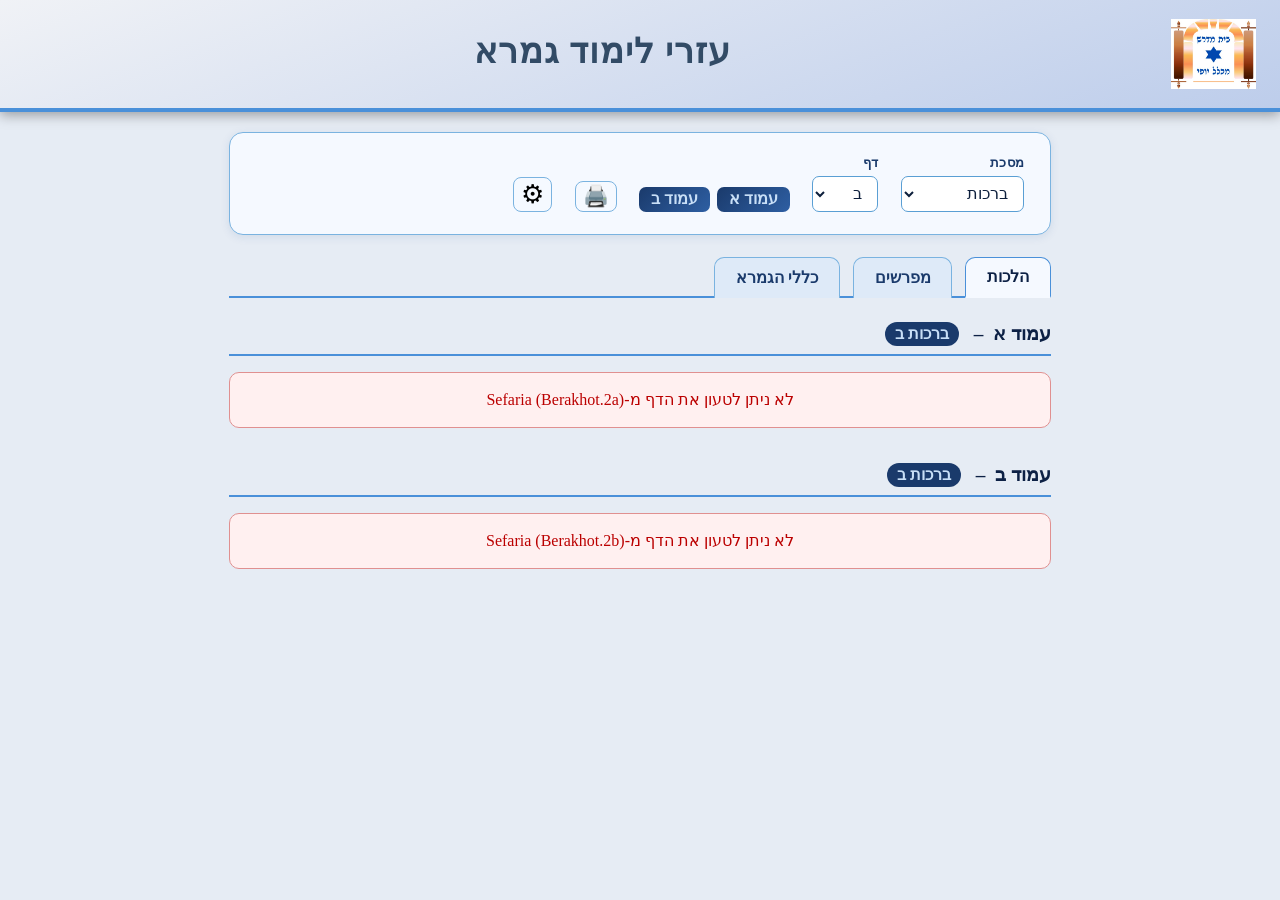
<file: index.html>
<!DOCTYPE html>
<html dir="rtl" lang="he">

<head>
  <meta charset="UTF-8">
  <meta name="viewport" content="width=device-width, initial-scale=1.0">
  <title>עזרי לימוד גמרא</title>
  <link rel="stylesheet" href="styles.css?v=5">
  <link rel="manifest" href="manifest.json">
  <script>
    if ('serviceWorker' in navigator) {
      navigator.serviceWorker.register('sw.js');
    }
  </script>
</head>

<body>

  <header>
    <img
      src="[data-uri]"
      alt="לוגו מכלל יופי" class="header-logo">
    <div class="header-text">
      <h1>עזרי לימוד גמרא</h1>
      <p> </p>
    </div>
    <div class="header-spacer"></div>
  </header>

  <main>
    <div class="card">
      <div class="selector-row">
        <div class="field">
          <label for="tractate">מסכת</label>
          <select id="tractate" onchange="onTractateChange()"></select>
        </div>
        <div class="field">
          <label for="daf-num">דף</label>
          <select id="daf-num" onchange="saveSelection(); doSearch()"></select>
        </div>
        <div class="side-nav" id="side-nav" style="display:none">
          <button class="side-btn" onclick="jumpTo('side-aleph')">עמוד א</button>
          <button class="side-btn" onclick="jumpTo('side-bet')">עמוד ב</button>
        </div>
        <button class="pdf-btn" id="pdf-btn" onclick="saveAsPdf()" title="שמור כקובץ PDF">🖨️</button>
        <button class="settings-btn" id="settings-btn" onclick="toggleSettings()" title="הגדרות תצוגה">⚙</button>
      </div>
    </div>

    <!-- Settings panel -->
    <div class="settings-panel" id="settings-panel" style="display:none">
      <div class="settings-group">
        <div class="settings-group-title">ספרי הלכה</div>
        <label class="settings-item" data-book="Rambam">
          <input type="checkbox" onchange="toggleBook('Rambam')"> 📘 רמב"ם
        </label>
        <label class="settings-item" data-book="Tur">
          <input type="checkbox" onchange="toggleBook('Tur')"> 📙 טור
        </label>
        <label class="settings-item" data-book="SMaG">
          <input type="checkbox" onchange="toggleBook('SMaG')"> 📗 סמ"ג
        </label>
        <label class="settings-item" data-book="Shulchan Aruch">
          <input type="checkbox" onchange="toggleBook('Shulchan Aruch')"> 📕 שולחן ערוך
        </label>
      </div>
      <div class="settings-group">
        <div class="settings-group-title">מפרשים</div>
        <label class="settings-item" data-book="Ben Yehoyada">
          <input type="checkbox" onchange="toggleBook('Ben Yehoyada')"> 📜 בן יהוידע
        </label>
        <label class="settings-item" data-book="Benayahu">
          <input type="checkbox" onchange="toggleBook('Benayahu')"> 📋 בניהו
        </label>
      </div>
    </div>

    <!-- Tab bar -->
    <div class="tab-bar" id="tab-bar">
      <button class="tab-btn active" id="tab-halachot" onclick="switchTab('halachot')">הלכות</button>
      <button class="tab-btn" id="tab-mefarshim" onclick="switchTab('mefarshim')">מפרשים</button>
      <button class="tab-btn" id="tab-klalei" onclick="switchTab('klalei')">כללי הגמרא</button>
    </div>

    <!-- Tab panels -->
    <div id="panel-halachot" class="tab-panel active">
      <div id="results-halachot"></div>
    </div>

    <div id="panel-mefarshim" class="tab-panel">
      <div id="results-mefarshim"></div>
    </div>

    <div id="panel-klalei" class="tab-panel">
      <div class="klalei-search-row">
        <div class="klalei-search-input-wrapper">
          <input class="klalei-search-input" id="klalei-search" placeholder="חיפוש בכללי הגמרא…"
            oninput="renderKlalei(this.value)" autocomplete="off">
          <button class="klalei-clear-btn" id="klalei-clear" onclick="clearKlaleiSearch()" title="נקה חיפוש"
            style="display:none">✕</button>
        </div>
        <span class="klalei-count" id="klalei-count"></span>
      </div>
      <div id="results-klalei"></div>
    </div>
  </main>

  <script src="data.js?v=5"></script>
  <script src="app.js?v=5"></script>
</body>

</html>
</file>
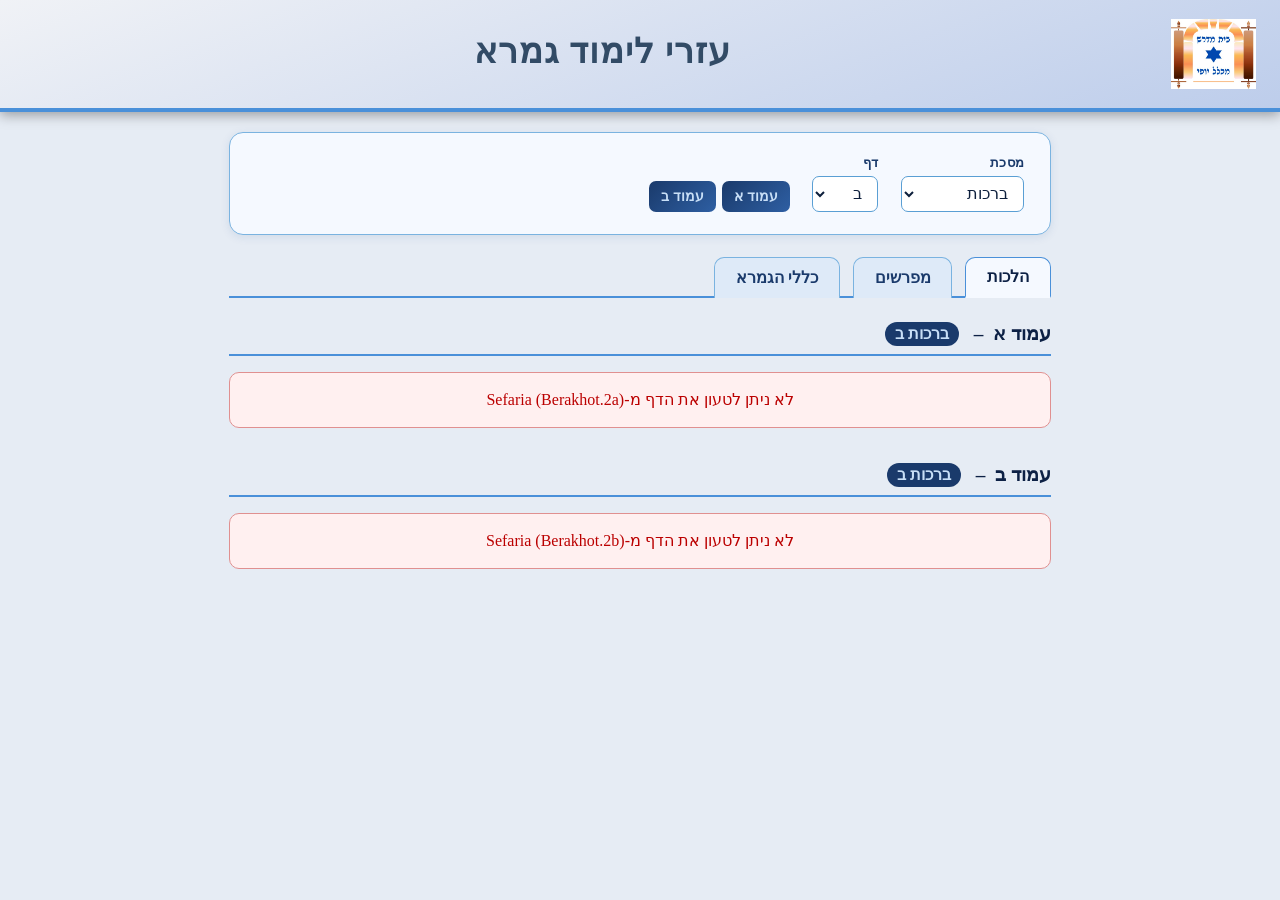
<file: working copy 10may26/index.html>
<!DOCTYPE html>
<html dir="rtl" lang="he">

<head>
  <meta charset="UTF-8">
  <meta name="viewport" content="width=device-width, initial-scale=1.0">
  <title>עזרי לימוד גמרא</title>
  <style>
    * {
      box-sizing: border-box;
      margin: 0;
      padding: 0;
    }

    body {
      font-family: 'David', 'Frank Ruehl CLM', 'Times New Roman', serif;
      background: #e6ecf4;
      color: #0d1f3c;
      min-height: 100vh;
      direction: rtl;
    }

    header {
      background: linear-gradient(160deg, #f0f2f6 0%, #bdcdeb 100%);
      color: #324b66;
      padding: 1.2rem 1.5rem 1.2rem;
      border-bottom: 4px solid #4a90d9;
      box-shadow: 0 3px 12px rgba(0, 0, 0, 0.35);
      display: flex;
      align-items: center;
      justify-content: space-between;
      gap: 1rem;
      position: relative;
    }

    .header-logo {
      height: 70px;
      width: auto;
      flex-shrink: 0;
      order: 1;
    }

    .header-text {
      text-align: center;
      flex: 1;
      order: 2;
    }

    header h1 {
      font-size: 2.2rem;
      letter-spacing: 0.03em;
      margin-bottom: 0.4rem;
    }

    header p {
      font-size: 1rem;
      opacity: 0.82;
    }

    .header-spacer {
      height: 10px;
      width: 10px;
      flex-shrink: 0;
      order: 3;
    }

    main {
      max-width: 860px;
      margin: 0 auto;
      padding: 1.2rem 1.2rem;
    }

    /* ── Selector card ── */
    .card {
      background: #f5f9ff;
      border: 1.5px solid #7ab3e0;
      border-radius: 14px;
      padding: 1.4rem 1.6rem;
      margin-bottom: 1rem;
      box-shadow: 0 2px 10px rgba(20, 70, 140, 0.1);
    }

    .selector-row {
      display: flex;
      flex-wrap: wrap;
      gap: 1rem 1.4rem;
      align-items: flex-end;
    }

    .field {
      display: flex;
      flex-direction: column;
      gap: 0.3rem;
    }

    label {
      font-size: 0.82rem;
      font-weight: bold;
      color: #1a3a6b;
      letter-spacing: 0.02em;
    }

    select {
      padding: 0.48rem 0.7rem;
      border: 1.5px solid #5a9fd4;
      border-radius: 7px;
      background: #fff;
      font-family: inherit;
      font-size: 1rem;
      color: #0d1f3c;
      direction: rtl;
      appearance: auto;
    }

    select:focus {
      outline: none;
      border-color: #1a3a6b;
      box-shadow: 0 0 0 3px rgba(26, 58, 107, 0.18);
    }

    /* ── Jump buttons ── */
    .side-nav {
      display: flex;
      gap: 0.4rem;
      align-items: flex-end;
    }

    .side-btn {
      padding: 0.45rem 0.75rem;
      background: linear-gradient(135deg, #1a3a6b 0%, #2e5fa3 100%);
      color: #c8dff7;
      border: none;
      border-radius: 7px;
      font-family: inherit;
      font-size: 0.88rem;
      font-weight: bold;
      cursor: pointer;
      transition: filter 0.15s, transform 0.1s;
      white-space: nowrap;
    }

    .side-btn:hover {
      filter: brightness(1.15);
      transform: translateY(-1px);
    }

    /* ── States ── */
    .loading-msg {
      text-align: center;
      padding: 3rem 1rem;
      color: #1a3a6b;
      font-size: 1.1rem;
      display: flex;
      align-items: center;
      justify-content: center;
      gap: 0.8rem;
    }

    .spinner {
      width: 22px;
      height: 22px;
      border: 3px solid #a8ccee;
      border-top-color: #1a3a6b;
      border-radius: 50%;
      animation: spin 0.75s linear infinite;
      flex-shrink: 0;
    }

    @keyframes spin {
      to {
        transform: rotate(360deg);
      }
    }

    .text-truncated-note {
      display: block;
      margin-top: 0.5rem;
      font-style: italic;
      color: #1a3a6b;
      font-size: 0.88rem;
      opacity: 0.8;
    }

    .error-box {
      background: #fff0f0;
      border: 1.5px solid #e09090;
      border-radius: 10px;
      padding: 1.1rem 1.4rem;
      color: #b00;
      text-align: center;
    }

    .empty-msg {
      text-align: center;
      padding: 2.5rem 1rem;
      color: #5a7ea8;
      font-size: 1.05rem;
    }

    /* ── Side section ── */
    .side-section {
      margin-bottom: 2.2rem;
      scroll-margin-top: 1rem;
    }

    /* ── Results ── */
    .results-title {
      font-size: 1.2rem;
      font-weight: bold;
      color: #0d2145;
      margin-bottom: 1rem;
      padding-bottom: 0.5rem;
      border-bottom: 2px solid #4a90d9;
      display: flex;
      align-items: center;
      gap: 0.6rem;
    }

    .results-title .daf-badge {
      background: #1a3a6b;
      color: #c8dff7;
      padding: 0.15rem 0.65rem;
      border-radius: 20px;
      font-size: 1rem;
    }

    .entries {
      display: flex;
      flex-direction: column;
      gap: 0.9rem;
    }

    /* ── Segment entry (one gemara segment) ── */
    .entry {
      background: #f5f9ff;
      border: 1px solid #90bce0;
      border-radius: 11px;
      overflow: hidden;
      box-shadow: 0 1px 5px rgba(20, 70, 140, 0.08);
    }

    .entry-head {
      display: flex;
      align-items: center;
      gap: 0.8rem;
      padding: 0.7rem 1.1rem;
      background: #deeaf8;
      border-bottom: 1px solid #a8ccee;
    }

    .entry-seg-label {
      font-size: 0.85rem;
      font-weight: bold;
      color: #0d2145;
    }

    .entry-body {
      padding: 0.8rem 1.1rem;
      display: flex;
      flex-direction: column;
      gap: 0.55rem;
    }

    /* ── Rambam ref card ── */
    .rambam-ref {
      background: #e8f2fc;
      border: 1px solid #7ab3e0;
      border-radius: 8px;
      overflow: hidden;
    }

    /* ── Tur ref card ── */
    .tur-ref {
      background: #fdf6e8;
      border: 1px solid #d4a84b;
      border-radius: 8px;
      overflow: hidden;
    }

    .tur-ref .halacha-box {
      border-right-color: #b07d20;
    }

    /* ── SMaG ref card ── */
    .smag-ref {
      background: #f3edf8;
      border: 1px solid #9b7ec8;
      border-radius: 8px;
      overflow: hidden;
    }

    .smag-ref .halacha-box {
      border-right-color: #6b45a8;
    }

    /* ── Shulchan Aruch ref card ── */
    .sa-ref {
      background: #f0f7ee;
      border: 1px solid #7abf8e;
      border-radius: 8px;
      overflow: hidden;
    }

    .sa-ref .halacha-box {
      border-right-color: #2d7a4a;
    }

    /* ── Ben Yehoyada ref card ── */
    .benyehoyada-ref {
      background: #fff8ee;
      border: 1px solid #e0a84b;
      border-radius: 8px;
      overflow: hidden;
    }

    .benyehoyada-ref .halacha-box {
      border-right-color: #c07820;
    }

    /* ── Benayahu ref card ── */
    .benayahu-ref {
      background: #f5f0fb;
      border: 1px solid #b07ed4;
      border-radius: 8px;
      overflow: hidden;
    }

    .benayahu-ref .halacha-box {
      border-right-color: #7a3aad;
    }

    /* ── Commentary section divider ── */
    .commentary-divider {
      font-size: 0.82rem;
      font-weight: bold;
      color: #5a7ea8;
      letter-spacing: 0.04em;
      padding: 0.3rem 0.2rem 0.1rem;
      border-top: 1px dashed #b0cce8;
      margin-top: 0.3rem;
    }

    .ref-header {
      display: flex;
      align-items: center;
      justify-content: space-between;
      gap: 0.8rem;
      padding: 0.55rem 0.9rem;
      flex-wrap: wrap;
    }

    .ref-title {
      font-weight: bold;
      font-size: 0.97rem;
      color: #0d2145;
      flex: 1;
    }

    .ref-actions {
      display: flex;
      align-items: center;
      gap: 0.5rem;
      flex-shrink: 0;
    }

    .link-ws {
      font-size: 0.78rem;
      color: #1a3a6b;
      text-decoration: none;
      padding: 0.2rem 0.5rem;
      border: 1px solid #7ab3e0;
      border-radius: 4px;
      white-space: nowrap;
    }

    .link-ws:hover {
      background: #c0daef;
    }

    .halacha-box {
      display: block;
      padding: 0.8rem 1rem;
      background: #fafdff;
      border-top: 1px solid #a8ccee;
      font-size: 1rem;
      line-height: 1.8;
      color: #0d1f3c;
      border-right: 4px solid #1a3a6b;
      white-space: pre-wrap;
    }

    .halacha-box.loading {
      color: #7a9fc0;
      font-style: italic;
    }

    /* ── Tab bar ── */
    .tab-bar {
      display: flex;
      gap: 0.8rem;
      margin-bottom: 1.5rem;
      border-bottom: 2.5px solid #4a90d9;
      margin-top: 1.2rem;
    }

    .tab-btn {
      padding: 0.6rem 1.3rem;
      background: #deeaf8;
      color: #1a3a6b;
      border: 1.5px solid #7ab3e0;
      border-bottom: none;
      border-radius: 10px 10px 0 0;
      font-family: inherit;
      font-size: 1rem;
      font-weight: bold;
      cursor: pointer;
      transition: background 0.15s, color 0.15s;
      position: relative;
      bottom: -2px;
    }

    .tab-btn:first-child {
      margin-left: 0;
    }

    .tab-btn:hover:not(.active) {
      background: #c8dff7;
    }

    .tab-btn.active {
      background: #f5f9ff;
      color: #0d2145;
      border-color: #4a90d9;
      border-bottom: 2.5px solid #f5f9ff;
      z-index: 1;
    }

    .tab-btn.disabled-tab {
      opacity: 0.45;
      cursor: not-allowed;
    }

    .tab-panel {
      display: none;
    }

    .tab-panel.active {
      display: block;
    }

    .placeholder-panel {
      text-align: center;
      padding: 3.5rem 1rem;
      color: #7a9fc0;
      font-size: 1.05rem;
    }

    .placeholder-panel .placeholder-icon {
      font-size: 2.5rem;
      margin-bottom: 0.7rem;
    }

    @media (max-width: 560px) {
      header h1 {
        font-size: 1.6rem;
      }

      .selector-row {
        gap: 0.7rem;
      }

      .ref-header {
        flex-direction: column;
        align-items: flex-start;
      }
    }

    /* ── Klalei Gemara cards ── */
    .klalei-grid {
      display: grid;
      grid-template-columns: repeat(auto-fill, minmax(280px, 1fr));
      gap: 1rem;
      padding: 1.2rem 0;
    }

    .klal-card {
      background: #f5f9ff;
      border: 1.5px solid #7ab3e0;
      border-radius: 13px;
      padding: 0;
      box-shadow: 0 2px 8px rgba(20, 70, 140, 0.10);
      display: flex;
      flex-direction: column;
      overflow: hidden;
      transition: box-shadow 0.15s;
    }

    .klal-card:hover {
      box-shadow: 0 4px 18px rgba(20, 70, 140, 0.18);
    }

    .klal-card-head {
      background: linear-gradient(135deg, #d9e2ee 0%, #95b9ec 100%);
      padding: 0.7rem 1rem 0.6rem;
    }

    .klal-card-title {
      font-size: 1.08rem;
      font-weight: bold;
      color: #1d4375;
      line-height: 1.4;
    }

    .klal-card-makor {
      font-size: 0.80rem;
      color: #1d4e7c;
      margin-top: 0.22rem;
    }

    .klal-card-body {
      padding: 0.8rem 1rem;
      font-size: 0.95rem;
      line-height: 1.75;
      color: #0d1f3c;
      white-space: pre-wrap;
      flex: 1;
    }

    .klalei-search-row {
      display: flex;
      gap: 0.7rem;
      margin-bottom: 0.6rem;
      align-items: center;
    }

    .klalei-search-input-wrapper {
      flex: 1;
      position: relative;
      display: flex;
      align-items: center;
    }

    .klalei-search-input {
      width: 100%;
      padding: 0.45rem 2.2rem 0.45rem 0.8rem;
      border: 1.5px solid #5a9fd4;
      border-radius: 7px;
      font-family: inherit;
      font-size: 1rem;
      color: #0d1f3c;
      direction: rtl;
      background: #fff;
    }

    .klalei-search-input:focus {
      outline: none;
      border-color: #1a3a6b;
      box-shadow: 0 0 0 3px rgba(26, 58, 107, 0.15);
    }

    .klalei-clear-btn {
      position: absolute;
      left: 0.5rem;
      background: none;
      border: none;
      cursor: pointer;
      color: #7a9fc0;
      font-size: 0.9rem;
      line-height: 1;
      padding: 0.15rem 0.3rem;
      border-radius: 4px;
      transition: color 0.15s, background 0.15s;
    }

    .klalei-clear-btn:hover {
      color: #1a3a6b;
      background: #deeaf8;
    }

    .klalei-count {
      font-size: 0.85rem;
      color: #5a7ea8;
      white-space: nowrap;
    }
  </style>
</head>

<body>

  <header>
    <img
      src="[data-uri]"
      alt="לוגו מכלל יופי" class="header-logo">
    <div class="header-text">
      <h1>עזרי לימוד גמרא</h1>
      <p> </p>
    </div>
    <div class="header-spacer"></div>
  </header>

  <main>
    <div class="card">
      <div class="selector-row">
        <div class="field">
          <label for="tractate">מסכת</label>
          <select id="tractate" onchange="onTractateChange()"></select>
        </div>
        <div class="field">
          <label for="daf-num">דף</label>
          <select id="daf-num" onchange="saveSelection(); doSearch()"></select>
        </div>
        <div class="side-nav" id="side-nav" style="display:none">
          <button class="side-btn" onclick="jumpTo('side-aleph')">עמוד א</button>
          <button class="side-btn" onclick="jumpTo('side-bet')">עמוד ב</button>
        </div>
      </div>
    </div>

    <!-- Tab bar -->
    <div class="tab-bar" id="tab-bar">
      <button class="tab-btn active" id="tab-halachot" onclick="switchTab('halachot')">הלכות</button>
      <button class="tab-btn" id="tab-mefarshim" onclick="switchTab('mefarshim')">מפרשים</button>
      <button class="tab-btn" id="tab-klalei" onclick="switchTab('klalei')">כללי הגמרא</button>
    </div>

    <!-- Tab panels -->
    <div id="panel-halachot" class="tab-panel active">
      <div id="results-halachot"></div>
    </div>

    <div id="panel-mefarshim" class="tab-panel">
      <div id="results-mefarshim"></div>
    </div>

    <div id="panel-klalei" class="tab-panel">
      <div class="klalei-search-row">
        <div class="klalei-search-input-wrapper">
          <input class="klalei-search-input" id="klalei-search" placeholder="חיפוש בכללי הגמרא…"
            oninput="renderKlalei(this.value)" autocomplete="off">
          <button class="klalei-clear-btn" id="klalei-clear" onclick="clearKlaleiSearch()" title="נקה חיפוש"
            style="display:none">✕</button>
        </div>
        <span class="klalei-count" id="klalei-count"></span>
      </div>
      <div id="results-klalei"></div>
    </div>
  </main>

  <script>
    // ── Constants ────────────────────────────────────────────────
    const SEFARIA_BASE = 'https://www.sefaria.org';

    const TRACTATES = [
      'ברכות',
      'שבת', 'עירובין', 'פסחים', 'יומא', 'סוכה', 'ביצה',
      'ראש השנה', 'תענית', 'מגילה', 'מועד קטן', 'חגיגה',
      'יבמות', 'כתובות', 'נדרים', 'נזיר', 'סוטה', 'גיטין', 'קידושין',
      'בבא קמא', 'בבא מציעא', 'בבא בתרא', 'סנהדרין', 'מכות',
      'שבועות', 'עבודה זרה', 'הוריות',
      'זבחים', 'מנחות', 'חולין', 'בכורות', 'ערכין', 'תמורה',
      'כריתות', 'מעילה', 'תמיד',
      'נדה'
    ];

    const DAF_MAX = {
      'ברכות': 64, 'שבת': 157, 'עירובין': 105, 'פסחים': 121, 'יומא': 88,
      'סוכה': 56, 'ביצה': 40, 'ראש השנה': 35, 'תענית': 31, 'מגילה': 32,
      'מועד קטן': 29, 'חגיגה': 27, 'יבמות': 122, 'כתובות': 112, 'נדרים': 91,
      'נזיר': 66, 'סוטה': 49, 'גיטין': 90, 'קידושין': 82, 'בבא קמא': 119,
      'בבא מציעא': 119, 'בבא בתרא': 176, 'סנהדרין': 113, 'מכות': 24,
      'שבועות': 49, 'עבודה זרה': 76, 'הוריות': 14, 'זבחים': 120, 'מנחות': 110,
      'חולין': 142, 'בכורות': 61, 'ערכין': 34, 'תמורה': 34, 'כריתות': 28,
      'מעילה': 22, 'תמיד': 33, 'נדה': 73
    };

    const TRACTATE_EN = {
      'ברכות': 'Berakhot',
      'שבת': 'Shabbat', 'עירובין': 'Eruvin', 'פסחים': 'Pesachim',
      'יומא': 'Yoma', 'סוכה': 'Sukkah', 'ביצה': 'Beitzah',
      'ראש השנה': 'Rosh Hashanah', 'תענית': "Ta'anit", 'מגילה': 'Megillah',
      'מועד קטן': 'Moed Katan', 'חגיגה': 'Chagigah',
      'יבמות': 'Yevamot', 'כתובות': 'Ketubot', 'נדרים': 'Nedarim',
      'נזיר': 'Nazir', 'סוטה': 'Sotah', 'גיטין': 'Gittin', 'קידושין': 'Kiddushin',
      'בבא קמא': 'Bava Kamma', 'בבא מציעא': 'Bava Metzia', 'בבא בתרא': 'Bava Batra',
      'סנהדרין': 'Sanhedrin', 'מכות': 'Makkot',
      'שבועות': 'Shevuot', 'עבודה זרה': 'Avodah Zarah', 'הוריות': 'Horayot',
      'זבחים': 'Zevachim', 'מנחות': 'Menachot', 'חולין': 'Chullin',
      'בכורות': 'Bekhorot', 'ערכין': 'Arakhin', 'תמורה': 'Temurah',
      'כריתות': 'Keritot', 'מעילה': 'Meilah', 'תמיד': 'Tamid',
      'נדה': 'Niddah'
    };

    // Book identification patterns (mirrors Python BOOK_PATTERNS)
    const BOOK_PATTERNS = {
      'Rambam': ['mishneh torah', 'rambam'],
      'Tur': ['tur', 'arbaah turim'],
      'SMaG': ['sefer mitzvot gadol', 'smag'],
      'Shulchan Aruch': ['shulchan aruch', 'shulchan arukh', 'orach chayim',
        'yoreh deah', 'even haezer', 'choshen mishpat']
    };

    // Commentary books to show (matched against sourceRef)
    const COMMENTARY_PATTERNS = {
      'Ben Yehoyada': ['ben yehoyada'],
      'Benayahu': ['benayahu']
    };

    // CSS class per book
    const BOOK_CLASS = {
      'Rambam': 'rambam-ref',
      'Tur': 'tur-ref',
      'SMaG': 'smag-ref',
      'Shulchan Aruch': 'sa-ref',
      'Ben Yehoyada': 'benyehoyada-ref',
      'Benayahu': 'benayahu-ref'
    };

    // Icon per book
    const BOOK_ICON = {
      'Rambam': '📘',
      'Tur': '📙',
      'SMaG': '📗',
      'Shulchan Aruch': '📕',
      'Ben Yehoyada': '📜',
      'Benayahu': '📋'
    };

    // ── Hebrew numerals ──────────────────────────────────────────
    function toHebrewNum(n) {
      if (n <= 0) return '';
      const ONES = ['', 'א', 'ב', 'ג', 'ד', 'ה', 'ו', 'ז', 'ח', 'ט'];
      const TENS = ['', 'י', 'כ', 'ל', 'מ', 'נ', 'ס', 'ע', 'פ', 'צ'];
      const HUNDREDS = ['', 'ק', 'ר', 'ש', 'ת', 'תק', 'תר', 'תש', 'תת', 'תתק'];
      let r = '';
      if (n >= 100) { r += HUNDREDS[Math.floor(n / 100)]; n %= 100; }
      if (n === 15) return r + 'טו';
      if (n === 16) return r + 'טז';
      if (n >= 10) { r += TENS[Math.floor(n / 10)]; n %= 10; }
      return r + ONES[n];
    }

    // ── Persistence helpers (localStorage) ────────────────────────
    const STORAGE_KEY = 'einmishpatnetmitsvah-last-selection';

    function saveSelection() {
      const tractate = document.getElementById('tractate').value;
      const dafNum = document.getElementById('daf-num').value;
      localStorage.setItem(STORAGE_KEY, JSON.stringify({ tractate, dafNum }));
    }

    function loadSelection() {
      try {
        const saved = localStorage.getItem(STORAGE_KEY);
        if (saved) {
          const { tractate, dafNum } = JSON.parse(saved);
          return { tractate, dafNum };
        }
      } catch (e) {
        console.warn('Could not load saved selection:', e);
      }
      return null;
    }

    // ── Populate tractate dropdown ───────────────────────────────
    const tractSel = document.getElementById('tractate');
    TRACTATES.forEach(t => {
      const o = document.createElement('option');
      o.value = o.textContent = t;
      tractSel.appendChild(o);
    });

    function buildDafDropdown(tractate) {
      const max = DAF_MAX[tractate] || 64;
      const dafSel = document.getElementById('daf-num');
      dafSel.innerHTML = '';
      for (let i = 2; i <= max; i++) {
        const o = document.createElement('option');
        o.value = i;
        o.textContent = toHebrewNum(i);
        dafSel.appendChild(o);
      }
    }

    function onTractateChange() {
      buildDafDropdown(document.getElementById('tractate').value);
      saveSelection();
      doSearch();
    }

    // Load saved selection or defaults
    const saved = loadSelection();
    const defaultTractate = saved ? saved.tractate : TRACTATES[0];
    tractSel.value = defaultTractate;
    buildDafDropdown(defaultTractate);

    const dafSel = document.getElementById('daf-num');
    if (saved && saved.dafNum) {
      dafSel.value = saved.dafNum;
    }

    // Trigger initial search with loaded/default values
    doSearch();

    function jumpTo(id) {
      const el = document.getElementById(id);
      if (el) el.scrollIntoView({ behavior: 'smooth' });
    }

    // ── Sefaria helpers ──────────────────────────────────────────

    function cleanHebrew(text) {
      if (!text) return '';
      return text.replace(/<[^>]+>/g, '').trim();
    }

    function identifyBook(ref) {
      const refL = ref.toLowerCase();
      for (const [book, patterns] of Object.entries(BOOK_PATTERNS)) {
        for (const p of patterns) {
          if (refL.includes(p)) return book;
        }
      }
      return null;
    }

    // Extract segment number from an anchorRef like "Pesachim 2b:3"
    function extractSegment(anchorRef) {
      const m = anchorRef.match(/:(\d+)$/);
      return m ? parseInt(m[1], 10) : null;
    }

    // Build a TREF string for Sefaria, e.g. "Pesachim.2b"
    function buildTref(tractateEn, dafNum, side) {
      // side is 'א' or 'ב'
      const sideEn = side === 'א' ? 'a' : 'b';
      return `${tractateEn}.${dafNum}${sideEn}`;
    }

    // Build the mapping of segment → book → [{ref, heRef, text}]
    // mirrors Python build_mapping()
    function buildMapping(links, targetDafNorm) {
      // mapping: Map<segNum, Map<bookName, Array<{heRef, text}>>>
      const mapping = new Map();

      for (const link of links) {
        if (link.category !== 'Halakhah') continue;

        const anchorRef = link.anchorRef || '';
        const sourceRef = link.sourceRef || '';
        const sourceHeRef = link.sourceHeRef || sourceRef;

        // Only keep links that anchor to our target daf
        if (!anchorRef.toLowerCase().includes(targetDafNorm)) continue;

        const seg = extractSegment(anchorRef);
        if (seg === null) continue;

        // Identify book from the first part of sourceRef (before comma)
        const bookPart = sourceRef.split(',')[0];
        const book = identifyBook(bookPart);
        if (!book) continue;

        // Extract Hebrew text
        let text = '';
        const he = link.he;
        if (Array.isArray(he)) {
          text = cleanHebrew(he.join(' '));
        } else if (typeof he === 'string') {
          text = cleanHebrew(he);
        }

        if (!mapping.has(seg)) mapping.set(seg, new Map());
        const segMap = mapping.get(seg);
        if (!segMap.has(book)) segMap.set(book, []);
        segMap.get(book).push({ heRef: sourceHeRef, text, sourceRef });
      }

      return mapping;
    }

    // Fetch text segments for a daf side
    async function fetchDafText(tref) {
      const url = `${SEFARIA_BASE}/api/v3/texts/${encodeURIComponent(tref)}?version=source&return_format=text_only`;
      const r = await fetch(url);
      if (!r.ok) throw new Error('HTTP ' + r.status);
      const data = await r.json();
      if (data.versions && data.versions.length > 0) {
        return data.versions[0].text || [];
      }
      return [];
    }

    // Fetch Halakhah links for a daf side
    async function fetchLinks(tref) {
      const url = `${SEFARIA_BASE}/api/links/${encodeURIComponent(tref)}?category=Halakhah`;
      const r = await fetch(url);
      if (!r.ok) throw new Error('HTTP ' + r.status);
      return r.json();
    }

    // Fetch Commentary links for a daf side (Ben Yehoyada, Benayahu)
    async function fetchCommentaryLinks(tref) {
      const url = `${SEFARIA_BASE}/api/links/${encodeURIComponent(tref)}?category=Commentary`;
      const r = await fetch(url);
      if (!r.ok) return [];
      return r.json();
    }

    // Build commentary mapping: Map<segNum, Map<bookName, Array<{heRef, text, sourceRef}>>>
    function buildCommentaryMapping(links, targetDafNorm) {
      const mapping = new Map();

      for (const link of links) {
        const anchorRef = link.anchorRef || '';
        const sourceRef = link.sourceRef || '';
        const sourceHeRef = link.sourceHeRef || sourceRef;

        if (!anchorRef.toLowerCase().includes(targetDafNorm)) continue;

        const seg = extractSegment(anchorRef);
        if (seg === null) continue;

        // Match against commentary patterns
        const sourceRefL = sourceRef.toLowerCase();
        let matchedBook = null;
        for (const [book, patterns] of Object.entries(COMMENTARY_PATTERNS)) {
          for (const p of patterns) {
            if (sourceRefL.includes(p)) { matchedBook = book; break; }
          }
          if (matchedBook) break;
        }
        if (!matchedBook) continue;

        let text = '';
        const he = link.he;
        if (Array.isArray(he)) {
          text = cleanHebrew(he.join(' '));
        } else if (typeof he === 'string') {
          text = cleanHebrew(he);
        }

        if (!mapping.has(seg)) mapping.set(seg, new Map());
        const segMap = mapping.get(seg);
        if (!segMap.has(matchedBook)) segMap.set(matchedBook, []);
        segMap.get(matchedBook).push({ heRef: sourceHeRef, text, sourceRef });
      }

      return mapping;
    }

    // Fetch data for one side (א or ב) and build entries
    async function fetchSide(tractateHe, dafNum, side) {
      const tractateEn = TRACTATE_EN[tractateHe] || tractateHe;
      const sideEn = side === 'א' ? 'a' : 'b';
      const tref = `${tractateEn}.${dafNum}${sideEn}`;
      const dafHeb = toHebrewNum(dafNum);

      // targetDafNorm mirrors Python: normalize(TREF.replace(".", " "))
      // e.g. "pesachim 2b"
      const targetDafNorm = `${tractateEn.toLowerCase()} ${dafNum}${sideEn}`;

      try {
        const [textSegments, links, commentaryLinks] = await Promise.all([
          fetchDafText(tref),
          fetchLinks(tref),
          fetchCommentaryLinks(tref)
        ]);

        const mapping = buildMapping(links, targetDafNorm);
        const commentaryMapping = buildCommentaryMapping(commentaryLinks, targetDafNorm);

        // Build entries: one entry per segment that has Halakhah OR commentary links
        const entries = [];
        textSegments.forEach((segText, idx) => {
          const segNum = idx + 1;

          const refs = [];
          if (mapping.has(segNum)) {
            const bookMap = mapping.get(segNum);
            // Preferred display order
            for (const book of ['Rambam', 'Tur', 'SMaG', 'Shulchan Aruch']) {
              if (bookMap.has(book)) {
                for (const item of bookMap.get(book)) {
                  refs.push({ book, heRef: item.heRef, text: item.text, sourceRef: item.sourceRef });
                }
              }
            }
          }

          // Commentary refs for this segment (Ben Yehoyada, Benayahu)
          const commentaryRefs = [];
          if (commentaryMapping.has(segNum)) {
            const cMap = commentaryMapping.get(segNum);
            for (const book of ['Ben Yehoyada', 'Benayahu']) {
              if (cMap.has(book)) {
                for (const item of cMap.get(book)) {
                  commentaryRefs.push({ book, heRef: item.heRef, text: item.text, sourceRef: item.sourceRef });
                }
              }
            }
          }

          // Include segment if it has either Halakhah refs OR commentary refs
          if (refs.length > 0 || commentaryRefs.length > 0) {
            entries.push({ segNum, segText: cleanHebrew(segText), refs, commentaryRefs });
          }
        });

        return { side, dafHeb, tractateHe, entries, tref };

      } catch (err) {
        console.warn(`fetchSide failed for ${tref}:`, err);
        return { side, dafHeb, tractateHe, entries: null, tref };
      }
    }

    // ── Tab switching ────────────────────────────────────────────
    let activeTab = 'halachot';

    function switchTab(name) {
      activeTab = name;
      ['halachot', 'mefarshim', 'klalei'].forEach(t => {
        document.getElementById('tab-' + t).classList.toggle('active', t === name);
        const panel = document.getElementById('panel-' + t);
        if (panel) panel.classList.toggle('active', t === name);
      });
    }

    // ── Render ──────────────────────────────────────────────────
    function esc(s) {
      return String(s)
        .replace(/&/g, '&amp;').replace(/</g, '&lt;')
        .replace(/>/g, '&gt;').replace(/"/g, '&quot;');
    }

    function sefariaUrl(sourceRef) {
      return `${SEFARIA_BASE}/${encodeURIComponent(sourceRef)}`;
    }

    const TEXT_LIMIT = 200;
    const NO_LIMIT_BOOKS = new Set(['Ben Yehoyada', 'Benayahu', 'Rambam', 'Shulchan Aruch']);

    // Returns { html, truncated }
    function renderText(text, book) {
      if (NO_LIMIT_BOOKS.has(book)) return { html: esc(text), truncated: false };
      if (text.length <= TEXT_LIMIT) return { html: esc(text), truncated: false };
      return { html: esc(text.slice(0, TEXT_LIMIT)), truncated: true };
    }

    // Render a single side's HALACHOT content
    function renderSideHalachot(res) {
      const { side, dafHeb, tractateHe, entries, tref } = res;
      const anchorId = side === 'א' ? 'side-aleph' : 'side-bet';
      let html = `<div class="side-section" id="${anchorId}">`;
      html += `<div class="results-title">עמוד ${esc(side)} &nbsp;–&nbsp; <span class="daf-badge">${esc(tractateHe)} ${esc(dafHeb)}</span></div>`;

      if (entries === null) {
        html += `<div class="error-box">לא ניתן לטעון את הדף מ-Sefaria (${esc(tref)})</div>`;
      } else {
        // Filter to entries that have halakhah refs
        const halachotEntries = entries.filter(e => e.refs.length > 0);
        if (halachotEntries.length === 0) {
          html += `<div class="empty-msg">לא נמצאו הלכות לעמוד זה</div>`;
        } else {
          html += `<div class="entries">`;
          halachotEntries.forEach((entry, ei) => {
            html += `<div class="entry">
              <div class="entry-head">
                <span class="entry-seg-label">פסקה ${esc(toHebrewNum(ei + 1))}</span>
              </div>
              <div class="entry-body">`;

            entry.refs.forEach((ref) => {
              const cssClass = BOOK_CLASS[ref.book] || 'rambam-ref';
              const icon = BOOK_ICON[ref.book] || '📖';
              const sefUrl = sefariaUrl(ref.sourceRef);
              let bodyHtml, isTruncated;
              if (!ref.text) {
                bodyHtml = '<span style="color:#7a9fc0;font-style:italic">לא נמצא טקסט</span>';
                isTruncated = false;
              } else {
                const result = renderText(ref.text, ref.book);
                bodyHtml = result.html;
                isTruncated = result.truncated;
                if (isTruncated) {
                  bodyHtml += `<span class="text-truncated-note">… <a class="link-ws" href="${esc(sefUrl)}" target="_blank" rel="noopener">לטקסט המלא ראה בספריא ↗</a></span>`;
                }
              }
              html += `<div class="${cssClass}">
                <div class="ref-header">
                  <div class="ref-title">${icon} ${esc(ref.heRef)}</div>
                  ${!isTruncated && !NO_LIMIT_BOOKS.has(ref.book) ? `<div class="ref-actions"><a class="link-ws" href="${esc(sefUrl)}" target="_blank" rel="noopener">Sefaria ↗</a></div>` : ''}
                </div>
                <div class="halacha-box">${bodyHtml}</div>
              </div>`;
            });

            html += `</div></div>`;
          });
          html += `</div>`;
        }
      }

      html += `</div>`;
      return html;
    }

    // Render a single side's MEFARSHIM (commentary) content
    function renderSideMefarshim(res) {
      const { side, dafHeb, tractateHe, entries, tref } = res;
      const anchorId = (side === 'א' ? 'mef-side-aleph' : 'mef-side-bet');
      let html = `<div class="side-section" id="${anchorId}">`;
      html += `<div class="results-title">עמוד ${esc(side)} &nbsp;–&nbsp; <span class="daf-badge">${esc(tractateHe)} ${esc(dafHeb)}</span></div>`;

      if (entries === null) {
        html += `<div class="error-box">לא ניתן לטעון את הדף מ-Sefaria (${esc(tref)})</div>`;
      } else {
        // Filter to entries that have commentary refs
        const mefEntries = entries.filter(e => e.commentaryRefs && e.commentaryRefs.length > 0);
        if (mefEntries.length === 0) {
          html += `<div class="empty-msg">לא נמצאו מפרשים לעמוד זה</div>`;
        } else {
          html += `<div class="entries">`;
          mefEntries.forEach((entry, ei) => {
            html += `<div class="entry">
              <div class="entry-head">
                <span class="entry-seg-label">פסקה ${esc(toHebrewNum(ei + 1))}</span>
              </div>
              <div class="entry-body">`;

            entry.commentaryRefs.forEach((ref) => {
              const cssClass = BOOK_CLASS[ref.book] || 'benyehoyada-ref';
              const icon = BOOK_ICON[ref.book] || '📜';
              const sefUrl = sefariaUrl(ref.sourceRef);
              let bodyHtml, isTruncated;
              if (!ref.text) {
                bodyHtml = '<span style="color:#7a9fc0;font-style:italic">לא נמצא טקסט</span>';
                isTruncated = false;
              } else {
                const result = renderText(ref.text, ref.book);
                bodyHtml = result.html;
                isTruncated = result.truncated;
                if (isTruncated) {
                  bodyHtml += `<span class="text-truncated-note">… <a class="link-ws" href="${esc(sefUrl)}" target="_blank" rel="noopener">לטקסט המלא ראה בספריא ↗</a></span>`;
                }
              }
              html += `<div class="${cssClass}">
                <div class="ref-header">
                  <div class="ref-title">${icon} ${esc(ref.heRef)}</div>
                  ${!isTruncated && !NO_LIMIT_BOOKS.has(ref.book) ? `<div class="ref-actions"><a class="link-ws" href="${esc(sefUrl)}" target="_blank" rel="noopener">Sefaria ↗</a></div>` : ''}
                </div>
                <div class="halacha-box">${bodyHtml}</div>
              </div>`;
            });

            html += `</div></div>`;
          });
          html += `</div>`;
        }
      }

      html += `</div>`;
      return html;
    }

    // ── Main search ──────────────────────────────────────────────
    let currentSearch = 0;

    async function doSearch() {
      const tractate = document.getElementById('tractate').value;
      const dafNum = parseInt(document.getElementById('daf-num').value, 10);
      if (!tractate || !dafNum) return;

      const searchId = ++currentSearch;
      const dafHeb = toHebrewNum(dafNum);

      document.getElementById('side-nav').style.display = 'none';
      showLoading(`טוען ${tractate} ${dafHeb} מ-Sefaria…`);

      try {
        const [resAleph, resBet] = await Promise.all([
          fetchSide(tractate, dafNum, 'א'),
          fetchSide(tractate, dafNum, 'ב')
        ]);

        if (searchId !== currentSearch) return;

        // Populate הלכות tab
        document.getElementById('results-halachot').innerHTML =
          renderSideHalachot(resAleph) + renderSideHalachot(resBet);

        // Populate מפרשים tab
        document.getElementById('results-mefarshim').innerHTML =
          renderSideMefarshim(resAleph) + renderSideMefarshim(resBet);

        document.getElementById('side-nav').style.display = 'flex';

      } catch (err) {
        if (searchId !== currentSearch) return;
        console.error(err);
        showError('שגיאה: ' + err.message);
      }
    }

    function showLoading(msg) {
      document.getElementById('results-halachot').innerHTML =
        `<div class="loading-msg"><div class="spinner"></div>${esc(msg)}</div>`;
      document.getElementById('results-mefarshim').innerHTML = '';
    }

    function showError(msg) {
      document.getElementById('results-halachot').innerHTML =
        `<div class="error-box">${esc(msg)}</div>`;
      document.getElementById('results-mefarshim').innerHTML = '';
    }

    // Auto-load on startup
    doSearch();

    // ── Klalei Gemara data ───────────────────────────────────────
    const KLALEI_DATA = [{ "num": "1.0", "klal": "אביי ורבא", "makor": "הליכות עולם", "hesber": "רבה [בר נחמני] הוא רבו של אביי ורבא\nאם רבא קודם אביי , נאמר שיש טעות גירסא" }, { "num": "2.0", "klal": "אדרבה איפכא מסתברא", "makor": "", "hesber": "בשימוש כשהקושיא היא רק מכח סברא החיצונה\nבא כדי לחזק את קושייתם \nמסקנת הגמרא כמי שאומר 'אדרבה איפכא מסתברא'" }, { "num": "3.0", "klal": "אדרבה/אדרבא", "makor": "", "hesber": "אין  דבר  רק  בהיפך \\  אלו  דברים  ראוי  בהפך  אמירתם" }, { "num": "4.0", "klal": "או אינו אלא", "makor": "", "hesber": "הכוונה היא לקיים ולאמת את הפירוש הנאמר על ידי השערה חדשה" }, { "num": "5.0", "klal": "אחרים אומרים", "makor": "של\"ה", "hesber": "אחרים אומרים' רבי מאיר, 'ויש אומרים' רבי נתן\nכשהיה רבי מאיר אומר דבריו בשם אלישע בן אבויה אז היו אומרים עליו 'אחרים אומרים'" }, { "num": "6.0", "klal": "אטו", "makor": "הליכות עולם", "hesber": "גזרינן היתרא אטו איסורא ,דוקא בדברים דומים שאנשים מחליפים ביניהם המתדמים ומיחלפי להו לאינשי למשרי האי כי האי" }, { "num": "7.0", "klal": "אי איתא לדרב פלוני", "makor": "כללי הגמרא", "hesber": "ובאמת הלכה כר' פלוני" }, { "num": "8.0", "klal": "אי הכי", "makor": "הליכות עולם", "hesber": "אי אמרת בשלמא לדידי לא קשה, אני מקשה על הקושיא שלך (מסלק אוקימתא) והקושיא שלי בעינה עומדת" }, { "num": "9.0", "klal": "אי נמי", "makor": "של\"ה", "hesber": "אי נמי'  'ועוד', 'ואומר', 'וכתיב', הוא לחזק הדבר יותר" }, { "num": "10.0", "klal": "איבעיא להו", "makor": "הליכות עולם", "hesber": "חכמים בני הישיבה שהיו נושאים ונותנים באותה הלכה ויצאה זו השאלה מביניהם" }, { "num": "11.0", "klal": "איבעית אימא", "makor": "כללי שמואל", "hesber": "איבעית אימא  ואיבעית אימא', יותר טוב התירוץ השני , ויש דוחק  מה בתירוץ הראשון\n'ואיבעית אימא  ואיבעית אימא', שני התירוצים הם שווים" }, { "num": "12.0", "klal": "איידי", "makor": "כללי הגמרא", "hesber": "שלא היה יכול לומר טעם אחר , צריך לומר 'איידי'" }, { "num": "13.0", "klal": "איידי דבעי למתני הך מילתא בסיפא תנייה נמי ברישא", "makor": "יד מלאכי", "hesber": "אומרים כך אפילו שהרישא והסיפא נאמרו על ידי תנאים שונים" }, { "num": "14.0", "klal": "איידי דתנא ברישא תנא בסיפא", "makor": "הליכות עולם", "hesber": "הביאו דברים מיותרים ברישא או בסיפא ברדך אגב" }, { "num": "15.0", "klal": "איכא דאמרי", "makor": "של\"ה", "hesber": "רש\"י: דאורייתא לחומרא, דרבנן לך אחר האחרון \nרבינו תם: דאורייתא לחומרא, דרבנן לקולא \nריב\"א: הראשון עיקר \nהליכות עולם: הלכה לפי האחרון" }, { "num": "16.0", "klal": "איכא דמתני לה אהא", "makor": "יד מלאכי", "hesber": "לישנא קמא כמו המשנה \\ ברייתא \nלישנא אחרת כמו משנה אחרת" }, { "num": "17.0", "klal": "אילימא", "makor": "של\"ה", "hesber": "1.שני חלוקים ועליהם מקשה\n2. אם לא הקשה על חלוק אחד, אז זה בא לבאר \n\n(הנחת יסוד שלא תתקבל )" }, { "num": "18.0", "klal": "אימא סיפא", "makor": "", "hesber": "כשהגמרא מביאה ראיה מרישא דמתניתין ויש קושיא על דבריו מהסיפא.\nאבל אם הקושיא היא על מימרא - אזי אומרים שאולי הוא לא ידע את הסיפא" }, { "num": "19.0", "klal": "אין בין זה לזה אלא כך וכך", "makor": "", "hesber": "או לחומרא או לקולא" }, { "num": "20.0", "klal": "אין הלכה כאותו הזוג", "makor": "גופי הלכות", "hesber": "אין הלכה כמותו, אבל אין זה אומר שהלכה כתנא קמא או כחכמים" }, { "num": "21.0", "klal": "אין הלכה כאותו הזוג \\ אין הלכה כפלוני", "makor": "גופי הלכות", "hesber": "תנא קמא + רב פלוני + חכמים - אין הלכה כפלוני, והלכה כתנא קמא ולא כחכמים" }, { "num": "22.0", "klal": "אין לך בו אלא חידושו", "makor": "", "hesber": "" }, { "num": "23.0", "klal": "אין למדין מן הכללות", "makor": "", "hesber": "" }, { "num": "24.0", "klal": "אין רוח חכמים נוחה הימנו", "makor": "", "hesber": "הרבה פירושים נאמרו : אין נחת רוח לחכמי ישראל במעשיו של זה\nיש לב\"ד למנוע הדבר הזה ולקרותו עבריינא" }, { "num": "25.0", "klal": "אינה משנה", "makor": "יד מלאכי", "hesber": "כל מקום שתמצא ב\"ש מקילין וב\"ה מחמירין וזה הפך המפורסם מסברתם לפיכך תדע שהמשנה מוטעית. חוץ מן המקומות הידועים שהם מקולי ב\"ש ומחומרי ב\"ה" }, { "num": "26.0", "klal": "איני והא", "makor": "הליכות עולם", "hesber": "קושיא היא ובתמיה,  איני  (האל\"ף בציר\"י) וכי כך הוא והא אמר פלוני וכו'" }, { "num": "", "klal": "אימר", "makor": "", "hesber": "הנחה שנדחתה" }, { "num": "27.0", "klal": "איפוך", "makor": "גופי הלכות (רא\"ש)", "hesber": "איפוך -  ההוא דפריך מחליף\nאלא איפוך - ההוא דמייתי מחליף\nמוחלפת השיטה - ההוא דמייתי מחליף\nאלא מוחלפת השיטה -  ההוא דפריך מחליף" }, { "num": "28.0", "klal": "איפוך אנא", "makor": "קרבן אהרן", "hesber": "\"איפוך אנא\" היינו דיש הכרח לומר להיפך \n\"ומה ראית\" הוא דאין הפרש בין זו לזו להכריע" }, { "num": "29.0", "klal": "איפכא מסתברא", "makor": "כללי הגמרא", "hesber": "יותר מסברא איפכא, אבל לקושטא דמילתא גם זה לא נכון" }, { "num": "30.0", "klal": "איפכא שמעינן להו", "makor": "", "hesber": "" }, { "num": "31.0", "klal": "איתיביה", "makor": "מבוא התלמוד", "hesber": "איתיבי : מחלוקת על היחיד\nמיתיבי : מחלוקת על הרבים" }, { "num": "32.0", "klal": "איתמר \\ אתמר", "makor": "", "hesber": "פתיחה להבאת מחלוקת אמוראים" }, { "num": "33.0", "klal": "אל תקרי", "makor": "יבין שמועה", "hesber": "מ\"מ לא יצא מידי פשוטו" }, { "num": "34.0", "klal": "אלא", "makor": "הליכות עולם", "hesber": "שלשון אלא מורה שהתירוץ הראשון לעולם דחוי שכך משמע לא כך אלא כך\n(לעולם - דחיה - אבל יש דרך לחזור)" }, { "num": "35.0", "klal": "אלא אי איתמר הכי איתמר", "makor": "יד מלאכי", "hesber": "היכן שהקשו על מימריה דאמורא שלא בפניו \nאם הקשו ליה לאמורא פנים אל פנים אז יאמר 'אלא אמר ר\"פ'" }, { "num": "36.0", "klal": "אלא איפוך", "makor": "גופי הלכות (רא\"ש)", "hesber": "איפוך -  ההוא דפריך מחליף\nאלא איפוך - ההוא דמייתי מחליף" }, { "num": "37.0", "klal": "אלא מאי", "makor": "של\"ה", "hesber": "בר פלוגתיה משיב לו באמצעות קושיית\n- 'וליטעמיך' : תשובה בדוחק\n- 'אלא מאי' או בלי שום אמצעי : תשובה מרווחת" }, { "num": "", "klal": "אלא מעתה", "makor": "", "hesber": "לשון של שאלה" }, { "num": "38.0", "klal": "אלימא", "makor": "כללי שמואל", "hesber": "לא בא להקשות אלא לבאר" }, { "num": "39.0", "klal": "אלמא", "makor": "של\"ה", "hesber": "אלמא : בקמץ תחת הלמ\"ד\n- שמע מינא\n- למה\n- סברה שאינה מוכחת" }, { "num": "40.0", "klal": "אלמא קסבר", "makor": "יד מלאכי", "hesber": "אלמא קסבר ר' פלוני - לא שייך אלא כשרוצה להקשות עליה" }, { "num": "41.0", "klal": "אם איתא לדרבי פלוני", "makor": "יד מלאכי", "hesber": "הלכתא הכי" }, { "num": "42.0", "klal": "אם כן", "makor": "עין זוכר", "hesber": "אם כן כסברתו של השני" }, { "num": "43.0", "klal": "אם למקרא, אם למסורת", "makor": "", "hesber": "" }, { "num": "44.0", "klal": "אם תמצי לומר, אם תצמא לומר, אם תמצי למר", "makor": "יד מלאכי", "hesber": "לדעת הרמב\"ם שכל את\"ל הוי כמו פשיטותא - וכך הלכה" }, { "num": "45.0", "klal": "אמוראי דנהרדעי", "makor": "", "hesber": "רב חמא" }, { "num": "46.0", "klal": "אמוראי דפומבדיתא", "makor": "", "hesber": "רבה ורב יוסף" }, { "num": "47.0", "klal": "אמוראים", "makor": "", "hesber": "משנה שגורה בפי כל, ברייתא לא שגורה בפי כל" }, { "num": "48.0", "klal": "אמר מר", "makor": "כללי שמואל\nשל\"ה", "hesber": "כשהגמרא רוצה לעשות משא ומתן על מה שנאמר קודם \n- אם מה שקדם הביאו הגמרא במקרה  \\  או שהביאו הברייתא \nאם הביאו במקרה - זה גופא" }, { "num": "49.0", "klal": "אמר ר' פלוני", "makor": "כללי שמואל\nהליכות עולם", "hesber": "שנאמר בבית המדרש\nבמחלוקת בין חכמים אומר בחכם אחרון שחולק 'פלוני אומר'  מקדים שמו לאמירתו" }, { "num": "50.0", "klal": "אמר רב יוסף, דרשינהו רב נחמן להני קראי כסיני", "makor": "רבנו גרשום", "hesber": "לרב יוסף היו המשניות וברייתות סדורות לו כנתינתן מהר סיני" }, { "num": "51.0", "klal": "אמר רחמנא", "makor": "סדר תנאים ואמוראים", "hesber": "הלכה למשה מסיני" }, { "num": "52.0", "klal": "אמרה תורה", "makor": "רבי יוסף ענג'ל", "hesber": "אדבר שאין כתוב בתורה רק בדברי קבלה\n(ראה עוד פרושים)" }, { "num": "53.0", "klal": "אמרי", "makor": "ר' שרירא גאון", "hesber": "אי כלהו מרבנן שמעוה למלתא ואמרוה כחדא" }, { "num": "54.0", "klal": "אמרי תרוויהו", "makor": "כללי שמואל", "hesber": "רק בדבר בזה הם מסכימים, ובשאר מקומות הם בר פלוגתה" }, { "num": "55.0", "klal": "אני אומר – אומר אני", "makor": "רבי אהרן מגיד", "hesber": "אני אומר : מדגיש את האני \nאומר אני : מדגיש את האמירה" }, { "num": "56.0", "klal": "אסמכינהו רבנן אקראי", "makor": "", "hesber": "הלכה למשה מסיני" }, { "num": "57.0", "klal": "אף אנן נמי תנינא", "makor": "של\"ה", "hesber": "תניא נמי הכי \\ תניא דמסייע לך \\ אף אנן נמי תנינא - המאמר מובא לצרכי סיוע ולא להקשות \nמאי נפקא מינה \\ למאי הלכתא - מה התועלת היוצא מהמאר הזה" }, { "num": "", "klal": "אף", "makor": "", "hesber": "בא להוסיף ולא לחלוק" }, { "num": "58.0", "klal": "אף על פי – אף על גב", "makor": "של\"ה", "hesber": "אע\"ג דמימרא\\המשנה\\הברייתא ההיא נראה דקשיא לן, יש לנו לתרץ כך" }, { "num": "59.0", "klal": "אריוך", "makor": "הליכות עולם", "hesber": "הוא שמואל (הכהן), על שם שהלכה כמותו בדיני ואריוך היה מלך ודינא דמלכותא דינא. באיסור לית הלכתא כותיה" }, { "num": "60.0", "klal": "אתה אומר", "makor": "אוצר לשון התוספתא", "hesber": "כדרך ..שאומר לו על דבר המוסכם אצלו, 'אני אומר', או בדבר המוסכם לחבירו, 'אתה אומר'" }, { "num": "61.0", "klal": "איתמר", "makor": "", "hesber": "פתיחה להבאת מחלוקת אמוראים" }, { "num": "62.0", "klal": "אתקפתא", "makor": "הליכות עולם", "hesber": "קושית אמורא מכח פלפול וסברא ולא מכח משנה וברייתא" }, { "num": "63.0", "klal": "באמת אמרו", "makor": "הליכות עולם", "hesber": "כל באמת אמרו הלכה היא" }, { "num": "64.0", "klal": "בין בין", "makor": "יד מלאכי", "hesber": "\"בין\" האחרון פשוט יותר מ\"בין\" הראשון" }, { "num": "65.0", "klal": "בית הלל כסתם משנה חשבינן להו", "makor": "הליכות עולם", "hesber": "בית הלל כסתם משנה" }, { "num": "66.0", "klal": "במאי אוקימתא", "makor": "הליכות אלי", "hesber": "מסיק כך המקשן מתוך דברי המקשן - אף על פי שלא שמע מהאמורא" }, { "num": "67.0", "klal": "במאי עסקינן", "makor": "רש\"י", "hesber": "שואלים בתלמוד על המשנה - כאשר יש במשנה דבר לא מכוון" }, { "num": "68.0", "klal": "במאי פליגי", "makor": "הליכות אלי", "hesber": "כאשר יש שווי משקל בסברא של כל אחד משני החולקים" }, { "num": "69.0", "klal": "במאי קא מיפלגי", "makor": "כללי שמואל - של\"ה", "hesber": "באיזה סברא נחלקו" }, { "num": "70.0", "klal": "במה", "makor": "יד מלאכי", "hesber": "- לחלוק (במשנה) \n- לפרש דברי חכמים" }, { "num": "71.0", "klal": "במה דברים אמורים", "makor": "ספר הכריתות", "hesber": "- לחלוק\n- הלכה למשה מסיני" }, { "num": "72.0", "klal": "במה הכתוב מדבר", "makor": "הליכות עולם", "hesber": "פירוש למד מענינו כל דבר סתום שאין מפורש בו \nבמה מדבר מדה בתורה שנלמוד מן הענין המפורש הסמוך לו. (לא תגנוב)" }, { "num": "73.0", "klal": "במה הענין מדבר", "makor": "הליכות עולם", "hesber": "= דבר הלמד מענינו : שנלמוד מן הענין המפורש הסמוך לו" }, { "num": "74.0", "klal": "במשמעות ריבויי ומיעוטי", "makor": "הליכות עולם", "hesber": "מי שדורש כללי ופרטי הוי הפרט פירוש של הכלל\nמי שדורש ריבויי ומיעוטי אין הפרט פירוש אלא מיעוט שממעט מקצת ומניח מקצת" }, { "num": "75.0", "klal": "בנין אב", "makor": "של\"ה", "hesber": "שהכתוב יגלה ויפרש במקום אחד, וממנו למדין בכל המקומות הדומין לו" }, { "num": "76.0", "klal": "בנין אב משני כתובים", "makor": "של\"ה", "hesber": "למדים מהצד השוה של שתי הכתובים (ראב\"ד)" }, { "num": "77.0", "klal": "בעי מיניה", "makor": "כללי שמואל", "hesber": "שאלה מאמורא על אמורא\nבנושא זה קא מבעיא לי אם דינו בנושא ראשון או דינו בנושא שני" }, { "num": "78.0", "klal": "בשלמא", "makor": "יד מלאכי", "hesber": "צריך לשאול איזה דוחק יש על אותו אמורא שאמרו עליו בשלמא" }, { "num": "79.0", "klal": "גוזמא", "makor": "הליכות אלי", "hesber": "1. דבר שלא יתכן במציאות \n2. דבר שלא מתקבל על הדעת" }, { "num": "80.0", "klal": "גופא", "makor": "של\"ה", "hesber": "כשעוברים לדון על ברייתא או מימרא שהובאה במקרה קודם והופכים את הדיון לעצם העניין" }, { "num": "81.0", "klal": "גזירה", "makor": "הליכות עולם", "hesber": "גוזרים רק על דבר מדאורייתא\nגוזרים רק על דברים דומים שיכול אדם להחליף ביניהם" }, { "num": "82.0", "klal": "גזר הא אטו הא", "makor": "יד מלאכי", "hesber": "לאו גזירה אלא  קנסא" }, { "num": "83.0", "klal": "גמירי \\  הלכתא גמירי לה", "makor": "הליכות עולם", "hesber": "הלכה למשה מסיני" }, { "num": "84.0", "klal": "דאורייתא", "makor": "רבי ישראל יעקב אלגאזי", "hesber": "דרבנן - יש לו סמך בקרא" }, { "num": "85.0", "klal": "דבי ר' ישמעאל תנא", "makor": "הליכות עולם", "hesber": "תנא דבי רבי ישמעאל כך הלכה\nדבי ר' ישמעאל תנא אינה הלכה" }, { "num": "86.0", "klal": "דבר אחר", "makor": "של\"ה", "hesber": "יש קושיא בדרך הראשון" }, { "num": "87.0", "klal": "דבר הלמד מענינו ודבר הלמד מסופו", "makor": "הליכות עולם", "hesber": "דבר הלמד מענינו : שנלמוד מן הענין המפורש הסמוך לו\nודבר הלמד מסופו :שנלמוד מן הענין עצמו" }, { "num": "88.0", "klal": "דבר תורה", "makor": "כללי התלמוד", "hesber": "דבר תורה ממש, ומשמע הלכה למשה מסיני" }, { "num": "89.0", "klal": "דברה תורה כלשון בני אדם", "makor": "הליכות עולם", "hesber": "איכא מאן דאית ליה דברה תורה כלשון בני אדם ולא דרשינן הכפולות ואיכא מאן דלית ליה הכי ודרשינן הכפולות" }, { "num": "90.0", "klal": "דברי הכל", "makor": "יד מלאכי", "hesber": "דברי כל באי עולם - לא רק תנאים ואמוראים" }, { "num": "91.0", "klal": "דייקא נמי דקתני", "makor": "גופי הלכות", "hesber": "מדייקים את אותו הדיוק למרות שהוא פשוט" }, { "num": "92.0", "klal": "דילמא", "makor": "יד מלאכי", "hesber": "דחיה" }, { "num": "93.0", "klal": "דכל מקום ששנה רשב\"ג במשנתינו הלכה כמותו", "makor": "", "hesber": "" }, { "num": "94.0", "klal": "דלא סבירא ליה", "makor": "", "hesber": "" }, { "num": "95.0", "klal": "דרש אפתחא דבי ריש גלותא", "makor": "תולדות דרכי התלמוד", "hesber": "דרש אפתחא דבי ריש גלותא" }, { "num": "96.0", "klal": "הא אתמר עלה אמר ר\"פ", "makor": "יד מלאכי", "hesber": "ליכא מאן דפליג עליה - וכן הלכה" }, { "num": "97.0", "klal": "הא לא קשיא", "makor": "הליכות עולם", "hesber": "אם אין קושיא אחרת אלא זו, זו אינה קושיא" }, { "num": "98.0", "klal": "הגע עצמך", "makor": "", "hesber": "" }, { "num": "99.0", "klal": "הואיל ואישתרי אישתרי", "makor": "", "hesber": "" }, { "num": "100.0", "klal": "הויה", "makor": "", "hesber": "משא ומתן בדברי המשנה" }, { "num": "101.0", "klal": "החומרא", "makor": "שמ\"ש מזרח", "hesber": "תנאי א - שקיימת דיעה מחמירה אף שהיא לא להלכה , או סייג, או צורך\nתנאי ב - לבדו בפני עצמו - בפני רבים אסור - יוהרא" }, { "num": "103.0", "klal": "היכי הוה עובדא", "makor": "", "hesber": "היכי דמי" }, { "num": "104.0", "klal": "הכא במאי עסקינן", "makor": "הליכות עולם", "hesber": "אומרים על תנאים כדי להסביר דבריהם ולא על אמוראים \nלא מכוון להלכה" }, { "num": "105.0", "klal": "הכי אתמר", "makor": "כללי שמואל", "hesber": "= הכי קאמר - אתא לפרש דה\"ק מתניתין, ועל כל פנים הוי תירוצא בדוחק" }, { "num": "106.0", "klal": "הכי דמי", "makor": "של\"ה\nכללי שמואל", "hesber": "- שואל על הנושא מהו\n- שואל על הדין מהו הדין היוצא (מאי נפקא מינה) \nמכוון להלכה" }, { "num": "107.0", "klal": "הכי נמי מסתברא", "makor": "שיטה מקובצת", "hesber": "תירוצא לאו דרך דחיה אתמר אלא לפום קושטא דמילתא (אמת הדבר)" }, { "num": "108.0", "klal": "הכי קאמר", "makor": "כללי שמואל", "hesber": "= הכי אמתר - אתא לפרש דה\"ק מתניתין, ועל כל פנים הוי תירוצא בדוחק" }, { "num": "109.0", "klal": "הכי קתני", "makor": "הליכות אלי", "hesber": "לפעמים קאמר 'הכי כתני' וצריך לומר 'חסורי מחסרא  קאמר'" }, { "num": "110.0", "klal": "הכל מודים", "makor": "גופי הלכות", "hesber": "עדיך לומר 'הכל מודים' מלאמר שרבים מודו ליחיד" }, { "num": "111.0", "klal": "הכתוב מדבר", "makor": "", "hesber": "פירוש הכתוב - שואלים למה התכוון המקרא - כי יתכן שזה כך או כך \nטעם הכתוב - לא יתכם אחד הפירושים של 'פירוש הכתוב'\nבשביל טעם הכתוב אין לדחות שום פירוש הכתוב" }, { "num": "112.0", "klal": "הלכה ואין מורין כן", "makor": "יד מלאכי", "hesber": "יכול לעשות כן בפני רבים היכא דמצי לאשתמוטי (להתחמק) ולומר דמטעם אחר הוא עושה" }, { "num": "113.0", "klal": "הלכה למשה מסיני", "makor": "הליכות עולם \nספר כריתות", "hesber": "הלכה למשה מסיני \\ אם הלכה נקבל \\ הלכה אני אומר - ביטויים להלכה למשה מסיני\nאין דנין י\"ג מידות על הלכה למשה מסיני\nהלכה למשה מסיני \\ במה דברים אמורים \\ בזמן \\ באמת - ביטויים להלכה למשה מסיני" }, { "num": "114.0", "klal": "הלכתא", "makor": "הליכות אלי", "hesber": "הלכתא זה חתימת הסוגיא, וגם חוזר על התיובתא" }, { "num": "115.0", "klal": "הלכתא נינהו", "makor": "", "hesber": "" }, { "num": "116.0", "klal": "הניחא", "makor": "יד מלאכי", "hesber": "הניחא למאן דאמר .. אלא למאן דאמר - זה לא מכוון להלכה\nבשלמא - זה מכוון להלכה" }, { "num": "117.0", "klal": "הרי אמרו", "makor": "הליכות עולם", "hesber": "הכוונה לא להגיד שרבים סברו כך, אלא בעלמא קאמר" }, { "num": "118.0", "klal": "הרי הוא אומר", "makor": "", "hesber": "" }, { "num": "119.0", "klal": "הריני כבן עזאי בשוקי טבריא", "makor": "רש\"י", "hesber": "מוכן להשיב דבר לשואל בעומק ובחריפות כבן עזאי שהיה חריף ודורש בשוקי טבריא" }, { "num": "120.0", "klal": "השתא", "makor": "כללי הגמרא", "hesber": "לא סברי להו - תלמידי רשב\"א. מר\"ן לא מסכים" }, { "num": "", "klal": "השתא שאתית להכי", "makor": "", "hesber": "מה הקשר - ההבדל זועק לשמיים" }, { "num": "121.0", "klal": "התורה העידה", "makor": "שב שמעתתא", "hesber": "לאו דוקא מן התורה אלא אסמכתא מדרבנן" }, { "num": "122.0", "klal": "התנן - התניא", "makor": "כללי שמואל", "hesber": "התנן \\ התניא - קושיא  - בא להפריך הראייה הקודמת\nהא תנן \\ הא תניא - סיוע - בניחותא" }, { "num": "123.0", "klal": "ואזדא ר' פלוני לטעמיה", "makor": "יד מלאכי", "hesber": "בא לבאר דעתו של רב פלוני \\ סובר כמותו" }, { "num": "124.0", "klal": "ואיתימא", "makor": "", "hesber": "יש שתי מסורות ואי אפשר לייחסה לאחד מהם, לא ניתן להקשות לגבי המסורת" }, { "num": "125.0", "klal": "ואם נפשך לומר", "makor": "רש\"י", "hesber": "ואם יש לך להשיב ולהקשות כלום על טעם זה צא ולמד ממדרש אחר" }, { "num": "126.0", "klal": "ואמרי לה", "makor": "הליכות עולם", "hesber": "לישנא אחרינה הוא - פירוש מחודש" }, { "num": "127.0", "klal": "והאמר", "makor": "עין זוכר", "hesber": "זימנין דמקשה התלמוד והאמר אמורא, לאו מההוא אמורא קא מקשה אלא ממסקנא דתלמודא דקא מסיק" }, { "num": "128.0", "klal": "והאנן תנן", "makor": "מבוא התלמוד", "hesber": "והאנן תנן - קושיא \nוהא אנן תנן - בניחותא" }, { "num": "129.0", "klal": "והלכתא ≠ הלכתא", "makor": "חידושי הרמב\"ן", "hesber": "והלכתא - היכן שלא היה צריך לפסוק כי אין מאן דפליג , אלא שדרך התלמוד כך\n\nהלכתא : קביעת הלכה ע\"י תוספת מאוחרת סבוראים \nוהלכתא : קביעת הלכה ע\"י בעל הגמרא" }, { "num": "130.0", "klal": "והתניא-והא תניא", "makor": "של\"ה", "hesber": "והתניא  - קושיא \nוהא תניא - סיוע, בניחותא" }, { "num": "", "klal": "וכי תימא", "makor": "", "hesber": "אוקימתא בדוחק" }, { "num": "131.0", "klal": "וכן אמר ר' פלוני", "makor": "גופי הלכות", "hesber": "כאשר לא מביא את דעתם של שני האמוראים שהם שני אמוראים חברים (רב ושמואל..) אלא אומר \"וכן אמר רבי פלוני\" אז השני חלק עליו" }, { "num": "132.0", "klal": "וכן הוא אומר", "makor": "", "hesber": "בא לתת טעם אחר" }, { "num": "133.0", "klal": "ולא היא", "makor": "יד מלאכי", "hesber": "שאינה סברא כלל" }, { "num": "134.0", "klal": "ולבסוף מאי קשיא ליה", "makor": "", "hesber": "" }, { "num": "135.0", "klal": "וליטעמיך", "makor": "של\"ה", "hesber": "ולי טעמך - \"ולדידך מי ניחא\" שהקושיא שהרשה לו קשה גם ומקשה, \nולי טעמך, כשאין לו קשה אותה קושיא  עצמה אלא אחרת" }, { "num": "136.0", "klal": "ומה אני מקיים", "makor": "", "hesber": "" }, { "num": "137.0", "klal": "ומה ראית", "makor": "קרבן אהרן", "hesber": "\"איפוך אנא\" היינו דיש הכרח לומר להיפך \n\"ומה ראית\" הוא דאין הפרש בין זו לזו להכריע" }, { "num": "138.0", "klal": "ועליו הוא אומר", "makor": "", "hesber": "" }, { "num": "139.0", "klal": "ורמינהו", "makor": "הליכות עולם", "hesber": "כשמקשה ומשליך משניות וברייתות הסותרות זו לזו, או פסוקים זה על זה" }, { "num": "", "klal": "ותו \\ ועוד", "makor": "??", "hesber": "ותו - בא לחזק מימרא קודמת באותו נושא \nועוד - בא לחזק מימרא קודמת בנושא אחר (להיפך??)" }, { "num": "140.0", "klal": "ותנא מייתי לה מהכא", "makor": "יד מלאכי", "hesber": "שהאמורא יליף איזה דבר מפסוק א' והתנא מייתי לה מקרא אחרינא" }, { "num": "141.0", "klal": "זאת אומרת", "makor": "גופי הלכות\nיד מלאכי", "hesber": "כל \"זאת אומרת\" הלכה\nכשיש משנה\\ברייתא ואומר עליה זאת אומרת פירושו היא דבלאו אותה משנה\\ברייתא לא הוה ידעינן ההוא דינא" }, { "num": "142.0", "klal": "זה הכלל", "makor": "יד מלאכי", "hesber": "זה הכלל לאתויי מאי? עדיף לרבות דבר המפורש במשנה יותר מדבר שדינו לא בא מפורש במשנה" }, { "num": "143.0", "klal": "חד אמר וחד אמר", "makor": "רבי ראובן מרגליות \nמבוא לתלמוד", "hesber": "ולא אמרו מי אמר מה - כדי שלא נפעיל את הכלל \"רב באיסורא ושמואל בממונא\" . וכשאומר \"תסתיים\" מכריעים כאחד מהם להלכה" }, { "num": "144.0", "klal": "חידוש", "makor": "גופי הלכות", "hesber": "מצווה\\הלכה בתורה, שחלק מכלליהן ויסודותיהן אינו לפי הכללים ההלכתיים הרגילים\nחדשה התורה ואין לך בו אלא חדושו, וגם לא ילפינן מחידוש למקום אחר" }, { "num": "145.0", "klal": "חסורי מחסרא", "makor": "1. רבנו בחיי \n2. כללי שמואל", "hesber": "1. לא חסר במשנא כלום, החסרון הוא אצלנו\n2. הגהה על המשנה" }, { "num": "146.0", "klal": "חסורי מחסרא ~ מעשה לסתור", "makor": "רבי זכריה פראנקל", "hesber": "מקשה 'מעשה לסתור' ומתרץ חסורי מחסרא והכי קתני. באמת לא חסר כלום אלא שהמשנה קיצרה" }, { "num": "148.0", "klal": "טעם הכתוב", "makor": "", "hesber": "ראה - הכתוב מדבר" }, { "num": "149.0", "klal": "טעם המקרא", "makor": "", "hesber": "ראה - הכתוב מדבר" }, { "num": "150.0", "klal": "יכול", "makor": "", "hesber": "הייתי סבור לאמר - מדרש ההלכה מביא אפשרות להבנה מטעה ומצטט את הפסוק המבסס את הפירוש הנכון" }, { "num": "151.0", "klal": "יש מחליפין", "makor": "", "hesber": "מוחלפת השיטה" }, { "num": "", "klal": "כגון", "makor": "", "hesber": "רש\"י - בא להוסיף \nתוספות - בא למעט" }, { "num": "152.0", "klal": "כוחא דהיתרא עדיף", "makor": "הליכות עולם", "hesber": "כוחא דהיתרא עדיף' מ\"מ היכא שהאיסור הוא חידוש" }, { "num": "153.0", "klal": "כולי עלמא", "makor": "עין זוכר", "hesber": "על הנהו תנאי דמדכרי התם במשנה או בברייתא ולעולם דאיכא מאן דפליג" }, { "num": "154.0", "klal": "כי סליק רב פלוני \\ כי אתא רב פלוני", "makor": "הליכות עולם", "hesber": "מבבל לארץ ישראל \\ מארץ ישראל לבבל" }, { "num": "155.0", "klal": "כי תימא", "makor": "", "hesber": "מציע השואל תשובה שאותה הוא דוחה מיד" }, { "num": "156.0", "klal": "כל הראוי לבילה - אין בילה מעכבת בו", "makor": "יד מלאכי", "hesber": "- אבל היכא שלא נעשה כלל מאותו ענין אין אנו אומרים \n- בדיעבד לא עיכב אבל לא שנסמוך ע\"ז לכתחילה" }, { "num": "157.0", "klal": "כעורה זו ששנה רבי", "makor": "רש\"י", "hesber": "כלומר וכי מכוערת היא בעיניך משנה זו ששנה רבי" }, { "num": "158.0", "klal": "כתנאי", "makor": "תולדות יעקב \nראשון לציון", "hesber": "- מחלוקת התנאים בעיקר הדין, אך לא ידענו מה תהיה סברת תנא דידן עד דאפליגו אליביה שני האמוראים\n- אוקימתא - זה לא כמי לימא כתנאי" }, { "num": "159.0", "klal": "לא דריש \\ לא משמע ליה", "makor": "יד מלאכי", "hesber": "לא דריש: אינו ר\"ל דלא דרשי ליה כלל אלא דלא דריש ליה לההיא דרשא שהוזכרה שם\nלא משמע ליה: דלא משמע ליה דאתי לשום דרשא" }, { "num": "160.0", "klal": "לא מבעיא", "makor": "יד מלאכי", "hesber": "צריך שבאותו נושא יהיה קצת חידוש" }, { "num": "161.0", "klal": "לא נצרכא", "makor": "של\"ה", "hesber": "לא נצרכה אלא  לכי האי גוונא =  לא צריכא אלא \nמפסיקין בין מילה לא למילה צריכא" }, { "num": "162.0", "klal": "לא שנו אלא", "makor": "כללי הגמרא", "hesber": "לא נאמר על דבר משנה, אלא על דיוק" }, { "num": "163.0", "klal": "לאו תרוצי קמתרצת לה תריץ ואימא הכי", "makor": "יד מלאכי", "hesber": "כשבא המקשה להקשות לו מברייתא .. שדורש תירוץ, עונה הפשטן 'לא תרוצי קא מתרצת לה' כי היכי דלא ליהוי משבשתא מכיון דנחית לתרוצה תריץ נמי 'ואימא' כך וכך באופן דלא תיקשי [עלי]" }, { "num": "164.0", "klal": "לדברי פלוני קאמר", "makor": "", "hesber": "" }, { "num": "165.0", "klal": "להודיעך כוחו דפלוני", "makor": "הליכות עולם", "hesber": "כוחא דהיתרא עדיף" }, { "num": "166.0", "klal": "להשוות גזירות חכמים זה לזה", "makor": "כללי הגמרא", "hesber": "אין לדמות גזירות חכמים אלא במקום שהגמרא מביאה" }, { "num": "167.0", "klal": "לטעמיה", "makor": "גופי הלכות", "hesber": "כשמביאים מימרא דרב שהיא בעצם ברייתא שלא שלו, מכיוון שהוא הביא את הברייתא לבית המדרש" }, { "num": "168.0", "klal": "לייט עלה", "makor": "", "hesber": "קללה" }, { "num": "169.0", "klal": "לימא", "makor": "הליכות עולם", "hesber": "לא בא לשון זה בגמרא אלא בדבר שנדחה בסוף" }, { "num": "170.0", "klal": "לימא הני תנאי כהני תנאי", "makor": "כללי שמואל", "hesber": "מקשים למה מביאים פלוגתא מסויימת פעמיים" }, { "num": "171.0", "klal": "לימא כתנאי", "makor": "של\"ה", "hesber": "דחיקא ליה מילתא שיאמר האמורא דבר סתם דלא ככולי עלמא, שאם לפסוק הלכה בא, לימא בהדיא הלכה כפלוני." }, { "num": "172.0", "klal": "לימא כתנאי... דאיכא תנא דקאי כוותיה", "makor": "", "hesber": "לימא כתנאי" }, { "num": "173.0", "klal": "לימא מסייע ליה", "makor": "גופי הלכות", "hesber": "הסיוע הוא הבא לחזק הלכה קלה לקיימה להיותה הלכה מוחזקת" }, { "num": "174.0", "klal": "לימא תנן סתמא דלא כפלוני", "makor": "של\"ה", "hesber": "לימא תנן סתמא דלא כפלוני' ובין דאמרינן 'לימא תנן סתמא כפלוני' תרווייהו לאקשויי קאתי.\n'לימא תנן סתמא כפלוני' ההוא פלוני לית הלכתא כוותיה" }, { "num": "175.0", "klal": "לימוד הוא ערוך בידינו", "makor": "יד מלאכי", "hesber": "למדו מרבותם דבר זה אבל זה לא הלכה למשה מסיני" }, { "num": "176.0", "klal": "לישנא אחרינא", "makor": "הליכות אלי", "hesber": "חידוש אחר,כהאמורא אומר לתלמידים קבלתו וסברתו בדין, לא דייק כל כך בלשונו, אבל בשעת הוראתו הדין למעשה שבא לפניו, אז מדקדק בענין שלא יטעו" }, { "num": "177.0", "klal": "למאי נפקא מינה", "makor": "של\"ה", "hesber": "היכי דמי' שואל באיזה נושא נאמר הדין הזה.\nלמאי נ\"מ, כגון שהנושא ידוע, ושואל למאי נ\"מ, כלומר מה לי שיהיה כך." }, { "num": "178.0", "klal": "למימרא", "makor": "פורטל הדף היומי", "hesber": "בא לחדש\nלומר ש... [משמע ש…] כהקדמה לקושיה, מחדדים את המסקנה היוצאת ממה שנאמר קודם לכן, ומתוך כך מקשים על מסקנה זו" }, { "num": "179.0", "klal": "לעולם", "makor": "", "hesber": "אלא - דוחה את כל מה שנאמר קודם \nלעולם - דחיה, אך יש דרך לחזור" }, { "num": "180.0", "klal": "לעולם אימא לך", "makor": "של\"ה\nיד מלאכי", "hesber": "2 חלוקות + 2 קושיות + תירוץ ל-1 + קושיא ל-1, לכן חוזרים \nרבמ\"ם - קושטא דמילתא \nרשב\"א - דחיה" }, { "num": "181.0", "klal": "מאי או אינו קאמר", "makor": "", "hesber": "" }, { "num": "182.0", "klal": "מאי איכא למימר", "makor": "כללי הגמרא", "hesber": "ואין הכוונה שיש עליו קושיא מפורשת, אלא לומר שאין לו הכרע לדבריו" }, { "num": "", "klal": "מאי איריא", "makor": "", "hesber": "מדוע לימד דווקא בזה" }, { "num": "183.0", "klal": "מאי בינייהו", "makor": "של\"ה", "hesber": "היא שאלה על מחלוקת אמוראים בטעם הדין" }, { "num": "184.0", "klal": "מאי הוי עלה", "makor": "יד מלאכי", "hesber": "לידע איך הוא פסקא דדינא אחר שקלא וטריא" }, { "num": "185.0", "klal": "מאי הוי עלה", "makor": "הליכות עולם", "hesber": "לבירור ההלכה אחרי השקלא וטריא" }, { "num": "186.0", "klal": "מאי ואומר", "makor": "רש\"י ביצה ה:", "hesber": "כיצד אנו למדין מן המקרא הראשון, ולמה נאמרו שנים" }, { "num": "187.0", "klal": "מאי טעמא", "makor": "גופי הלכות", "hesber": "שאלת מנא הני מילי על יחיד - הלכה כמותו\nשאלת מאי טעמא על יחיד - אין הלכה כמותו" }, { "num": "188.0", "klal": "מאי לאו", "makor": "כללי שמואל", "hesber": "מאלו השני צדדין מהו האמיתי ?  וצריך להפריד בין מאי (מהו) -ללאו" }, { "num": "189.0", "klal": "מאי משמע", "makor": "של\"ה", "hesber": "מֵאֵי משמע - משמעות דקרא מאיזה מקום הוא" }, { "num": "190.0", "klal": "מאי קא משמע לן - פשיטא", "makor": "של\"ה", "hesber": "שמקשה 'מאי קא משמע לן' 'פשיטא',\nומשיב 'מהו דתימא' כך וכך 'קא משמע לן', \nוהדר מקשה 'ואימא הכי נמי', ומשיב" }, { "num": "191.0", "klal": "מאי קמ\"ל תנינא", "makor": "כללי שמואל", "hesber": "כאשר אמורא מביא איזה דין , והדין ההוא כתוב במשנה , מקשים 'מאי קמ\"ל  תנינא?'" }, { "num": "192.0", "klal": "מאי קראה", "makor": "יד מלאכי", "hesber": "מֵאֵי קראה \nמנא לן \\ מנא הני מילי - הוכחה מפסוק \nמאי קרא - אסמכתא מפסוק בלבד, מכיון שזאת הלכה למשה מסיני" }, { "num": "193.0", "klal": "מאי קראה", "makor": "יד מלאכי", "hesber": "אסמכתא ורמז בעלמא בעניינים שהם מדברי סופרים" }, { "num": "194.0", "klal": "מאי קשיא ליה", "makor": "", "hesber": "" }, { "num": "195.0", "klal": "מאי שנא \\ ורמינהו", "makor": "גופי הלכות", "hesber": "מאי שנא - סתירה בעיקרון הסברא \nורמינהו - סתירה בדין\n\n'מאי שנא = מאי טעמא" }, { "num": "196.0", "klal": "מאן דהוא", "makor": "ר' אהרן מגיד", "hesber": "אחד מן התלמידים שלא זכרו שמו" }, { "num": "197.0", "klal": "מאן חכמים", "makor": "כללי שמואל", "hesber": "מאן חכמים ? רבי פלוני. שהטעם בהיות המקבלים רבים שקבלו מן החכם ההוא" }, { "num": "198.0", "klal": "מאן תנא", "makor": "כללי הגמרא", "hesber": "כשלכאורה דקיימת סתירה בין דברי תנא אחד במקום אחד עם עצמו במקום אחר" }, { "num": "199.0", "klal": "מגיד", "makor": "", "hesber": "פשוטו אינו כמשמעו, מצמצם את הדיוק המתבקש" }, { "num": "200.0", "klal": "מגיד לך הכתוב", "makor": "", "hesber": "ראה 'מגיד'" }, { "num": "201.0", "klal": "מדרגות הנבואה", "makor": "", "hesber": "" }, { "num": "202.0", "klal": "מה טעם קאמר", "makor": "יד מלאכי", "hesber": "המשפט השני בא להסביר המשפט הרשאון" }, { "num": "203.0", "klal": "מה מצינו- בנין אב", "makor": "", "hesber": "" }, { "num": "204.0", "klal": "מה נפשך", "makor": "של\"ה", "hesber": "אם אין להם מחלוקות בדין, למה באו למחלוקת בטעם, שיהיה טעם זה או טעם זה.\nואם יש להם מחלוקת בדין, מהו הדין שיש ביניהם עד שבאו למחלוקת בטעם." }, { "num": "205.0", "klal": "מה ת\"ל [.] מגיד לך הכתוב", "makor": "", "hesber": "מה זה בא לחדש" }, { "num": "206.0", "klal": "מהו דתימא .. קמ\"ל", "makor": "כללי שמואל", "hesber": "בכל דוכתא דאמרינן כה\"ג , לא נשאר כן, והכי קאמר 'אי לאו הכי הוה אמינא כך וכך, קמ\"ל דלא" }, { "num": "207.0", "klal": "מהו דתימא .. סלקא דעתך אמינא", "makor": "החיד\"א", "hesber": "כאשר ישנה סברא נכונה, אלא שהיא אינה מתאימה לכאן  הגמ' משתמשת בלשון 'מהו דתימא'.\nוכאשר הסברא אינה נכונה , הגמ' משתמשת בלשון סד\"א" }, { "num": "208.0", "klal": "מהי הוי עלה", "makor": "הליכות עולם", "hesber": "לבירור ההלכה אחרי השקלא וטריא" }, { "num": "209.0", "klal": "מוחלפת השיטה", "makor": "כללי שמואל", "hesber": "ר\"ל ששיטת המסורת היא הפוכה. \nבכל מקום שמקשה בתנאים שסותרין עצמן ומתרץ 'מוחלפת השיטה', החליפו כל אחד שיטתו שהיה לו ויצא ממנה ולקח לו שיטה אחרת שהיה לפנינו" }, { "num": "210.0", "klal": "מוקמינן מתניתין בתרי טעמי אליבא דתנא אחד", "makor": "יד מלאכי", "hesber": "כל היכא שאנו יכולים לומר שנחלקו בסברתם דמר סבר הכי ומר סבר הכי טפי עדיף מלומר שנחלקו בסברת רבם דמר אמר הכי אמר רב ומר אמר הכי אמר רב" }, { "num": "211.0", "klal": "מי סברת", "makor": "כללי הגמרא", "hesber": "האם אתה סבור ! - הגמרא שואלת כך, כאשר מה שנאמר הוא לא כמו שמקובל" }, { "num": "212.0", "klal": "מילט לייטינן ליה", "makor": "", "hesber": "קללה" }, { "num": "213.0", "klal": "מכאן \\ מכאן אמרו", "makor": "יד מלאכי", "hesber": "מכאן - רק מכון ולא ממקום אחר\nמכאן אמרו - גם ממקום אחר" }, { "num": "214.0", "klal": "מן התורה", "makor": "מרן החיד\"א", "hesber": "אסמכתא" }, { "num": "215.0", "klal": "מנא אמינא לן", "makor": "", "hesber": "כשהגמרא שואלת מנין לנו מקור דין זה במשנה או בברייתא" }, { "num": "216.0", "klal": "מנא הני מילי", "makor": "יד מלאכי", "hesber": "מנא לן \\ מנא הני מילי - הוכחה מפסוק \nמאי קרא - אסמכתא מפסוק בלבד, מכיון שזאת הלכה למשה מסיני" }, { "num": "217.0", "klal": "מנא לן", "makor": "יד מלאכי", "hesber": "מנא לן \\ מנא הני מילי - הוכחה מפסוק \nמאי קרא - אסמכתא מפסוק בלבד, מכיון שזאת הלכה למשה מסיני" }, { "num": "218.0", "klal": "מסייע לרבי פלוני", "makor": "הליכות אלי", "hesber": "לא קאמר במילתא דהוי פלוגתא דתנאי" }, { "num": "219.0", "klal": "מסתבר טעמיה כנגד יחיד ורבים הלכה כרבים", "makor": "יד מלאכי", "hesber": "דאף דמסתבר טעמיה דר\"מ אין לנו לפסוק אלא כרבנן משום דרבים נינהו" }, { "num": "220.0", "klal": "מפני מה אמרה תורה", "makor": "יד מלאכי", "hesber": "בדבר שהצדוקים מודים בו וכשאומר מפני מה אמרה תורה הוא דבר שאין הצדוקים מודים בו" }, { "num": "221.0", "klal": "מקרא נדרש לפניו ולאחריו", "makor": "", "hesber": "" }, { "num": "222.0", "klal": "מר סבר ומר סבר", "makor": "הליכות עולם", "hesber": "חוקרים על טעם הסברא שהוא גורם מחלוקת בין החולקים" }, { "num": "223.0", "klal": "משבשתא", "makor": "", "hesber": "לעתים בדרך זו מתרץ התלמוד קושיה מברייתא, כאשר מוכיחים כי נוסח הברייתא משובש" }, { "num": "224.0", "klal": "משום", "makor": "של\"ה", "hesber": "לא שמעה ממנו אבל שמעה מאחר שקבלה ממנו" }, { "num": "225.0", "klal": "משמיה דנפשיה קאמר", "makor": "יד מלאכי", "hesber": "תלמיד האומר דבר ששמע מרבו - מקבלים דבריו כאילו שמעוה מפי רבו" }, { "num": "226.0", "klal": "משמע", "makor": "יד מלאכי", "hesber": "כלל בפסיקה : כך נראה מפשט הלשון אך זה לא הפירוש הבלעדי" }, { "num": "227.0", "klal": "משמעות המקרא", "makor": "", "hesber": "" }, { "num": "228.0", "klal": "משנה לא זזה ממקומה", "makor": "של\"ה", "hesber": "[שכשהיו] שונים על פה.. ושכחו קצת תיבות, ולא רצה רבי לכתוב אלא בלשון שהיתה שגורה בפי רוב התלמידים ..וסמך על המעיין שיבין החסרון ויגיה" }, { "num": "229.0", "klal": "מתיב / מתיבי", "makor": "הליכות עולם", "hesber": "לשון תיובתא שייך כשהמקשה משיב על אמורא מכוח משנה או ברייתא" }, { "num": "230.0", "klal": "מתניתין דלא כי האי תנא (המובא בברייתא) \\ \nלימא מתניתין דלא כי האי תנא\"", "makor": "יד מלאכי", "hesber": "ההלכה תהיה כמו המשנה ולא כמו התנא בברייתא , מכיוון שלא אמר \"לימא מתניתין דלא כי האי תנא\"" }, { "num": "231.0", "klal": "מתניתין מני ?", "makor": "הליכות עולם", "hesber": "שואלים על אותה משנה לא כפלוני ולא כפלוני אלא כמי ? ובוודאי זה אחד מהם ולא שלישי - מני מתניתין ואמאן תרמייה" }, { "num": "232.0", "klal": "מתקיף", "makor": "הליכות עולם", "hesber": "מתקיף שאינו מקשה לשום אדם אלא לעצמו שהוא תמה בעצמו על דבר משנה" }, { "num": "233.0", "klal": "ניחא לן לדחוקי מתניתין ולאוקמא כיחידאה", "makor": "של\"ה", "hesber": "ניחא לן לדחוקי מתניתין ולאוקמא כיחידאה, מלמימר תנא ושייר" }, { "num": "234.0", "klal": "נילף מיניה", "makor": "עין זוכר", "hesber": "מאי דגלי קרא מסייע לסברא, או שהסברא יש צדדים לכאן ולכאן וגלי קרא כאחד הצדדין אמרינן ויליף מיניה" }, { "num": "", "klal": "נימא", "makor": "", "hesber": "לא ידחה בסוף - מכוון להלכה" }, { "num": "235.0", "klal": "סבר רבי פלוני למימר הכי", "makor": "", "hesber": "- חזר בו \n- לא חזר בו" }, { "num": "236.0", "klal": "סוף סוף", "makor": "גופי הלכות", "hesber": "סוף סוף הקושיא לא מתורצת" }, { "num": "237.0", "klal": "סלקא דעתך-קמ\"ל", "makor": "תפארת החנוכי", "hesber": "השורש כל דבר הוא מצד השי\"ת, הוא טוב. ס\"ד ,שאינו אליבא דאמת, אכן ע\"י הס\"ד, יתגלה מקור המכוון : 'קמשמע לן'" }, { "num": "238.0", "klal": "סמי לברייתא", "makor": "רב שרירא גאון", "hesber": "כאשר יש צורך למחוק קטע מברייתא" }, { "num": "239.0", "klal": "ספיקא דאורייתא לחומרא", "makor": "יבין שמועה", "hesber": "- מדרבנן החמירו על ספיקא מדאורייתא\n- מדאורייתא  מחמירינן" }, { "num": "240.0", "klal": "ספיקא דרבנן לקולא", "makor": "", "hesber": "ספק שהוא מחיסרון ידיעה , אף באיסור דרבנן לא אזלינן לקולא" }, { "num": "241.0", "klal": "ספרא דבי רב", "makor": "של\"ה", "hesber": "מדרש הלכה על ספר במדבר מ'וישלחו מן המחנה' (במדבר ה, ב) עד סוף הספר" }, { "num": "242.0", "klal": "ספרא דרב", "makor": "של\"ה", "hesber": "ספרא = תורת כהנים ,מדרש הלכה על ספר ויקרא" }, { "num": "243.0", "klal": "סתם משנה רבי מאיר", "makor": "יד מלאכי", "hesber": "רבי בחר לו את דרך לימודו של רבי מאיר שלמד מרבי עקיבא" }, { "num": "244.0", "klal": "עיקר כוונת כתיבת התורה", "makor": "", "hesber": "" }, { "num": "245.0", "klal": "פוק תנאי לברא", "makor": "מגיני שלמה", "hesber": "כמאן דאמר ליה סמי ברייתא זו לגמרי" }, { "num": "246.0", "klal": "פירוש הכתוב", "makor": "", "hesber": "ראה 'הכתוב מדבר'" }, { "num": "247.0", "klal": "פסוק במשנה", "makor": "הליכות עולם", "hesber": "פסוק המובא במשנה או בברייתא יכול להיות אסמכתא בעלמא, וזה מדרבנן" }, { "num": "248.0", "klal": "פשיטא-למה", "makor": "כללי שמואל", "hesber": "מקשן שואל פשיטא, תרצן מתרץ, מקשן שואל למה , כי למקשן יש נושא שסובל שני דרכים" }, { "num": "249.0", "klal": "פשיטא לי", "makor": "כללי הגמרא", "hesber": "הקדמה לשאלה" }, { "num": "250.0", "klal": "צריכא למימר", "makor": "הליכות עולם", "hesber": "צריכא למימר ? (הרי זה ברור)  לכתחילה משמע , הא דיעבד שפיר דמי" }, { "num": "251.0", "klal": "צריכותא", "makor": "מהר\"י בי רב", "hesber": "\"בקל עושה צריכותא\" למרות זאת מביאים את העניין לאפוקי מטעות רחוקה" }, { "num": "252.0", "klal": "קא סלקא דעתך", "makor": "הליכות עולם", "hesber": "רוצה לומר דעת המקשה ובמסקנא לא קאי הכי" }, { "num": "253.0", "klal": "קב ונקי", "makor": "רש\"י", "hesber": "נאמר על רב פלוני, והלכה כמותו" }, { "num": "254.0", "klal": "קדימות אמירתו לשמו ושמו לאמירתו", "makor": "הליכות עולם", "hesber": "בכל מקום שתמצא בגמרא פלוני אומר בידוע שהוא חולק על שלפניו" }, { "num": "255.0", "klal": "קהילא קדישא בירושלים", "makor": "מבוא התלמוד", "hesber": "ר' שמעון בן מנסיא ור' יוסי בן משולם - עדה קדושה משום שהיו משלשין ימותיהן שליש לתפלה שליש בתורה שליש למלאכה" }, { "num": "256.0", "klal": "קמ\"ל", "makor": "", "hesber": "מהו דתימא .. קמ\"ל" }, { "num": "257.0", "klal": "קסבר / הוא סבר", "makor": "יד מלאכי", "hesber": "שהאמורא מתרץ לנפשיה אבל הש\"ס לא סובר כך - ואין הלכה כמותו -  (שואלים מ\"ט קסבר <> מ\"ט דכתיב)" }, { "num": "258.0", "klal": "קשיא", "makor": "יבין שמועה", "hesber": "קשיא \nתיובתא = דחית מימרא" }, { "num": "259.0", "klal": "קשיא דפלוני קשיא", "makor": "הליכות עולם", "hesber": "-תיובתא דפלוני תיובתא - נדחין דברי אותו פלוני, לית הלכתא כוותיה\n-קשיא דפלוני קשיא - לא נדחו דברי אותו פלוני לגמרי אבל הדבר תלוי ועומד הוא" }, { "num": "260.0", "klal": "רב תנא הוא ופליג", "makor": "יד הלאכי", "hesber": "רב - דור ראשון של אמוראים, מצי דפליג אתנא" }, { "num": "261.0", "klal": "רבותינו שבארץ ישראל", "makor": "", "hesber": "רבי אבא" }, { "num": "262.0", "klal": "רבותינו שבבבל", "makor": "", "hesber": "רב ושמואל" }, { "num": "263.0", "klal": "רבנן דבי רב", "makor": "הרב יוסף שמשי", "hesber": "שם כולל לחכמי בית המדרש, ורק לפעמים מדובר בבית המדרש של \"רב הונא\"" }, { "num": "264.0", "klal": "רחמנא אמר", "makor": "השגות הרמב\"ן", "hesber": "מדרבן" }, { "num": "265.0", "klal": "רישא דומיא דסיפא", "makor": "הליכות עולם", "hesber": "דרך משנה וברייתא למיתני סיפא דומיא דרישא אי נמי רישא דומיא דסיפא" }, { "num": "266.0", "klal": "רמיא", "makor": "", "hesber": "כשמקשה ומשליך משניות וברייתות הסותרות זו לזו, או כשמקשה פסוקים זה על זה רמו קראי אהדדי" }, { "num": "267.0", "klal": "רמינהי", "makor": "הליכות עולם", "hesber": "כשמקשה ומשליך משניות וברייתות הסותרות זו לזו, או פסוקים זה על זה" }, { "num": "268.0", "klal": "שאני הכא", "makor": "יד מלאכי", "hesber": "שאני הכא ולא אמר דילמא, פסיק הוא כלישנא דתלמודא אף ע\"פ שאינו עומד" }, { "num": "269.0", "klal": "שלחו מתם", "makor": "", "hesber": "רבי אלעזר" }, { "num": "270.0", "klal": "שמועה מפי רבו", "makor": "יד מלאכי", "hesber": "תלמיד שהיה אומר בבית המדרש שמועה\\הלכה בשם רבו היו מקבלין אותה כאילו שמעוה מפי הרב עצמו..אי לא הוה תמן מאן דפליג עלה" }, { "num": "271.0", "klal": "שמע מינה - שמעת מינה", "makor": "הליכות עולם", "hesber": "מכאן מסיקים - במקום אחר יש קושיא דלא איפשתא" }, { "num": "272.0", "klal": "שנאמר", "makor": "", "hesber": "ראיה מוחלטת" }, { "num": "273.0", "klal": "שני כתובים הבאים כאחד", "makor": "הליכות עולם", "hesber": "מלמדים חוץ ממה שכתוב בפסוקים \nלא מלמדים = דווקא המקרים הכתובים בפסוקים נלמדים ולא אחרים" }, { "num": "274.0", "klal": "שתיקה כהודאה דמי", "makor": "של\"ה\nיד מלאכי", "hesber": "בנין אב בכל התלמוד\nכשתלמיד מקשה על הרב והרב שותק זה לא אומר שהסכים לדבריו\nאם המקשה הוא תלמיד חבר והרב שותק אז  הוא הסכים לדבריו" }, { "num": "275.0", "klal": "ת\"ק וחכמים הלכה כמי ?", "makor": "יד מלאכי", "hesber": "לימדנו הרא\"ש .. דהלכה כחכמים" }, { "num": "276.0", "klal": "תא שמע", "makor": "כללי התלמוד", "hesber": "קודם מקשים על אמורא ממשנה או מברייתא במיתיבי, לאחר התירוץ מקשים שוב בתא שמע" }, { "num": "", "klal": "תדע", "makor": "שו\"ת רשב\"א", "hesber": "הדבר היה ברור אצלם שכך היא הלכה" }, { "num": "277.0", "klal": "תהי בה ר' יוחנן", "makor": "תוספות", "hesber": "קללה, מגדף" }, { "num": "278.0", "klal": "תורה", "makor": "רבי  חזיקיהו מדיני", "hesber": "הלכה למשה מסיני" }, { "num": "279.0", "klal": "תורתך", "makor": "רבי  חזיקיהו מדיני", "hesber": "הפרו תורתיך - איסור דברים שבכתב לאומרם ע״פ הוי מדאורייתא" }, { "num": "280.0", "klal": "תיובתא", "makor": "הליכות עולם", "hesber": "כשהקשה משיב על אמורא מכח משנה או ברייתא" }, { "num": "281.0", "klal": "תיובתא דפלוני תיובתא", "makor": "ספר הכריתות", "hesber": "אין הלכה כפלוני אלא כחברו" }, { "num": "282.0", "klal": "תנא", "makor": "סדר תנאים ואמוראים", "hesber": "תוספתא היא שנוספה על המשנה - הוסיפו אותו חכמים בגמרא מן הברייתא" }, { "num": "283.0", "klal": "תנא דבי חזקיה", "makor": "של\"ה", "hesber": "בנו של רבי חייא, משום שהיה שונה הברייתות של אביו, ויש חולקים" }, { "num": "284.0", "klal": "תנא דבי רב", "makor": "גופי הלכות", "hesber": "תנא דבי רב היתה שגורה בפי הכל" }, { "num": "285.0", "klal": "תנא דבי רבי ישמעאל", "makor": "הליכות עולם", "hesber": "תנא דבי רבי ישמעאל כך הלכה\nדבי ר' ישמעאל תנא אינה הלכה" }, { "num": "286.0", "klal": "תנא דבי שמואל", "makor": "של\"ה", "hesber": "בתוספתא שסידר שמואל מתנאים שלפניו" }, { "num": "287.0", "klal": "תנא ושייר", "makor": "הליכות עולם", "hesber": "דברים שצריך להוסיף על המשנה \n- דכל היכא דתני ענינים רבים אמרינן 'תנא ושייר' אף על גב דקתני 'אלו', \n- אבל כי לא תני ענינים רבים וקתני 'אלו' לא אמרינן תנא ושייר" }, { "num": "288.0", "klal": "תנא מייתי לה מהכא", "makor": "יד מלאכי", "hesber": "כשהאמורא יליף איזה דבר מפסוק א' והתנא מייתי לה מקרא אחרינא" }, { "num": "289.0", "klal": "תנא תונא (ו)", "makor": "", "hesber": "\"תנא תונא\" כ\"תנא דידן\" [=תנא שלנו], זאת אומרת: התנא באחת המשניות שבפרק הנלמד" }, { "num": "290.0", "klal": "תני רב ספרא", "makor": "של\"ה", "hesber": "תני רב ספרא משום חד דבי רבי - משום רבן גמליאל בני של רבי יהודה הנשיא" }, { "num": "291.0", "klal": "תני רבי שמואל", "makor": "של\"ה", "hesber": "תוספתא שסידר שמואל מתנאים שלפניו" }, { "num": "292.0", "klal": "תני תנא  קמיה", "makor": "הליכות עולם", "hesber": "תנא בכאן אמורא על שם שקבל האי מתניתא מרבו ובא וספרה" }, { "num": "293.0", "klal": "תני תנא קמיה", "makor": "הליכות עולם", "hesber": "אמורא (רש\"י - לאו דווקא תנא) שאומר ברייתא מרבו = פלוני אתא ואייתי מתניתא בידיה = הוא תני לה (קיבלה מרבו) והוא אמר לה ( פירשה מסברתו)" }, { "num": "", "klal": "תניא אידך", "makor": "", "hesber": "בא לסייע ולא לחלוק - הברייתא הקמייתא" }, { "num": "294.0", "klal": "תניא נמי הכי | דמסייע לך", "makor": "של\"ה", "hesber": "תניא נמי הכי \\ תניא דמסייע לך \\ אף אנן נמי תנינא - המאמר מובא לצרכי סיוע ולא להקשות \nמאי נפקא מינה \\ למאי הלכתא - מה התועלת היוצא מהמאר הזה" }, { "num": "296.0", "klal": "תנינא להא דתנו רבנן", "makor": "יד מלאכי", "hesber": "תנינא במתני' להא דת\"ר וכלומר דהברייתא בר סמכא היא" }, { "num": "", "klal": "תניתוה", "makor": "", "hesber": "מה שנשנה במשנתנו" }, { "num": "297.0", "klal": "תנן התם", "makor": "הליכות עולם", "hesber": "לימוד ממסכתא אחרת. (ראינו שרש\"י מציין כשזה מאותו פרק)" }, { "num": "298.0", "klal": "תסתיים", "makor": "מבוא התלמוד", "hesber": "תסתיים דפלוני' הוא דאמר הא מכוח מימרא אחרת נמצאת לאחר מכן" }, { "num": "299.0", "klal": "תפשת מרובה לא תפשת", "makor": "תוספות", "hesber": "אם אתה תופש את המועט אין מוציאין אותו מידך שהמועט בכלל המרובה אבל באת לתפוש המרובה אומר לך הבא ראיה וטול" }];

    function renderKlalei(filter) {
      const resultsContainer = document.getElementById('results-klalei');
      const countEl = document.getElementById('klalei-count');
      const clearBtn = document.getElementById('klalei-clear');
      if (!resultsContainer) return;

      const q = (filter || '').trim();

      // Show/hide clear button
      if (clearBtn) clearBtn.style.display = q ? 'block' : 'none';

      const items = q
        ? KLALEI_DATA.filter(r => r.klal.includes(q))
        : KLALEI_DATA;

      // Update count
      if (countEl) countEl.textContent = items.length + ' כללים';

      // Update only the grid, never touching the input
      let html = '';
      if (items.length === 0) {
        html = '<div class="empty-msg">לא נמצאו כללים תואמים</div>';
      } else {
        html = '<div class="klalei-grid">';
        items.forEach(r => {
          const makorLine = r.makor
            ? `<div class="klal-card-makor">מקור: ${esc(r.makor)}</div>` : '';
          html += `<div class="klal-card">
            <div class="klal-card-head">
              <div class="klal-card-title">${esc(r.klal)}</div>
              ${makorLine}
            </div>
            <div class="klal-card-body">${esc(r.hesber || '—')}</div>
          </div>`;
        });
        html += '</div>';
      }
      resultsContainer.innerHTML = html;
    }

    function clearKlaleiSearch() {
      const input = document.getElementById('klalei-search');
      if (input) {
        input.value = '';
        input.focus();
      }
      renderKlalei('');
    }

    // render klalei when switching to that tab
    const _origSwitchTab = switchTab;

    // patch switchTab to lazy-init klalei panel
    const __origSwitchTab = switchTab;
    switchTab = function (name) {
      __origSwitchTab(name);
      if (name === 'klalei') {
        renderKlalei(document.getElementById('klalei-search')?.value || '');
      }
    };
  </script>
</body>

</html>
</file>
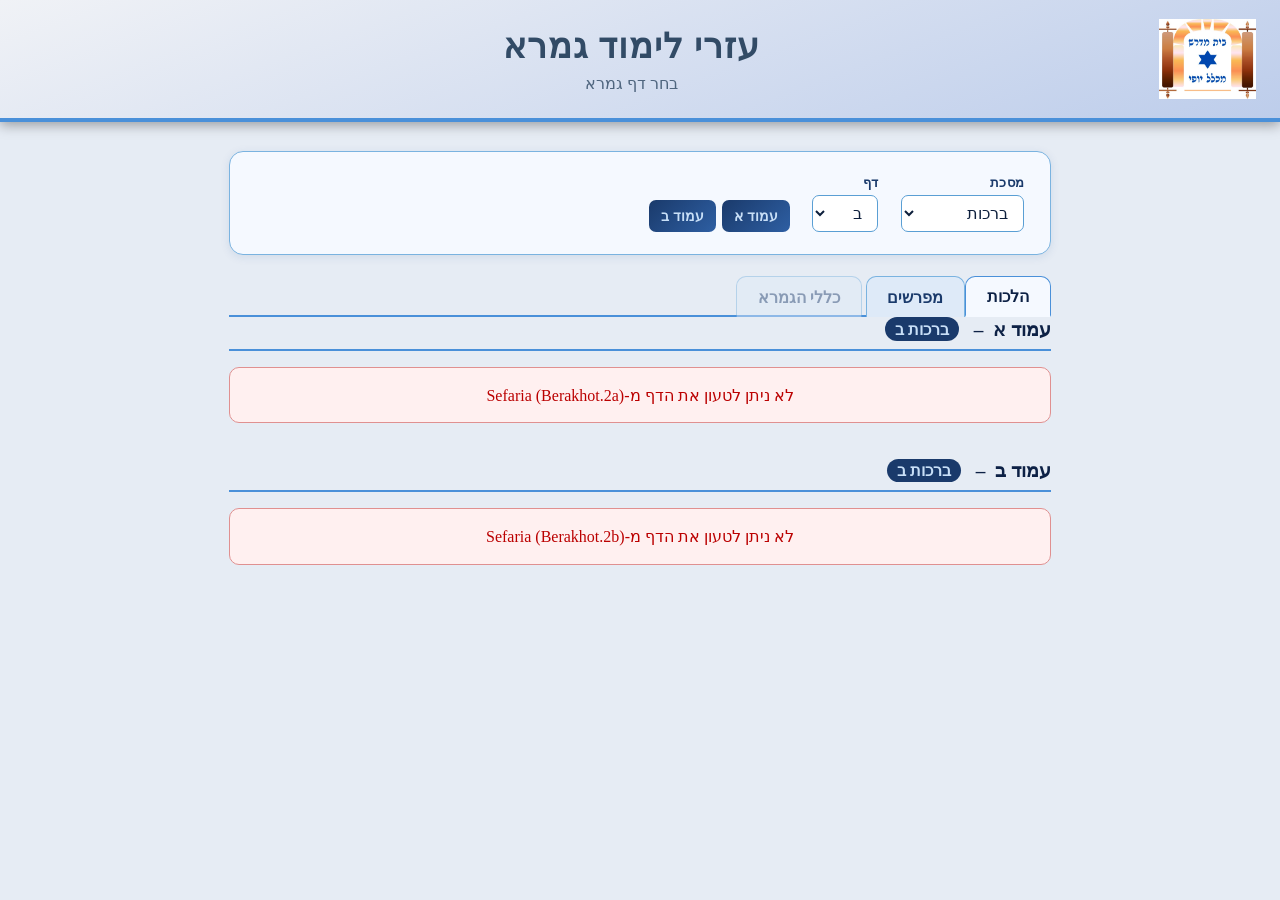
<file: index-30apr_1730.html>
<!DOCTYPE html>
<html dir="rtl" lang="he">

<head>
  <meta charset="UTF-8">
  <meta name="viewport" content="width=device-width, initial-scale=1.0">
  <title>עזרי לימוד גמרא</title>
  <style>
    * {
      box-sizing: border-box;
      margin: 0;
      padding: 0;
    }

    body {
      font-family: 'David', 'Frank Ruehl CLM', 'Times New Roman', serif;
      background: #e6ecf4;
      color: #0d1f3c;
      min-height: 100vh;
      direction: rtl;
    }

    header {
      background: linear-gradient(160deg, #f0f2f6 0%, #bdcdeb 100%);
      color: #324b66;
      padding: 1.2rem 1.5rem 1.2rem;
      border-bottom: 4px solid #4a90d9;
      box-shadow: 0 3px 12px rgba(0, 0, 0, 0.35);
      display: flex;
      align-items: center;
      justify-content: space-between;
      gap: 1rem;
      position: relative;
    }

    .header-logo {
      height: 80px;
      width: auto;
      flex-shrink: 0;
      order: 1;
    }

    .header-text {
      text-align: center;
      flex: 1;
      order: 2;
    }

    header h1 {
      font-size: 2.2rem;
      letter-spacing: 0.03em;
      margin-bottom: 0.4rem;
    }

    header p {
      font-size: 1rem;
      opacity: 0.82;
    }

    .header-spacer {
      height: 80px;
      width: 80px;
      flex-shrink: 0;
      order: 3;
    }

    main {
      max-width: 860px;
      margin: 0 auto;
      padding: 1.8rem 1.2rem;
    }

    /* ── Selector card ── */
    .card {
      background: #f5f9ff;
      border: 1.5px solid #7ab3e0;
      border-radius: 14px;
      padding: 1.4rem 1.6rem;
      margin-bottom: 1rem;
      box-shadow: 0 2px 10px rgba(20, 70, 140, 0.1);
    }

    .selector-row {
      display: flex;
      flex-wrap: wrap;
      gap: 1rem 1.4rem;
      align-items: flex-end;
    }

    .field {
      display: flex;
      flex-direction: column;
      gap: 0.3rem;
    }

    label {
      font-size: 0.82rem;
      font-weight: bold;
      color: #1a3a6b;
      letter-spacing: 0.02em;
    }

    select {
      padding: 0.48rem 0.7rem;
      border: 1.5px solid #5a9fd4;
      border-radius: 7px;
      background: #fff;
      font-family: inherit;
      font-size: 1rem;
      color: #0d1f3c;
      direction: rtl;
      appearance: auto;
    }

    select:focus {
      outline: none;
      border-color: #1a3a6b;
      box-shadow: 0 0 0 3px rgba(26, 58, 107, 0.18);
    }

    /* ── Jump buttons ── */
    .side-nav {
      display: flex;
      gap: 0.4rem;
      align-items: flex-end;
    }

    .side-btn {
      padding: 0.45rem 0.75rem;
      background: linear-gradient(135deg, #1a3a6b 0%, #2e5fa3 100%);
      color: #c8dff7;
      border: none;
      border-radius: 7px;
      font-family: inherit;
      font-size: 0.88rem;
      font-weight: bold;
      cursor: pointer;
      transition: filter 0.15s, transform 0.1s;
      white-space: nowrap;
    }

    .side-btn:hover {
      filter: brightness(1.15);
      transform: translateY(-1px);
    }

    /* ── States ── */
    .loading-msg {
      text-align: center;
      padding: 3rem 1rem;
      color: #1a3a6b;
      font-size: 1.1rem;
      display: flex;
      align-items: center;
      justify-content: center;
      gap: 0.8rem;
    }

    .spinner {
      width: 22px;
      height: 22px;
      border: 3px solid #a8ccee;
      border-top-color: #1a3a6b;
      border-radius: 50%;
      animation: spin 0.75s linear infinite;
      flex-shrink: 0;
    }

    @keyframes spin {
      to {
        transform: rotate(360deg);
      }
    }

    .text-truncated-note {
      display: block;
      margin-top: 0.5rem;
      font-style: italic;
      color: #1a3a6b;
      font-size: 0.88rem;
      opacity: 0.8;
    }

    .error-box {
      background: #fff0f0;
      border: 1.5px solid #e09090;
      border-radius: 10px;
      padding: 1.1rem 1.4rem;
      color: #b00;
      text-align: center;
    }

    .empty-msg {
      text-align: center;
      padding: 2.5rem 1rem;
      color: #5a7ea8;
      font-size: 1.05rem;
    }

    /* ── Side section ── */
    .side-section {
      margin-bottom: 2.2rem;
      scroll-margin-top: 1rem;
    }

    /* ── Results ── */
    .results-title {
      font-size: 1.2rem;
      font-weight: bold;
      color: #0d2145;
      margin-bottom: 1rem;
      padding-bottom: 0.5rem;
      border-bottom: 2px solid #4a90d9;
      display: flex;
      align-items: center;
      gap: 0.6rem;
    }

    .results-title .daf-badge {
      background: #1a3a6b;
      color: #c8dff7;
      padding: 0.15rem 0.65rem;
      border-radius: 20px;
      font-size: 1rem;
    }

    .entries {
      display: flex;
      flex-direction: column;
      gap: 0.9rem;
    }

    /* ── Segment entry (one gemara segment) ── */
    .entry {
      background: #f5f9ff;
      border: 1px solid #90bce0;
      border-radius: 11px;
      overflow: hidden;
      box-shadow: 0 1px 5px rgba(20, 70, 140, 0.08);
    }

    .entry-head {
      display: flex;
      align-items: center;
      gap: 0.8rem;
      padding: 0.7rem 1.1rem;
      background: #deeaf8;
      border-bottom: 1px solid #a8ccee;
    }

    .entry-seg-label {
      font-size: 0.85rem;
      font-weight: bold;
      color: #0d2145;
    }

    .entry-body {
      padding: 0.8rem 1.1rem;
      display: flex;
      flex-direction: column;
      gap: 0.55rem;
    }

    /* ── Rambam ref card ── */
    .rambam-ref {
      background: #e8f2fc;
      border: 1px solid #7ab3e0;
      border-radius: 8px;
      overflow: hidden;
    }

    /* ── Tur ref card ── */
    .tur-ref {
      background: #fdf6e8;
      border: 1px solid #d4a84b;
      border-radius: 8px;
      overflow: hidden;
    }

    .tur-ref .halacha-box {
      border-right-color: #b07d20;
    }

    /* ── SMaG ref card ── */
    .smag-ref {
      background: #f3edf8;
      border: 1px solid #9b7ec8;
      border-radius: 8px;
      overflow: hidden;
    }

    .smag-ref .halacha-box {
      border-right-color: #6b45a8;
    }

    /* ── Shulchan Aruch ref card ── */
    .sa-ref {
      background: #f0f7ee;
      border: 1px solid #7abf8e;
      border-radius: 8px;
      overflow: hidden;
    }

    .sa-ref .halacha-box {
      border-right-color: #2d7a4a;
    }

    /* ── Ben Yehoyada ref card ── */
    .benyehoyada-ref {
      background: #fff8ee;
      border: 1px solid #e0a84b;
      border-radius: 8px;
      overflow: hidden;
    }

    .benyehoyada-ref .halacha-box {
      border-right-color: #c07820;
    }

    /* ── Benayahu ref card ── */
    .benayahu-ref {
      background: #f5f0fb;
      border: 1px solid #b07ed4;
      border-radius: 8px;
      overflow: hidden;
    }

    .benayahu-ref .halacha-box {
      border-right-color: #7a3aad;
    }

    /* ── Commentary section divider ── */
    .commentary-divider {
      font-size: 0.82rem;
      font-weight: bold;
      color: #5a7ea8;
      letter-spacing: 0.04em;
      padding: 0.3rem 0.2rem 0.1rem;
      border-top: 1px dashed #b0cce8;
      margin-top: 0.3rem;
    }

    .ref-header {
      display: flex;
      align-items: center;
      justify-content: space-between;
      gap: 0.8rem;
      padding: 0.55rem 0.9rem;
      flex-wrap: wrap;
    }

    .ref-title {
      font-weight: bold;
      font-size: 0.97rem;
      color: #0d2145;
      flex: 1;
    }

    .ref-actions {
      display: flex;
      align-items: center;
      gap: 0.5rem;
      flex-shrink: 0;
    }

    .link-ws {
      font-size: 0.78rem;
      color: #1a3a6b;
      text-decoration: none;
      padding: 0.2rem 0.5rem;
      border: 1px solid #7ab3e0;
      border-radius: 4px;
      white-space: nowrap;
    }

    .link-ws:hover {
      background: #c0daef;
    }

    .halacha-box {
      display: block;
      padding: 0.8rem 1rem;
      background: #fafdff;
      border-top: 1px solid #a8ccee;
      font-size: 1rem;
      line-height: 1.8;
      color: #0d1f3c;
      border-right: 4px solid #1a3a6b;
      white-space: pre-wrap;
    }

    .halacha-box.loading {
      color: #7a9fc0;
      font-style: italic;
    }

    /* ── Tab bar ── */
    .tab-bar {
      display: flex;
      gap: 0;
      margin-bottom: 0;
      border-bottom: 2.5px solid #4a90d9;
      margin-top: 1.2rem;
    }

    .tab-btn {
      padding: 0.6rem 1.3rem;
      background: #deeaf8;
      color: #1a3a6b;
      border: 1.5px solid #7ab3e0;
      border-bottom: none;
      border-radius: 10px 10px 0 0;
      font-family: inherit;
      font-size: 1rem;
      font-weight: bold;
      cursor: pointer;
      transition: background 0.15s, color 0.15s;
      margin-left: 4px;
      position: relative;
      bottom: -2px;
    }

    .tab-btn:first-child {
      margin-left: 0;
    }

    .tab-btn:hover:not(.active) {
      background: #c8dff7;
    }

    .tab-btn.active {
      background: #f5f9ff;
      color: #0d2145;
      border-color: #4a90d9;
      border-bottom: 2.5px solid #f5f9ff;
      z-index: 1;
    }

    .tab-btn.disabled-tab {
      opacity: 0.45;
      cursor: not-allowed;
    }

    .tab-panel {
      display: none;
    }

    .tab-panel.active {
      display: block;
    }

    .placeholder-panel {
      text-align: center;
      padding: 3.5rem 1rem;
      color: #7a9fc0;
      font-size: 1.05rem;
    }

    .placeholder-panel .placeholder-icon {
      font-size: 2.5rem;
      margin-bottom: 0.7rem;
    }

    @media (max-width: 560px) {
      header h1 {
        font-size: 1.6rem;
      }

      .selector-row {
        gap: 0.7rem;
      }

      .ref-header {
        flex-direction: column;
        align-items: flex-start;
      }
    }
  </style>
</head>

<body>

  <header>
    <img
      src="[data-uri]"
      alt="לוגו מכלל יופי" class="header-logo">
    <div class="header-text">
      <h1>עזרי לימוד גמרא</h1>
      <p>בחר דף גמרא </p>
    </div>
    <div class="header-spacer"></div>
  </header>

  <main>
    <div class="card">
      <div class="selector-row">
        <div class="field">
          <label for="tractate">מסכת</label>
          <select id="tractate" onchange="onTractateChange()"></select>
        </div>
        <div class="field">
          <label for="daf-num">דף</label>
          <select id="daf-num" onchange="saveSelection(); doSearch()"></select>
        </div>
        <div class="side-nav" id="side-nav" style="display:none">
          <button class="side-btn" onclick="jumpTo('side-aleph')">עמוד א</button>
          <button class="side-btn" onclick="jumpTo('side-bet')">עמוד ב</button>
        </div>
      </div>
    </div>

    <!-- Tab bar -->
    <div class="tab-bar" id="tab-bar">
      <button class="tab-btn active" id="tab-halachot" onclick="switchTab('halachot')">הלכות</button>
      <button class="tab-btn" id="tab-mefarshim" onclick="switchTab('mefarshim')">מפרשים</button>
      <button class="tab-btn disabled-tab" id="tab-klalei" title="בקרוב">כללי הגמרא</button>
    </div>

    <!-- Tab panels -->
    <div id="panel-halachot" class="tab-panel active">
      <div id="results-halachot"></div>
    </div>

    <div id="panel-mefarshim" class="tab-panel">
      <div id="results-mefarshim"></div>
    </div>

    <div id="panel-klalei" class="tab-panel">
      <div class="placeholder-panel">
        <div class="placeholder-icon">📚</div>
        <div>כללי הגמרא – בקרוב</div>
      </div>
    </div>
  </main>

  <script>
    // ── Constants ────────────────────────────────────────────────
    const SEFARIA_BASE = 'https://www.sefaria.org';

    const TRACTATES = [
      'ברכות',
      'שבת', 'עירובין', 'פסחים', 'יומא', 'סוכה', 'ביצה',
      'ראש השנה', 'תענית', 'מגילה', 'מועד קטן', 'חגיגה',
      'יבמות', 'כתובות', 'נדרים', 'נזיר', 'סוטה', 'גיטין', 'קידושין',
      'בבא קמא', 'בבא מציעא', 'בבא בתרא', 'סנהדרין', 'מכות',
      'שבועות', 'עבודה זרה', 'הוריות',
      'זבחים', 'מנחות', 'חולין', 'בכורות', 'ערכין', 'תמורה',
      'כריתות', 'מעילה', 'תמיד',
      'נדה'
    ];

    const DAF_MAX = {
      'ברכות': 64, 'שבת': 157, 'עירובין': 105, 'פסחים': 121, 'יומא': 88,
      'סוכה': 56, 'ביצה': 40, 'ראש השנה': 35, 'תענית': 31, 'מגילה': 32,
      'מועד קטן': 29, 'חגיגה': 27, 'יבמות': 122, 'כתובות': 112, 'נדרים': 91,
      'נזיר': 66, 'סוטה': 49, 'גיטין': 90, 'קידושין': 82, 'בבא קמא': 119,
      'בבא מציעא': 119, 'בבא בתרא': 176, 'סנהדרין': 113, 'מכות': 24,
      'שבועות': 49, 'עבודה זרה': 76, 'הוריות': 14, 'זבחים': 120, 'מנחות': 110,
      'חולין': 142, 'בכורות': 61, 'ערכין': 34, 'תמורה': 34, 'כריתות': 28,
      'מעילה': 22, 'תמיד': 33, 'נדה': 73
    };

    const TRACTATE_EN = {
      'ברכות': 'Berakhot',
      'שבת': 'Shabbat', 'עירובין': 'Eruvin', 'פסחים': 'Pesachim',
      'יומא': 'Yoma', 'סוכה': 'Sukkah', 'ביצה': 'Beitzah',
      'ראש השנה': 'Rosh Hashanah', 'תענית': "Ta'anit", 'מגילה': 'Megillah',
      'מועד קטן': 'Moed Katan', 'חגיגה': 'Chagigah',
      'יבמות': 'Yevamot', 'כתובות': 'Ketubot', 'נדרים': 'Nedarim',
      'נזיר': 'Nazir', 'סוטה': 'Sotah', 'גיטין': 'Gittin', 'קידושין': 'Kiddushin',
      'בבא קמא': 'Bava Kamma', 'בבא מציעא': 'Bava Metzia', 'בבא בתרא': 'Bava Batra',
      'סנהדרין': 'Sanhedrin', 'מכות': 'Makkot',
      'שבועות': 'Shevuot', 'עבודה זרה': 'Avodah Zarah', 'הוריות': 'Horayot',
      'זבחים': 'Zevachim', 'מנחות': 'Menachot', 'חולין': 'Chullin',
      'בכורות': 'Bekhorot', 'ערכין': 'Arakhin', 'תמורה': 'Temurah',
      'כריתות': 'Keritot', 'מעילה': 'Meilah', 'תמיד': 'Tamid',
      'נדה': 'Niddah'
    };

    // Book identification patterns (mirrors Python BOOK_PATTERNS)
    const BOOK_PATTERNS = {
      'Rambam': ['mishneh torah', 'rambam'],
      'Tur': ['tur', 'arbaah turim'],
      'SMaG': ['sefer mitzvot gadol', 'smag'],
      'Shulchan Aruch': ['shulchan aruch', 'shulchan arukh', 'orach chayim',
        'yoreh deah', 'even haezer', 'choshen mishpat']
    };

    // Commentary books to show (matched against sourceRef)
    const COMMENTARY_PATTERNS = {
      'Ben Yehoyada': ['ben yehoyada'],
      'Benayahu': ['benayahu']
    };

    // CSS class per book
    const BOOK_CLASS = {
      'Rambam': 'rambam-ref',
      'Tur': 'tur-ref',
      'SMaG': 'smag-ref',
      'Shulchan Aruch': 'sa-ref',
      'Ben Yehoyada': 'benyehoyada-ref',
      'Benayahu': 'benayahu-ref'
    };

    // Icon per book
    const BOOK_ICON = {
      'Rambam': '📘',
      'Tur': '📙',
      'SMaG': '📗',
      'Shulchan Aruch': '📕',
      'Ben Yehoyada': '📜',
      'Benayahu': '📋'
    };

    // ── Hebrew numerals ──────────────────────────────────────────
    function toHebrewNum(n) {
      if (n <= 0) return '';
      const ONES = ['', 'א', 'ב', 'ג', 'ד', 'ה', 'ו', 'ז', 'ח', 'ט'];
      const TENS = ['', 'י', 'כ', 'ל', 'מ', 'נ', 'ס', 'ע', 'פ', 'צ'];
      const HUNDREDS = ['', 'ק', 'ר', 'ש', 'ת', 'תק', 'תר', 'תש', 'תת', 'תתק'];
      let r = '';
      if (n >= 100) { r += HUNDREDS[Math.floor(n / 100)]; n %= 100; }
      if (n === 15) return r + 'טו';
      if (n === 16) return r + 'טז';
      if (n >= 10) { r += TENS[Math.floor(n / 10)]; n %= 10; }
      return r + ONES[n];
    }

    // ── Persistence helpers (localStorage) ────────────────────────
    const STORAGE_KEY = 'einmishpatnetmitsvah-last-selection';

    function saveSelection() {
      const tractate = document.getElementById('tractate').value;
      const dafNum = document.getElementById('daf-num').value;
      localStorage.setItem(STORAGE_KEY, JSON.stringify({ tractate, dafNum }));
    }

    function loadSelection() {
      try {
        const saved = localStorage.getItem(STORAGE_KEY);
        if (saved) {
          const { tractate, dafNum } = JSON.parse(saved);
          return { tractate, dafNum };
        }
      } catch (e) {
        console.warn('Could not load saved selection:', e);
      }
      return null;
    }

    // ── Populate tractate dropdown ───────────────────────────────
    const tractSel = document.getElementById('tractate');
    TRACTATES.forEach(t => {
      const o = document.createElement('option');
      o.value = o.textContent = t;
      tractSel.appendChild(o);
    });

    function buildDafDropdown(tractate) {
      const max = DAF_MAX[tractate] || 64;
      const dafSel = document.getElementById('daf-num');
      dafSel.innerHTML = '';
      for (let i = 2; i <= max; i++) {
        const o = document.createElement('option');
        o.value = i;
        o.textContent = toHebrewNum(i);
        dafSel.appendChild(o);
      }
    }

    function onTractateChange() {
      buildDafDropdown(document.getElementById('tractate').value);
      saveSelection();
      doSearch();
    }

    // Load saved selection or defaults
    const saved = loadSelection();
    const defaultTractate = saved ? saved.tractate : TRACTATES[0];
    tractSel.value = defaultTractate;
    buildDafDropdown(defaultTractate);

    const dafSel = document.getElementById('daf-num');
    if (saved && saved.dafNum) {
      dafSel.value = saved.dafNum;
    }

    // Trigger initial search with loaded/default values
    doSearch();

    function jumpTo(id) {
      const el = document.getElementById(id);
      if (el) el.scrollIntoView({ behavior: 'smooth' });
    }

    // ── Sefaria helpers ──────────────────────────────────────────

    function cleanHebrew(text) {
      if (!text) return '';
      return text.replace(/<[^>]+>/g, '').trim();
    }

    function identifyBook(ref) {
      const refL = ref.toLowerCase();
      for (const [book, patterns] of Object.entries(BOOK_PATTERNS)) {
        for (const p of patterns) {
          if (refL.includes(p)) return book;
        }
      }
      return null;
    }

    // Extract segment number from an anchorRef like "Pesachim 2b:3"
    function extractSegment(anchorRef) {
      const m = anchorRef.match(/:(\d+)$/);
      return m ? parseInt(m[1], 10) : null;
    }

    // Build a TREF string for Sefaria, e.g. "Pesachim.2b"
    function buildTref(tractateEn, dafNum, side) {
      // side is 'א' or 'ב'
      const sideEn = side === 'א' ? 'a' : 'b';
      return `${tractateEn}.${dafNum}${sideEn}`;
    }

    // Build the mapping of segment → book → [{ref, heRef, text}]
    // mirrors Python build_mapping()
    function buildMapping(links, targetDafNorm) {
      // mapping: Map<segNum, Map<bookName, Array<{heRef, text}>>>
      const mapping = new Map();

      for (const link of links) {
        if (link.category !== 'Halakhah') continue;

        const anchorRef = link.anchorRef || '';
        const sourceRef = link.sourceRef || '';
        const sourceHeRef = link.sourceHeRef || sourceRef;

        // Only keep links that anchor to our target daf
        if (!anchorRef.toLowerCase().includes(targetDafNorm)) continue;

        const seg = extractSegment(anchorRef);
        if (seg === null) continue;

        // Identify book from the first part of sourceRef (before comma)
        const bookPart = sourceRef.split(',')[0];
        const book = identifyBook(bookPart);
        if (!book) continue;

        // Extract Hebrew text
        let text = '';
        const he = link.he;
        if (Array.isArray(he)) {
          text = cleanHebrew(he.join(' '));
        } else if (typeof he === 'string') {
          text = cleanHebrew(he);
        }

        if (!mapping.has(seg)) mapping.set(seg, new Map());
        const segMap = mapping.get(seg);
        if (!segMap.has(book)) segMap.set(book, []);
        segMap.get(book).push({ heRef: sourceHeRef, text, sourceRef });
      }

      return mapping;
    }

    // Fetch text segments for a daf side
    async function fetchDafText(tref) {
      const url = `${SEFARIA_BASE}/api/v3/texts/${encodeURIComponent(tref)}?version=source&return_format=text_only`;
      const r = await fetch(url);
      if (!r.ok) throw new Error('HTTP ' + r.status);
      const data = await r.json();
      if (data.versions && data.versions.length > 0) {
        return data.versions[0].text || [];
      }
      return [];
    }

    // Fetch Halakhah links for a daf side
    async function fetchLinks(tref) {
      const url = `${SEFARIA_BASE}/api/links/${encodeURIComponent(tref)}?category=Halakhah`;
      const r = await fetch(url);
      if (!r.ok) throw new Error('HTTP ' + r.status);
      return r.json();
    }

    // Fetch Commentary links for a daf side (Ben Yehoyada, Benayahu)
    async function fetchCommentaryLinks(tref) {
      const url = `${SEFARIA_BASE}/api/links/${encodeURIComponent(tref)}?category=Commentary`;
      const r = await fetch(url);
      if (!r.ok) return [];
      return r.json();
    }

    // Build commentary mapping: Map<segNum, Map<bookName, Array<{heRef, text, sourceRef}>>>
    function buildCommentaryMapping(links, targetDafNorm) {
      const mapping = new Map();

      for (const link of links) {
        const anchorRef = link.anchorRef || '';
        const sourceRef = link.sourceRef || '';
        const sourceHeRef = link.sourceHeRef || sourceRef;

        if (!anchorRef.toLowerCase().includes(targetDafNorm)) continue;

        const seg = extractSegment(anchorRef);
        if (seg === null) continue;

        // Match against commentary patterns
        const sourceRefL = sourceRef.toLowerCase();
        let matchedBook = null;
        for (const [book, patterns] of Object.entries(COMMENTARY_PATTERNS)) {
          for (const p of patterns) {
            if (sourceRefL.includes(p)) { matchedBook = book; break; }
          }
          if (matchedBook) break;
        }
        if (!matchedBook) continue;

        let text = '';
        const he = link.he;
        if (Array.isArray(he)) {
          text = cleanHebrew(he.join(' '));
        } else if (typeof he === 'string') {
          text = cleanHebrew(he);
        }

        if (!mapping.has(seg)) mapping.set(seg, new Map());
        const segMap = mapping.get(seg);
        if (!segMap.has(matchedBook)) segMap.set(matchedBook, []);
        segMap.get(matchedBook).push({ heRef: sourceHeRef, text, sourceRef });
      }

      return mapping;
    }

    // Fetch data for one side (א or ב) and build entries
    async function fetchSide(tractateHe, dafNum, side) {
      const tractateEn = TRACTATE_EN[tractateHe] || tractateHe;
      const sideEn = side === 'א' ? 'a' : 'b';
      const tref = `${tractateEn}.${dafNum}${sideEn}`;
      const dafHeb = toHebrewNum(dafNum);

      // targetDafNorm mirrors Python: normalize(TREF.replace(".", " "))
      // e.g. "pesachim 2b"
      const targetDafNorm = `${tractateEn.toLowerCase()} ${dafNum}${sideEn}`;

      try {
        const [textSegments, links, commentaryLinks] = await Promise.all([
          fetchDafText(tref),
          fetchLinks(tref),
          fetchCommentaryLinks(tref)
        ]);

        const mapping = buildMapping(links, targetDafNorm);
        const commentaryMapping = buildCommentaryMapping(commentaryLinks, targetDafNorm);

        // Build entries: one entry per segment that has Halakhah OR commentary links
        const entries = [];
        textSegments.forEach((segText, idx) => {
          const segNum = idx + 1;

          const refs = [];
          if (mapping.has(segNum)) {
            const bookMap = mapping.get(segNum);
            // Preferred display order
            for (const book of ['Rambam', 'Tur', 'SMaG', 'Shulchan Aruch']) {
              if (bookMap.has(book)) {
                for (const item of bookMap.get(book)) {
                  refs.push({ book, heRef: item.heRef, text: item.text, sourceRef: item.sourceRef });
                }
              }
            }
          }

          // Commentary refs for this segment (Ben Yehoyada, Benayahu)
          const commentaryRefs = [];
          if (commentaryMapping.has(segNum)) {
            const cMap = commentaryMapping.get(segNum);
            for (const book of ['Ben Yehoyada', 'Benayahu']) {
              if (cMap.has(book)) {
                for (const item of cMap.get(book)) {
                  commentaryRefs.push({ book, heRef: item.heRef, text: item.text, sourceRef: item.sourceRef });
                }
              }
            }
          }

          // Include segment if it has either Halakhah refs OR commentary refs
          if (refs.length > 0 || commentaryRefs.length > 0) {
            entries.push({ segNum, segText: cleanHebrew(segText), refs, commentaryRefs });
          }
        });

        return { side, dafHeb, tractateHe, entries, tref };

      } catch (err) {
        console.warn(`fetchSide failed for ${tref}:`, err);
        return { side, dafHeb, tractateHe, entries: null, tref };
      }
    }

    // ── Tab switching ────────────────────────────────────────────
    let activeTab = 'halachot';

    function switchTab(name) {
      if (name === 'klalei') return; // placeholder – no-op
      activeTab = name;
      ['halachot', 'mefarshim', 'klalei'].forEach(t => {
        document.getElementById('tab-' + t).classList.toggle('active', t === name);
        const panel = document.getElementById('panel-' + t);
        if (panel) panel.classList.toggle('active', t === name);
      });
    }

    // ── Render ──────────────────────────────────────────────────
    function esc(s) {
      return String(s)
        .replace(/&/g, '&amp;').replace(/</g, '&lt;')
        .replace(/>/g, '&gt;').replace(/"/g, '&quot;');
    }

    function sefariaUrl(sourceRef) {
      return `${SEFARIA_BASE}/${encodeURIComponent(sourceRef)}`;
    }

    const TEXT_LIMIT = 200;
    const NO_LIMIT_BOOKS = new Set(['Ben Yehoyada', 'Benayahu', 'Rambam', 'Shulchan Aruch']);

    // Returns { html, truncated }
    function renderText(text, book) {
      if (NO_LIMIT_BOOKS.has(book)) return { html: esc(text), truncated: false };
      if (text.length <= TEXT_LIMIT) return { html: esc(text), truncated: false };
      return { html: esc(text.slice(0, TEXT_LIMIT)), truncated: true };
    }

    // Render a single side's HALACHOT content
    function renderSideHalachot(res) {
      const { side, dafHeb, tractateHe, entries, tref } = res;
      const anchorId = side === 'א' ? 'side-aleph' : 'side-bet';
      let html = `<div class="side-section" id="${anchorId}">`;
      html += `<div class="results-title">עמוד ${esc(side)} &nbsp;–&nbsp; <span class="daf-badge">${esc(tractateHe)} ${esc(dafHeb)}</span></div>`;

      if (entries === null) {
        html += `<div class="error-box">לא ניתן לטעון את הדף מ-Sefaria (${esc(tref)})</div>`;
      } else {
        // Filter to entries that have halakhah refs
        const halachotEntries = entries.filter(e => e.refs.length > 0);
        if (halachotEntries.length === 0) {
          html += `<div class="empty-msg">לא נמצאו הלכות לעמוד זה</div>`;
        } else {
          html += `<div class="entries">`;
          halachotEntries.forEach((entry, ei) => {
            html += `<div class="entry">
              <div class="entry-head">
                <span class="entry-seg-label">פסקה ${esc(toHebrewNum(ei + 1))}</span>
              </div>
              <div class="entry-body">`;

            entry.refs.forEach((ref) => {
              const cssClass = BOOK_CLASS[ref.book] || 'rambam-ref';
              const icon = BOOK_ICON[ref.book] || '📖';
              const sefUrl = sefariaUrl(ref.sourceRef);
              let bodyHtml, isTruncated;
              if (!ref.text) {
                bodyHtml = '<span style="color:#7a9fc0;font-style:italic">לא נמצא טקסט</span>';
                isTruncated = false;
              } else {
                const result = renderText(ref.text, ref.book);
                bodyHtml = result.html;
                isTruncated = result.truncated;
                if (isTruncated) {
                  bodyHtml += `<span class="text-truncated-note">… <a class="link-ws" href="${esc(sefUrl)}" target="_blank" rel="noopener">לטקסט המלא ראה בספריא ↗</a></span>`;
                }
              }
              html += `<div class="${cssClass}">
                <div class="ref-header">
                  <div class="ref-title">${icon} ${esc(ref.heRef)}</div>
                  ${!isTruncated && !NO_LIMIT_BOOKS.has(ref.book) ? `<div class="ref-actions"><a class="link-ws" href="${esc(sefUrl)}" target="_blank" rel="noopener">Sefaria ↗</a></div>` : ''}
                </div>
                <div class="halacha-box">${bodyHtml}</div>
              </div>`;
            });

            html += `</div></div>`;
          });
          html += `</div>`;
        }
      }

      html += `</div>`;
      return html;
    }

    // Render a single side's MEFARSHIM (commentary) content
    function renderSideMefarshim(res) {
      const { side, dafHeb, tractateHe, entries, tref } = res;
      const anchorId = (side === 'א' ? 'mef-side-aleph' : 'mef-side-bet');
      let html = `<div class="side-section" id="${anchorId}">`;
      html += `<div class="results-title">עמוד ${esc(side)} &nbsp;–&nbsp; <span class="daf-badge">${esc(tractateHe)} ${esc(dafHeb)}</span></div>`;

      if (entries === null) {
        html += `<div class="error-box">לא ניתן לטעון את הדף מ-Sefaria (${esc(tref)})</div>`;
      } else {
        // Filter to entries that have commentary refs
        const mefEntries = entries.filter(e => e.commentaryRefs && e.commentaryRefs.length > 0);
        if (mefEntries.length === 0) {
          html += `<div class="empty-msg">לא נמצאו מפרשים לעמוד זה</div>`;
        } else {
          html += `<div class="entries">`;
          mefEntries.forEach((entry, ei) => {
            html += `<div class="entry">
              <div class="entry-head">
                <span class="entry-seg-label">פסקה ${esc(toHebrewNum(ei + 1))}</span>
              </div>
              <div class="entry-body">`;

            entry.commentaryRefs.forEach((ref) => {
              const cssClass = BOOK_CLASS[ref.book] || 'benyehoyada-ref';
              const icon = BOOK_ICON[ref.book] || '📜';
              const sefUrl = sefariaUrl(ref.sourceRef);
              let bodyHtml, isTruncated;
              if (!ref.text) {
                bodyHtml = '<span style="color:#7a9fc0;font-style:italic">לא נמצא טקסט</span>';
                isTruncated = false;
              } else {
                const result = renderText(ref.text, ref.book);
                bodyHtml = result.html;
                isTruncated = result.truncated;
                if (isTruncated) {
                  bodyHtml += `<span class="text-truncated-note">… <a class="link-ws" href="${esc(sefUrl)}" target="_blank" rel="noopener">לטקסט המלא ראה בספריא ↗</a></span>`;
                }
              }
              html += `<div class="${cssClass}">
                <div class="ref-header">
                  <div class="ref-title">${icon} ${esc(ref.heRef)}</div>
                  ${!isTruncated && !NO_LIMIT_BOOKS.has(ref.book) ? `<div class="ref-actions"><a class="link-ws" href="${esc(sefUrl)}" target="_blank" rel="noopener">Sefaria ↗</a></div>` : ''}
                </div>
                <div class="halacha-box">${bodyHtml}</div>
              </div>`;
            });

            html += `</div></div>`;
          });
          html += `</div>`;
        }
      }

      html += `</div>`;
      return html;
    }

    // ── Main search ──────────────────────────────────────────────
    let currentSearch = 0;

    async function doSearch() {
      const tractate = document.getElementById('tractate').value;
      const dafNum = parseInt(document.getElementById('daf-num').value, 10);
      if (!tractate || !dafNum) return;

      const searchId = ++currentSearch;
      const dafHeb = toHebrewNum(dafNum);

      document.getElementById('side-nav').style.display = 'none';
      showLoading(`טוען ${tractate} ${dafHeb} מ-Sefaria…`);

      try {
        const [resAleph, resBet] = await Promise.all([
          fetchSide(tractate, dafNum, 'א'),
          fetchSide(tractate, dafNum, 'ב')
        ]);

        if (searchId !== currentSearch) return;

        // Populate הלכות tab
        document.getElementById('results-halachot').innerHTML =
          renderSideHalachot(resAleph) + renderSideHalachot(resBet);

        // Populate מפרשים tab
        document.getElementById('results-mefarshim').innerHTML =
          renderSideMefarshim(resAleph) + renderSideMefarshim(resBet);

        document.getElementById('side-nav').style.display = 'flex';

      } catch (err) {
        if (searchId !== currentSearch) return;
        console.error(err);
        showError('שגיאה: ' + err.message);
      }
    }

    function showLoading(msg) {
      document.getElementById('results-halachot').innerHTML =
        `<div class="loading-msg"><div class="spinner"></div>${esc(msg)}</div>`;
      document.getElementById('results-mefarshim').innerHTML = '';
    }

    function showError(msg) {
      document.getElementById('results-halachot').innerHTML =
        `<div class="error-box">${esc(msg)}</div>`;
      document.getElementById('results-mefarshim').innerHTML = '';
    }

    // Auto-load on startup
    doSearch();
  </script>
</body>

</html>
</file>
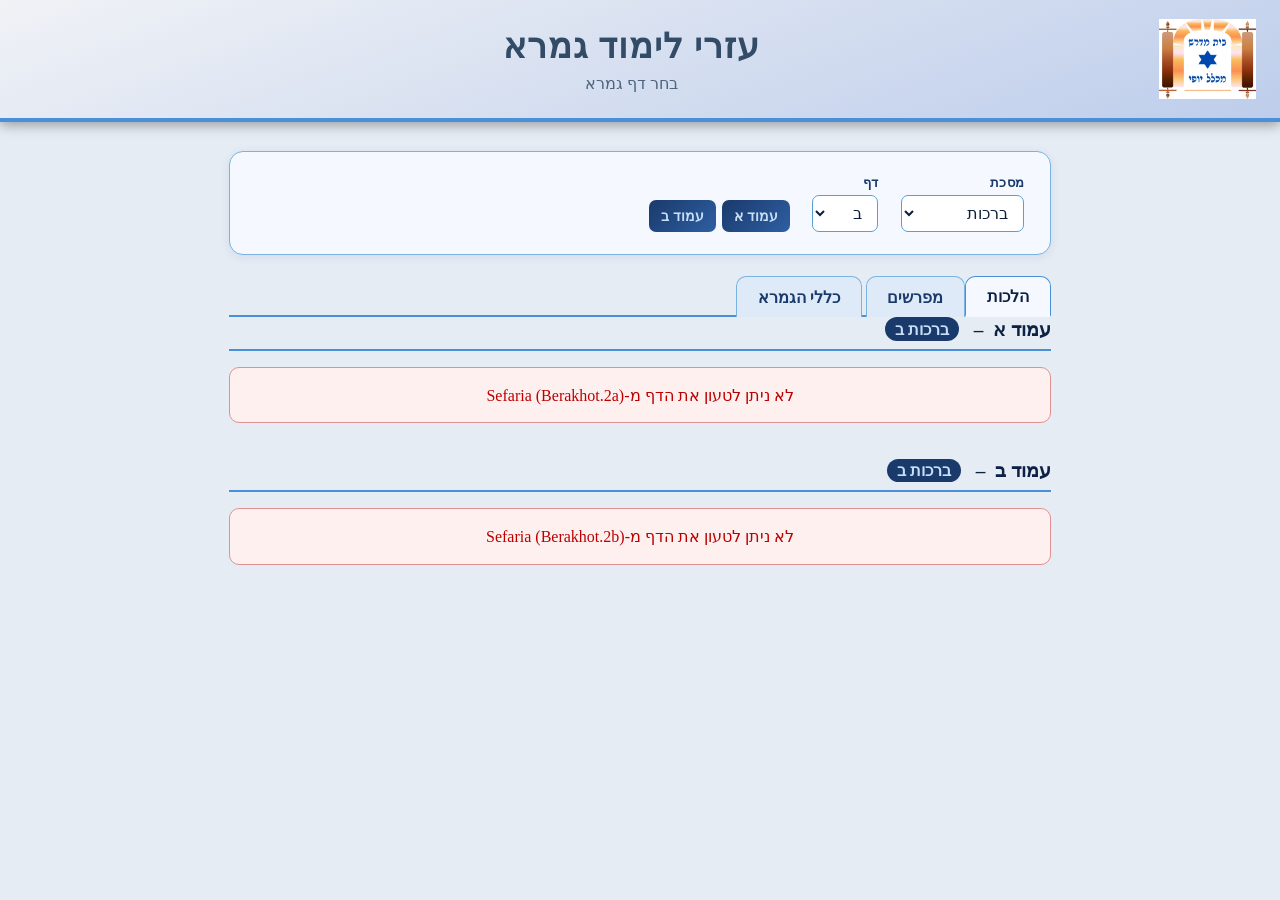
<file: index1800.html>
<!DOCTYPE html>
<html dir="rtl" lang="he">

<head>
  <meta charset="UTF-8">
  <meta name="viewport" content="width=device-width, initial-scale=1.0">
  <title>עזרי לימוד גמרא</title>
  <style>
    * {
      box-sizing: border-box;
      margin: 0;
      padding: 0;
    }

    body {
      font-family: 'David', 'Frank Ruehl CLM', 'Times New Roman', serif;
      background: #e6ecf4;
      color: #0d1f3c;
      min-height: 100vh;
      direction: rtl;
    }

    header {
      background: linear-gradient(160deg, #f0f2f6 0%, #bdcdeb 100%);
      color: #324b66;
      padding: 1.2rem 1.5rem 1.2rem;
      border-bottom: 4px solid #4a90d9;
      box-shadow: 0 3px 12px rgba(0, 0, 0, 0.35);
      display: flex;
      align-items: center;
      justify-content: space-between;
      gap: 1rem;
      position: relative;
    }

    .header-logo {
      height: 80px;
      width: auto;
      flex-shrink: 0;
      order: 1;
    }

    .header-text {
      text-align: center;
      flex: 1;
      order: 2;
    }

    header h1 {
      font-size: 2.2rem;
      letter-spacing: 0.03em;
      margin-bottom: 0.4rem;
    }

    header p {
      font-size: 1rem;
      opacity: 0.82;
    }

    .header-spacer {
      height: 80px;
      width: 80px;
      flex-shrink: 0;
      order: 3;
    }

    main {
      max-width: 860px;
      margin: 0 auto;
      padding: 1.8rem 1.2rem;
    }

    /* ── Selector card ── */
    .card {
      background: #f5f9ff;
      border: 1.5px solid #7ab3e0;
      border-radius: 14px;
      padding: 1.4rem 1.6rem;
      margin-bottom: 1rem;
      box-shadow: 0 2px 10px rgba(20, 70, 140, 0.1);
    }

    .selector-row {
      display: flex;
      flex-wrap: wrap;
      gap: 1rem 1.4rem;
      align-items: flex-end;
    }

    .field {
      display: flex;
      flex-direction: column;
      gap: 0.3rem;
    }

    label {
      font-size: 0.82rem;
      font-weight: bold;
      color: #1a3a6b;
      letter-spacing: 0.02em;
    }

    select {
      padding: 0.48rem 0.7rem;
      border: 1.5px solid #5a9fd4;
      border-radius: 7px;
      background: #fff;
      font-family: inherit;
      font-size: 1rem;
      color: #0d1f3c;
      direction: rtl;
      appearance: auto;
    }

    select:focus {
      outline: none;
      border-color: #1a3a6b;
      box-shadow: 0 0 0 3px rgba(26, 58, 107, 0.18);
    }

    /* ── Jump buttons ── */
    .side-nav {
      display: flex;
      gap: 0.4rem;
      align-items: flex-end;
    }

    .side-btn {
      padding: 0.45rem 0.75rem;
      background: linear-gradient(135deg, #1a3a6b 0%, #2e5fa3 100%);
      color: #c8dff7;
      border: none;
      border-radius: 7px;
      font-family: inherit;
      font-size: 0.88rem;
      font-weight: bold;
      cursor: pointer;
      transition: filter 0.15s, transform 0.1s;
      white-space: nowrap;
    }

    .side-btn:hover {
      filter: brightness(1.15);
      transform: translateY(-1px);
    }

    /* ── States ── */
    .loading-msg {
      text-align: center;
      padding: 3rem 1rem;
      color: #1a3a6b;
      font-size: 1.1rem;
      display: flex;
      align-items: center;
      justify-content: center;
      gap: 0.8rem;
    }

    .spinner {
      width: 22px;
      height: 22px;
      border: 3px solid #a8ccee;
      border-top-color: #1a3a6b;
      border-radius: 50%;
      animation: spin 0.75s linear infinite;
      flex-shrink: 0;
    }

    @keyframes spin {
      to {
        transform: rotate(360deg);
      }
    }

    .text-truncated-note {
      display: block;
      margin-top: 0.5rem;
      font-style: italic;
      color: #1a3a6b;
      font-size: 0.88rem;
      opacity: 0.8;
    }

    .error-box {
      background: #fff0f0;
      border: 1.5px solid #e09090;
      border-radius: 10px;
      padding: 1.1rem 1.4rem;
      color: #b00;
      text-align: center;
    }

    .empty-msg {
      text-align: center;
      padding: 2.5rem 1rem;
      color: #5a7ea8;
      font-size: 1.05rem;
    }

    /* ── Side section ── */
    .side-section {
      margin-bottom: 2.2rem;
      scroll-margin-top: 1rem;
    }

    /* ── Results ── */
    .results-title {
      font-size: 1.2rem;
      font-weight: bold;
      color: #0d2145;
      margin-bottom: 1rem;
      padding-bottom: 0.5rem;
      border-bottom: 2px solid #4a90d9;
      display: flex;
      align-items: center;
      gap: 0.6rem;
    }

    .results-title .daf-badge {
      background: #1a3a6b;
      color: #c8dff7;
      padding: 0.15rem 0.65rem;
      border-radius: 20px;
      font-size: 1rem;
    }

    .entries {
      display: flex;
      flex-direction: column;
      gap: 0.9rem;
    }

    /* ── Segment entry (one gemara segment) ── */
    .entry {
      background: #f5f9ff;
      border: 1px solid #90bce0;
      border-radius: 11px;
      overflow: hidden;
      box-shadow: 0 1px 5px rgba(20, 70, 140, 0.08);
    }

    .entry-head {
      display: flex;
      align-items: center;
      gap: 0.8rem;
      padding: 0.7rem 1.1rem;
      background: #deeaf8;
      border-bottom: 1px solid #a8ccee;
    }

    .entry-seg-label {
      font-size: 0.85rem;
      font-weight: bold;
      color: #0d2145;
    }

    .entry-body {
      padding: 0.8rem 1.1rem;
      display: flex;
      flex-direction: column;
      gap: 0.55rem;
    }

    /* ── Rambam ref card ── */
    .rambam-ref {
      background: #e8f2fc;
      border: 1px solid #7ab3e0;
      border-radius: 8px;
      overflow: hidden;
    }

    /* ── Tur ref card ── */
    .tur-ref {
      background: #fdf6e8;
      border: 1px solid #d4a84b;
      border-radius: 8px;
      overflow: hidden;
    }

    .tur-ref .halacha-box {
      border-right-color: #b07d20;
    }

    /* ── SMaG ref card ── */
    .smag-ref {
      background: #f3edf8;
      border: 1px solid #9b7ec8;
      border-radius: 8px;
      overflow: hidden;
    }

    .smag-ref .halacha-box {
      border-right-color: #6b45a8;
    }

    /* ── Shulchan Aruch ref card ── */
    .sa-ref {
      background: #f0f7ee;
      border: 1px solid #7abf8e;
      border-radius: 8px;
      overflow: hidden;
    }

    .sa-ref .halacha-box {
      border-right-color: #2d7a4a;
    }

    /* ── Ben Yehoyada ref card ── */
    .benyehoyada-ref {
      background: #fff8ee;
      border: 1px solid #e0a84b;
      border-radius: 8px;
      overflow: hidden;
    }

    .benyehoyada-ref .halacha-box {
      border-right-color: #c07820;
    }

    /* ── Benayahu ref card ── */
    .benayahu-ref {
      background: #f5f0fb;
      border: 1px solid #b07ed4;
      border-radius: 8px;
      overflow: hidden;
    }

    .benayahu-ref .halacha-box {
      border-right-color: #7a3aad;
    }

    /* ── Commentary section divider ── */
    .commentary-divider {
      font-size: 0.82rem;
      font-weight: bold;
      color: #5a7ea8;
      letter-spacing: 0.04em;
      padding: 0.3rem 0.2rem 0.1rem;
      border-top: 1px dashed #b0cce8;
      margin-top: 0.3rem;
    }

    .ref-header {
      display: flex;
      align-items: center;
      justify-content: space-between;
      gap: 0.8rem;
      padding: 0.55rem 0.9rem;
      flex-wrap: wrap;
    }

    .ref-title {
      font-weight: bold;
      font-size: 0.97rem;
      color: #0d2145;
      flex: 1;
    }

    .ref-actions {
      display: flex;
      align-items: center;
      gap: 0.5rem;
      flex-shrink: 0;
    }

    .link-ws {
      font-size: 0.78rem;
      color: #1a3a6b;
      text-decoration: none;
      padding: 0.2rem 0.5rem;
      border: 1px solid #7ab3e0;
      border-radius: 4px;
      white-space: nowrap;
    }

    .link-ws:hover {
      background: #c0daef;
    }

    .halacha-box {
      display: block;
      padding: 0.8rem 1rem;
      background: #fafdff;
      border-top: 1px solid #a8ccee;
      font-size: 1rem;
      line-height: 1.8;
      color: #0d1f3c;
      border-right: 4px solid #1a3a6b;
      white-space: pre-wrap;
    }

    .halacha-box.loading {
      color: #7a9fc0;
      font-style: italic;
    }

    /* ── Tab bar ── */
    .tab-bar {
      display: flex;
      gap: 0;
      margin-bottom: 0;
      border-bottom: 2.5px solid #4a90d9;
      margin-top: 1.2rem;
    }

    .tab-btn {
      padding: 0.6rem 1.3rem;
      background: #deeaf8;
      color: #1a3a6b;
      border: 1.5px solid #7ab3e0;
      border-bottom: none;
      border-radius: 10px 10px 0 0;
      font-family: inherit;
      font-size: 1rem;
      font-weight: bold;
      cursor: pointer;
      transition: background 0.15s, color 0.15s;
      margin-left: 4px;
      position: relative;
      bottom: -2px;
    }

    .tab-btn:first-child {
      margin-left: 0;
    }

    .tab-btn:hover:not(.active) {
      background: #c8dff7;
    }

    .tab-btn.active {
      background: #f5f9ff;
      color: #0d2145;
      border-color: #4a90d9;
      border-bottom: 2.5px solid #f5f9ff;
      z-index: 1;
    }

    .tab-btn.disabled-tab {
      opacity: 0.45;
      cursor: not-allowed;
    }

    .tab-panel {
      display: none;
    }

    .tab-panel.active {
      display: block;
    }

    .placeholder-panel {
      text-align: center;
      padding: 3.5rem 1rem;
      color: #7a9fc0;
      font-size: 1.05rem;
    }

    .placeholder-panel .placeholder-icon {
      font-size: 2.5rem;
      margin-bottom: 0.7rem;
    }

    @media (max-width: 560px) {
      header h1 {
        font-size: 1.6rem;
      }

      .selector-row {
        gap: 0.7rem;
      }

      .ref-header {
        flex-direction: column;
        align-items: flex-start;
      }
    }

    /* ── Klalei Gemara cards ── */
    .klalei-grid {
      display: grid;
      grid-template-columns: repeat(auto-fill, minmax(280px, 1fr));
      gap: 1rem;
      padding: 1.2rem 0;
    }

    .klal-card {
      background: #f5f9ff;
      border: 1.5px solid #7ab3e0;
      border-radius: 13px;
      padding: 0;
      box-shadow: 0 2px 8px rgba(20, 70, 140, 0.10);
      display: flex;
      flex-direction: column;
      overflow: hidden;
      transition: box-shadow 0.15s;
    }

    .klal-card:hover {
      box-shadow: 0 4px 18px rgba(20, 70, 140, 0.18);
    }

    .klal-card-head {
      background: linear-gradient(135deg, #d9e2ee 0%, #95b9ec 100%);
      padding: 0.7rem 1rem 0.6rem;
    }

    .klal-card-title {
      font-size: 1.08rem;
      font-weight: bold;
      color: #1d4375;
      line-height: 1.4;
    }

    .klal-card-makor {
      font-size: 0.80rem;
      color: #1d4e7c;
      margin-top: 0.22rem;
    }

    .klal-card-body {
      padding: 0.8rem 1rem;
      font-size: 0.95rem;
      line-height: 1.75;
      color: #0d1f3c;
      white-space: pre-wrap;
      flex: 1;
    }

    .klalei-search-row {
      display: flex;
      gap: 0.7rem;
      margin-bottom: 0.6rem;
      align-items: center;
    }

    .klalei-search-input {
      flex: 1;
      padding: 0.45rem 0.8rem;
      border: 1.5px solid #5a9fd4;
      border-radius: 7px;
      font-family: inherit;
      font-size: 1rem;
      color: #0d1f3c;
      direction: rtl;
      background: #fff;
    }

    .klalei-search-input:focus {
      outline: none;
      border-color: #1a3a6b;
      box-shadow: 0 0 0 3px rgba(26, 58, 107, 0.15);
    }

    .klalei-count {
      font-size: 0.85rem;
      color: #5a7ea8;
    }
  </style>
</head>

<body>

  <header>
    <img
      src="[data-uri]"
      alt="לוגו מכלל יופי" class="header-logo">
    <div class="header-text">
      <h1>עזרי לימוד גמרא</h1>
      <p>בחר דף גמרא </p>
    </div>
    <div class="header-spacer"></div>
  </header>

  <main>
    <div class="card">
      <div class="selector-row">
        <div class="field">
          <label for="tractate">מסכת</label>
          <select id="tractate" onchange="onTractateChange()"></select>
        </div>
        <div class="field">
          <label for="daf-num">דף</label>
          <select id="daf-num" onchange="saveSelection(); doSearch()"></select>
        </div>
        <div class="side-nav" id="side-nav" style="display:none">
          <button class="side-btn" onclick="jumpTo('side-aleph')">עמוד א</button>
          <button class="side-btn" onclick="jumpTo('side-bet')">עמוד ב</button>
        </div>
      </div>
    </div>

    <!-- Tab bar -->
    <div class="tab-bar" id="tab-bar">
      <button class="tab-btn active" id="tab-halachot" onclick="switchTab('halachot')">הלכות</button>
      <button class="tab-btn" id="tab-mefarshim" onclick="switchTab('mefarshim')">מפרשים</button>
      <button class="tab-btn" id="tab-klalei" onclick="switchTab('klalei')">כללי הגמרא</button>
    </div>

    <!-- Tab panels -->
    <div id="panel-halachot" class="tab-panel active">
      <div id="results-halachot"></div>
    </div>

    <div id="panel-mefarshim" class="tab-panel">
      <div id="results-mefarshim"></div>
    </div>

    <div id="panel-klalei" class="tab-panel">
      <div id="results-klalei"></div>
    </div>
  </main>

  <script>
    // ── Constants ────────────────────────────────────────────────
    const SEFARIA_BASE = 'https://www.sefaria.org';

    const TRACTATES = [
      'ברכות',
      'שבת', 'עירובין', 'פסחים', 'יומא', 'סוכה', 'ביצה',
      'ראש השנה', 'תענית', 'מגילה', 'מועד קטן', 'חגיגה',
      'יבמות', 'כתובות', 'נדרים', 'נזיר', 'סוטה', 'גיטין', 'קידושין',
      'בבא קמא', 'בבא מציעא', 'בבא בתרא', 'סנהדרין', 'מכות',
      'שבועות', 'עבודה זרה', 'הוריות',
      'זבחים', 'מנחות', 'חולין', 'בכורות', 'ערכין', 'תמורה',
      'כריתות', 'מעילה', 'תמיד',
      'נדה'
    ];

    const DAF_MAX = {
      'ברכות': 64, 'שבת': 157, 'עירובין': 105, 'פסחים': 121, 'יומא': 88,
      'סוכה': 56, 'ביצה': 40, 'ראש השנה': 35, 'תענית': 31, 'מגילה': 32,
      'מועד קטן': 29, 'חגיגה': 27, 'יבמות': 122, 'כתובות': 112, 'נדרים': 91,
      'נזיר': 66, 'סוטה': 49, 'גיטין': 90, 'קידושין': 82, 'בבא קמא': 119,
      'בבא מציעא': 119, 'בבא בתרא': 176, 'סנהדרין': 113, 'מכות': 24,
      'שבועות': 49, 'עבודה זרה': 76, 'הוריות': 14, 'זבחים': 120, 'מנחות': 110,
      'חולין': 142, 'בכורות': 61, 'ערכין': 34, 'תמורה': 34, 'כריתות': 28,
      'מעילה': 22, 'תמיד': 33, 'נדה': 73
    };

    const TRACTATE_EN = {
      'ברכות': 'Berakhot',
      'שבת': 'Shabbat', 'עירובין': 'Eruvin', 'פסחים': 'Pesachim',
      'יומא': 'Yoma', 'סוכה': 'Sukkah', 'ביצה': 'Beitzah',
      'ראש השנה': 'Rosh Hashanah', 'תענית': "Ta'anit", 'מגילה': 'Megillah',
      'מועד קטן': 'Moed Katan', 'חגיגה': 'Chagigah',
      'יבמות': 'Yevamot', 'כתובות': 'Ketubot', 'נדרים': 'Nedarim',
      'נזיר': 'Nazir', 'סוטה': 'Sotah', 'גיטין': 'Gittin', 'קידושין': 'Kiddushin',
      'בבא קמא': 'Bava Kamma', 'בבא מציעא': 'Bava Metzia', 'בבא בתרא': 'Bava Batra',
      'סנהדרין': 'Sanhedrin', 'מכות': 'Makkot',
      'שבועות': 'Shevuot', 'עבודה זרה': 'Avodah Zarah', 'הוריות': 'Horayot',
      'זבחים': 'Zevachim', 'מנחות': 'Menachot', 'חולין': 'Chullin',
      'בכורות': 'Bekhorot', 'ערכין': 'Arakhin', 'תמורה': 'Temurah',
      'כריתות': 'Keritot', 'מעילה': 'Meilah', 'תמיד': 'Tamid',
      'נדה': 'Niddah'
    };

    // Book identification patterns (mirrors Python BOOK_PATTERNS)
    const BOOK_PATTERNS = {
      'Rambam': ['mishneh torah', 'rambam'],
      'Tur': ['tur', 'arbaah turim'],
      'SMaG': ['sefer mitzvot gadol', 'smag'],
      'Shulchan Aruch': ['shulchan aruch', 'shulchan arukh', 'orach chayim',
        'yoreh deah', 'even haezer', 'choshen mishpat']
    };

    // Commentary books to show (matched against sourceRef)
    const COMMENTARY_PATTERNS = {
      'Ben Yehoyada': ['ben yehoyada'],
      'Benayahu': ['benayahu']
    };

    // CSS class per book
    const BOOK_CLASS = {
      'Rambam': 'rambam-ref',
      'Tur': 'tur-ref',
      'SMaG': 'smag-ref',
      'Shulchan Aruch': 'sa-ref',
      'Ben Yehoyada': 'benyehoyada-ref',
      'Benayahu': 'benayahu-ref'
    };

    // Icon per book
    const BOOK_ICON = {
      'Rambam': '📘',
      'Tur': '📙',
      'SMaG': '📗',
      'Shulchan Aruch': '📕',
      'Ben Yehoyada': '📜',
      'Benayahu': '📋'
    };

    // ── Hebrew numerals ──────────────────────────────────────────
    function toHebrewNum(n) {
      if (n <= 0) return '';
      const ONES = ['', 'א', 'ב', 'ג', 'ד', 'ה', 'ו', 'ז', 'ח', 'ט'];
      const TENS = ['', 'י', 'כ', 'ל', 'מ', 'נ', 'ס', 'ע', 'פ', 'צ'];
      const HUNDREDS = ['', 'ק', 'ר', 'ש', 'ת', 'תק', 'תר', 'תש', 'תת', 'תתק'];
      let r = '';
      if (n >= 100) { r += HUNDREDS[Math.floor(n / 100)]; n %= 100; }
      if (n === 15) return r + 'טו';
      if (n === 16) return r + 'טז';
      if (n >= 10) { r += TENS[Math.floor(n / 10)]; n %= 10; }
      return r + ONES[n];
    }

    // ── Persistence helpers (localStorage) ────────────────────────
    const STORAGE_KEY = 'einmishpatnetmitsvah-last-selection';

    function saveSelection() {
      const tractate = document.getElementById('tractate').value;
      const dafNum = document.getElementById('daf-num').value;
      localStorage.setItem(STORAGE_KEY, JSON.stringify({ tractate, dafNum }));
    }

    function loadSelection() {
      try {
        const saved = localStorage.getItem(STORAGE_KEY);
        if (saved) {
          const { tractate, dafNum } = JSON.parse(saved);
          return { tractate, dafNum };
        }
      } catch (e) {
        console.warn('Could not load saved selection:', e);
      }
      return null;
    }

    // ── Populate tractate dropdown ───────────────────────────────
    const tractSel = document.getElementById('tractate');
    TRACTATES.forEach(t => {
      const o = document.createElement('option');
      o.value = o.textContent = t;
      tractSel.appendChild(o);
    });

    function buildDafDropdown(tractate) {
      const max = DAF_MAX[tractate] || 64;
      const dafSel = document.getElementById('daf-num');
      dafSel.innerHTML = '';
      for (let i = 2; i <= max; i++) {
        const o = document.createElement('option');
        o.value = i;
        o.textContent = toHebrewNum(i);
        dafSel.appendChild(o);
      }
    }

    function onTractateChange() {
      buildDafDropdown(document.getElementById('tractate').value);
      saveSelection();
      doSearch();
    }

    // Load saved selection or defaults
    const saved = loadSelection();
    const defaultTractate = saved ? saved.tractate : TRACTATES[0];
    tractSel.value = defaultTractate;
    buildDafDropdown(defaultTractate);

    const dafSel = document.getElementById('daf-num');
    if (saved && saved.dafNum) {
      dafSel.value = saved.dafNum;
    }

    // Trigger initial search with loaded/default values
    doSearch();

    function jumpTo(id) {
      const el = document.getElementById(id);
      if (el) el.scrollIntoView({ behavior: 'smooth' });
    }

    // ── Sefaria helpers ──────────────────────────────────────────

    function cleanHebrew(text) {
      if (!text) return '';
      return text.replace(/<[^>]+>/g, '').trim();
    }

    function identifyBook(ref) {
      const refL = ref.toLowerCase();
      for (const [book, patterns] of Object.entries(BOOK_PATTERNS)) {
        for (const p of patterns) {
          if (refL.includes(p)) return book;
        }
      }
      return null;
    }

    // Extract segment number from an anchorRef like "Pesachim 2b:3"
    function extractSegment(anchorRef) {
      const m = anchorRef.match(/:(\d+)$/);
      return m ? parseInt(m[1], 10) : null;
    }

    // Build a TREF string for Sefaria, e.g. "Pesachim.2b"
    function buildTref(tractateEn, dafNum, side) {
      // side is 'א' or 'ב'
      const sideEn = side === 'א' ? 'a' : 'b';
      return `${tractateEn}.${dafNum}${sideEn}`;
    }

    // Build the mapping of segment → book → [{ref, heRef, text}]
    // mirrors Python build_mapping()
    function buildMapping(links, targetDafNorm) {
      // mapping: Map<segNum, Map<bookName, Array<{heRef, text}>>>
      const mapping = new Map();

      for (const link of links) {
        if (link.category !== 'Halakhah') continue;

        const anchorRef = link.anchorRef || '';
        const sourceRef = link.sourceRef || '';
        const sourceHeRef = link.sourceHeRef || sourceRef;

        // Only keep links that anchor to our target daf
        if (!anchorRef.toLowerCase().includes(targetDafNorm)) continue;

        const seg = extractSegment(anchorRef);
        if (seg === null) continue;

        // Identify book from the first part of sourceRef (before comma)
        const bookPart = sourceRef.split(',')[0];
        const book = identifyBook(bookPart);
        if (!book) continue;

        // Extract Hebrew text
        let text = '';
        const he = link.he;
        if (Array.isArray(he)) {
          text = cleanHebrew(he.join(' '));
        } else if (typeof he === 'string') {
          text = cleanHebrew(he);
        }

        if (!mapping.has(seg)) mapping.set(seg, new Map());
        const segMap = mapping.get(seg);
        if (!segMap.has(book)) segMap.set(book, []);
        segMap.get(book).push({ heRef: sourceHeRef, text, sourceRef });
      }

      return mapping;
    }

    // Fetch text segments for a daf side
    async function fetchDafText(tref) {
      const url = `${SEFARIA_BASE}/api/v3/texts/${encodeURIComponent(tref)}?version=source&return_format=text_only`;
      const r = await fetch(url);
      if (!r.ok) throw new Error('HTTP ' + r.status);
      const data = await r.json();
      if (data.versions && data.versions.length > 0) {
        return data.versions[0].text || [];
      }
      return [];
    }

    // Fetch Halakhah links for a daf side
    async function fetchLinks(tref) {
      const url = `${SEFARIA_BASE}/api/links/${encodeURIComponent(tref)}?category=Halakhah`;
      const r = await fetch(url);
      if (!r.ok) throw new Error('HTTP ' + r.status);
      return r.json();
    }

    // Fetch Commentary links for a daf side (Ben Yehoyada, Benayahu)
    async function fetchCommentaryLinks(tref) {
      const url = `${SEFARIA_BASE}/api/links/${encodeURIComponent(tref)}?category=Commentary`;
      const r = await fetch(url);
      if (!r.ok) return [];
      return r.json();
    }

    // Build commentary mapping: Map<segNum, Map<bookName, Array<{heRef, text, sourceRef}>>>
    function buildCommentaryMapping(links, targetDafNorm) {
      const mapping = new Map();

      for (const link of links) {
        const anchorRef = link.anchorRef || '';
        const sourceRef = link.sourceRef || '';
        const sourceHeRef = link.sourceHeRef || sourceRef;

        if (!anchorRef.toLowerCase().includes(targetDafNorm)) continue;

        const seg = extractSegment(anchorRef);
        if (seg === null) continue;

        // Match against commentary patterns
        const sourceRefL = sourceRef.toLowerCase();
        let matchedBook = null;
        for (const [book, patterns] of Object.entries(COMMENTARY_PATTERNS)) {
          for (const p of patterns) {
            if (sourceRefL.includes(p)) { matchedBook = book; break; }
          }
          if (matchedBook) break;
        }
        if (!matchedBook) continue;

        let text = '';
        const he = link.he;
        if (Array.isArray(he)) {
          text = cleanHebrew(he.join(' '));
        } else if (typeof he === 'string') {
          text = cleanHebrew(he);
        }

        if (!mapping.has(seg)) mapping.set(seg, new Map());
        const segMap = mapping.get(seg);
        if (!segMap.has(matchedBook)) segMap.set(matchedBook, []);
        segMap.get(matchedBook).push({ heRef: sourceHeRef, text, sourceRef });
      }

      return mapping;
    }

    // Fetch data for one side (א or ב) and build entries
    async function fetchSide(tractateHe, dafNum, side) {
      const tractateEn = TRACTATE_EN[tractateHe] || tractateHe;
      const sideEn = side === 'א' ? 'a' : 'b';
      const tref = `${tractateEn}.${dafNum}${sideEn}`;
      const dafHeb = toHebrewNum(dafNum);

      // targetDafNorm mirrors Python: normalize(TREF.replace(".", " "))
      // e.g. "pesachim 2b"
      const targetDafNorm = `${tractateEn.toLowerCase()} ${dafNum}${sideEn}`;

      try {
        const [textSegments, links, commentaryLinks] = await Promise.all([
          fetchDafText(tref),
          fetchLinks(tref),
          fetchCommentaryLinks(tref)
        ]);

        const mapping = buildMapping(links, targetDafNorm);
        const commentaryMapping = buildCommentaryMapping(commentaryLinks, targetDafNorm);

        // Build entries: one entry per segment that has Halakhah OR commentary links
        const entries = [];
        textSegments.forEach((segText, idx) => {
          const segNum = idx + 1;

          const refs = [];
          if (mapping.has(segNum)) {
            const bookMap = mapping.get(segNum);
            // Preferred display order
            for (const book of ['Rambam', 'Tur', 'SMaG', 'Shulchan Aruch']) {
              if (bookMap.has(book)) {
                for (const item of bookMap.get(book)) {
                  refs.push({ book, heRef: item.heRef, text: item.text, sourceRef: item.sourceRef });
                }
              }
            }
          }

          // Commentary refs for this segment (Ben Yehoyada, Benayahu)
          const commentaryRefs = [];
          if (commentaryMapping.has(segNum)) {
            const cMap = commentaryMapping.get(segNum);
            for (const book of ['Ben Yehoyada', 'Benayahu']) {
              if (cMap.has(book)) {
                for (const item of cMap.get(book)) {
                  commentaryRefs.push({ book, heRef: item.heRef, text: item.text, sourceRef: item.sourceRef });
                }
              }
            }
          }

          // Include segment if it has either Halakhah refs OR commentary refs
          if (refs.length > 0 || commentaryRefs.length > 0) {
            entries.push({ segNum, segText: cleanHebrew(segText), refs, commentaryRefs });
          }
        });

        return { side, dafHeb, tractateHe, entries, tref };

      } catch (err) {
        console.warn(`fetchSide failed for ${tref}:`, err);
        return { side, dafHeb, tractateHe, entries: null, tref };
      }
    }

    // ── Tab switching ────────────────────────────────────────────
    let activeTab = 'halachot';

    function switchTab(name) {
      activeTab = name;
      ['halachot', 'mefarshim', 'klalei'].forEach(t => {
        document.getElementById('tab-' + t).classList.toggle('active', t === name);
        const panel = document.getElementById('panel-' + t);
        if (panel) panel.classList.toggle('active', t === name);
      });
    }

    // ── Render ──────────────────────────────────────────────────
    function esc(s) {
      return String(s)
        .replace(/&/g, '&amp;').replace(/</g, '&lt;')
        .replace(/>/g, '&gt;').replace(/"/g, '&quot;');
    }

    function sefariaUrl(sourceRef) {
      return `${SEFARIA_BASE}/${encodeURIComponent(sourceRef)}`;
    }

    const TEXT_LIMIT = 200;
    const NO_LIMIT_BOOKS = new Set(['Ben Yehoyada', 'Benayahu', 'Rambam', 'Shulchan Aruch']);

    // Returns { html, truncated }
    function renderText(text, book) {
      if (NO_LIMIT_BOOKS.has(book)) return { html: esc(text), truncated: false };
      if (text.length <= TEXT_LIMIT) return { html: esc(text), truncated: false };
      return { html: esc(text.slice(0, TEXT_LIMIT)), truncated: true };
    }

    // Render a single side's HALACHOT content
    function renderSideHalachot(res) {
      const { side, dafHeb, tractateHe, entries, tref } = res;
      const anchorId = side === 'א' ? 'side-aleph' : 'side-bet';
      let html = `<div class="side-section" id="${anchorId}">`;
      html += `<div class="results-title">עמוד ${esc(side)} &nbsp;–&nbsp; <span class="daf-badge">${esc(tractateHe)} ${esc(dafHeb)}</span></div>`;

      if (entries === null) {
        html += `<div class="error-box">לא ניתן לטעון את הדף מ-Sefaria (${esc(tref)})</div>`;
      } else {
        // Filter to entries that have halakhah refs
        const halachotEntries = entries.filter(e => e.refs.length > 0);
        if (halachotEntries.length === 0) {
          html += `<div class="empty-msg">לא נמצאו הלכות לעמוד זה</div>`;
        } else {
          html += `<div class="entries">`;
          halachotEntries.forEach((entry, ei) => {
            html += `<div class="entry">
              <div class="entry-head">
                <span class="entry-seg-label">פסקה ${esc(toHebrewNum(ei + 1))}</span>
              </div>
              <div class="entry-body">`;

            entry.refs.forEach((ref) => {
              const cssClass = BOOK_CLASS[ref.book] || 'rambam-ref';
              const icon = BOOK_ICON[ref.book] || '📖';
              const sefUrl = sefariaUrl(ref.sourceRef);
              let bodyHtml, isTruncated;
              if (!ref.text) {
                bodyHtml = '<span style="color:#7a9fc0;font-style:italic">לא נמצא טקסט</span>';
                isTruncated = false;
              } else {
                const result = renderText(ref.text, ref.book);
                bodyHtml = result.html;
                isTruncated = result.truncated;
                if (isTruncated) {
                  bodyHtml += `<span class="text-truncated-note">… <a class="link-ws" href="${esc(sefUrl)}" target="_blank" rel="noopener">לטקסט המלא ראה בספריא ↗</a></span>`;
                }
              }
              html += `<div class="${cssClass}">
                <div class="ref-header">
                  <div class="ref-title">${icon} ${esc(ref.heRef)}</div>
                  ${!isTruncated && !NO_LIMIT_BOOKS.has(ref.book) ? `<div class="ref-actions"><a class="link-ws" href="${esc(sefUrl)}" target="_blank" rel="noopener">Sefaria ↗</a></div>` : ''}
                </div>
                <div class="halacha-box">${bodyHtml}</div>
              </div>`;
            });

            html += `</div></div>`;
          });
          html += `</div>`;
        }
      }

      html += `</div>`;
      return html;
    }

    // Render a single side's MEFARSHIM (commentary) content
    function renderSideMefarshim(res) {
      const { side, dafHeb, tractateHe, entries, tref } = res;
      const anchorId = (side === 'א' ? 'mef-side-aleph' : 'mef-side-bet');
      let html = `<div class="side-section" id="${anchorId}">`;
      html += `<div class="results-title">עמוד ${esc(side)} &nbsp;–&nbsp; <span class="daf-badge">${esc(tractateHe)} ${esc(dafHeb)}</span></div>`;

      if (entries === null) {
        html += `<div class="error-box">לא ניתן לטעון את הדף מ-Sefaria (${esc(tref)})</div>`;
      } else {
        // Filter to entries that have commentary refs
        const mefEntries = entries.filter(e => e.commentaryRefs && e.commentaryRefs.length > 0);
        if (mefEntries.length === 0) {
          html += `<div class="empty-msg">לא נמצאו מפרשים לעמוד זה</div>`;
        } else {
          html += `<div class="entries">`;
          mefEntries.forEach((entry, ei) => {
            html += `<div class="entry">
              <div class="entry-head">
                <span class="entry-seg-label">פסקה ${esc(toHebrewNum(ei + 1))}</span>
              </div>
              <div class="entry-body">`;

            entry.commentaryRefs.forEach((ref) => {
              const cssClass = BOOK_CLASS[ref.book] || 'benyehoyada-ref';
              const icon = BOOK_ICON[ref.book] || '📜';
              const sefUrl = sefariaUrl(ref.sourceRef);
              let bodyHtml, isTruncated;
              if (!ref.text) {
                bodyHtml = '<span style="color:#7a9fc0;font-style:italic">לא נמצא טקסט</span>';
                isTruncated = false;
              } else {
                const result = renderText(ref.text, ref.book);
                bodyHtml = result.html;
                isTruncated = result.truncated;
                if (isTruncated) {
                  bodyHtml += `<span class="text-truncated-note">… <a class="link-ws" href="${esc(sefUrl)}" target="_blank" rel="noopener">לטקסט המלא ראה בספריא ↗</a></span>`;
                }
              }
              html += `<div class="${cssClass}">
                <div class="ref-header">
                  <div class="ref-title">${icon} ${esc(ref.heRef)}</div>
                  ${!isTruncated && !NO_LIMIT_BOOKS.has(ref.book) ? `<div class="ref-actions"><a class="link-ws" href="${esc(sefUrl)}" target="_blank" rel="noopener">Sefaria ↗</a></div>` : ''}
                </div>
                <div class="halacha-box">${bodyHtml}</div>
              </div>`;
            });

            html += `</div></div>`;
          });
          html += `</div>`;
        }
      }

      html += `</div>`;
      return html;
    }

    // ── Main search ──────────────────────────────────────────────
    let currentSearch = 0;

    async function doSearch() {
      const tractate = document.getElementById('tractate').value;
      const dafNum = parseInt(document.getElementById('daf-num').value, 10);
      if (!tractate || !dafNum) return;

      const searchId = ++currentSearch;
      const dafHeb = toHebrewNum(dafNum);

      document.getElementById('side-nav').style.display = 'none';
      showLoading(`טוען ${tractate} ${dafHeb} מ-Sefaria…`);

      try {
        const [resAleph, resBet] = await Promise.all([
          fetchSide(tractate, dafNum, 'א'),
          fetchSide(tractate, dafNum, 'ב')
        ]);

        if (searchId !== currentSearch) return;

        // Populate הלכות tab
        document.getElementById('results-halachot').innerHTML =
          renderSideHalachot(resAleph) + renderSideHalachot(resBet);

        // Populate מפרשים tab
        document.getElementById('results-mefarshim').innerHTML =
          renderSideMefarshim(resAleph) + renderSideMefarshim(resBet);

        document.getElementById('side-nav').style.display = 'flex';

      } catch (err) {
        if (searchId !== currentSearch) return;
        console.error(err);
        showError('שגיאה: ' + err.message);
      }
    }

    function showLoading(msg) {
      document.getElementById('results-halachot').innerHTML =
        `<div class="loading-msg"><div class="spinner"></div>${esc(msg)}</div>`;
      document.getElementById('results-mefarshim').innerHTML = '';
    }

    function showError(msg) {
      document.getElementById('results-halachot').innerHTML =
        `<div class="error-box">${esc(msg)}</div>`;
      document.getElementById('results-mefarshim').innerHTML = '';
    }

    // Auto-load on startup
    doSearch();

    // ── Klalei Gemara data ───────────────────────────────────────
    const KLALEI_DATA = [{ "num": "1.0", "klal": "אביי ורבא", "makor": "הליכות עולם", "hesber": "רבה [בר נחמני] הוא רבו של אביי ורבא\nאם רבא קודם אביי , נאמר שיש טעות גירסא" }, { "num": "2.0", "klal": "אדרבה איפכא מסתברא", "makor": "", "hesber": "בשימוש כשהקושיא היא רק מכח סברא החיצונה\nבא כדי לחזק את קושייתם \nמסקנת הגמרא כמי שאומר 'אדרבה איפכא מסתברא'" }, { "num": "3.0", "klal": "אדרבה/אדרבא", "makor": "", "hesber": "אין  דבר  רק  בהיפך \\  אלו  דברים  ראוי  בהפך  אמירתם" }, { "num": "4.0", "klal": "או אינו אלא", "makor": "", "hesber": "הכוונה היא לקיים ולאמת את הפירוש הנאמר על ידי השערה חדשה" }, { "num": "5.0", "klal": "אחרים אומרים", "makor": "של\"ה", "hesber": "אחרים אומרים' רבי מאיר, 'ויש אומרים' רבי נתן\nכשהיה רבי מאיר אומר דבריו בשם אלישע בן אבויה אז היו אומרים עליו 'אחרים אומרים'" }, { "num": "6.0", "klal": "אטו", "makor": "הליכות עולם", "hesber": "גזרינן היתרא אטו איסורא ,דוקא בדברים דומים שאנשים מחליפים ביניהם המתדמים ומיחלפי להו לאינשי למשרי האי כי האי" }, { "num": "7.0", "klal": "אי איתא לדרב פלוני", "makor": "כללי הגמרא", "hesber": "ובאמת הלכה כר' פלוני" }, { "num": "8.0", "klal": "אי הכי", "makor": "הליכות עולם", "hesber": "אי אמרת בשלמא לדידי לא קשה, אני מקשה על הקושיא שלך (מסלק אוקימתא) והקושיא שלי בעינה עומדת" }, { "num": "9.0", "klal": "אי נמי", "makor": "של\"ה", "hesber": "אי נמי'  'ועוד', 'ואומר', 'וכתיב', הוא לחזק הדבר יותר" }, { "num": "10.0", "klal": "איבעיא להו", "makor": "הליכות עולם", "hesber": "חכמים בני הישיבה שהיו נושאים ונותנים באותה הלכה ויצאה זו השאלה מביניהם" }, { "num": "11.0", "klal": "איבעית אימא", "makor": "כללי שמואל", "hesber": "איבעית אימא  ואיבעית אימא', יותר טוב התירוץ השני , ויש דוחק  מה בתירוץ הראשון\n'ואיבעית אימא  ואיבעית אימא', שני התירוצים הם שווים" }, { "num": "12.0", "klal": "איידי", "makor": "כללי הגמרא", "hesber": "שלא היה יכול לומר טעם אחר , צריך לומר 'איידי'" }, { "num": "13.0", "klal": "איידי דבעי למתני הך מילתא בסיפא תנייה נמי ברישא", "makor": "יד מלאכי", "hesber": "אומרים כך אפילו שהרישא והסיפא נאמרו על ידי תנאים שונים" }, { "num": "14.0", "klal": "איידי דתנא ברישא תנא בסיפא", "makor": "הליכות עולם", "hesber": "הביאו דברים מיותרים ברישא או בסיפא ברדך אגב" }, { "num": "15.0", "klal": "איכא דאמרי", "makor": "של\"ה", "hesber": "רש\"י: דאורייתא לחומרא, דרבנן לך אחר האחרון \nרבינו תם: דאורייתא לחומרא, דרבנן לקולא \nריב\"א: הראשון עיקר \nהליכות עולם: הלכה לפי האחרון" }, { "num": "16.0", "klal": "איכא דמתני לה אהא", "makor": "יד מלאכי", "hesber": "לישנא קמא כמו המשנה \\ ברייתא \nלישנא אחרת כמו משנה אחרת" }, { "num": "17.0", "klal": "אילימא", "makor": "של\"ה", "hesber": "1.שני חלוקים ועליהם מקשה\n2. אם לא הקשה על חלוק אחד, אז זה בא לבאר \n\n(הנחת יסוד שלא תתקבל )" }, { "num": "18.0", "klal": "אימא סיפא", "makor": "", "hesber": "כשהגמרא מביאה ראיה מרישא דמתניתין ויש קושיא על דבריו מהסיפא.\nאבל אם הקושיא היא על מימרא - אזי אומרים שאולי הוא לא ידע את הסיפא" }, { "num": "19.0", "klal": "אין בין זה לזה אלא כך וכך", "makor": "", "hesber": "או לחומרא או לקולא" }, { "num": "20.0", "klal": "אין הלכה כאותו הזוג", "makor": "גופי הלכות", "hesber": "אין הלכה כמותו, אבל אין זה אומר שהלכה כתנא קמא או כחכמים" }, { "num": "21.0", "klal": "אין הלכה כאותו הזוג \\ אין הלכה כפלוני", "makor": "גופי הלכות", "hesber": "תנא קמא + רב פלוני + חכמים - אין הלכה כפלוני, והלכה כתנא קמא ולא כחכמים" }, { "num": "22.0", "klal": "אין לך בו אלא חידושו", "makor": "", "hesber": "" }, { "num": "23.0", "klal": "אין למדין מן הכללות", "makor": "", "hesber": "" }, { "num": "24.0", "klal": "אין רוח חכמים נוחה הימנו", "makor": "", "hesber": "הרבה פירושים נאמרו : אין נחת רוח לחכמי ישראל במעשיו של זה\nיש לב\"ד למנוע הדבר הזה ולקרותו עבריינא" }, { "num": "25.0", "klal": "אינה משנה", "makor": "יד מלאכי", "hesber": "כל מקום שתמצא ב\"ש מקילין וב\"ה מחמירין וזה הפך המפורסם מסברתם לפיכך תדע שהמשנה מוטעית. חוץ מן המקומות הידועים שהם מקולי ב\"ש ומחומרי ב\"ה" }, { "num": "26.0", "klal": "איני והא", "makor": "הליכות עולם", "hesber": "קושיא היא ובתמיה,  איני  (האל\"ף בציר\"י) וכי כך הוא והא אמר פלוני וכו'" }, { "num": "", "klal": "אימר", "makor": "", "hesber": "הנחה שנדחתה" }, { "num": "27.0", "klal": "איפוך", "makor": "גופי הלכות (רא\"ש)", "hesber": "איפוך -  ההוא דפריך מחליף\nאלא איפוך - ההוא דמייתי מחליף\nמוחלפת השיטה - ההוא דמייתי מחליף\nאלא מוחלפת השיטה -  ההוא דפריך מחליף" }, { "num": "28.0", "klal": "איפוך אנא", "makor": "קרבן אהרן", "hesber": "\"איפוך אנא\" היינו דיש הכרח לומר להיפך \n\"ומה ראית\" הוא דאין הפרש בין זו לזו להכריע" }, { "num": "29.0", "klal": "איפכא מסתברא", "makor": "כללי הגמרא", "hesber": "יותר מסברא איפכא, אבל לקושטא דמילתא גם זה לא נכון" }, { "num": "30.0", "klal": "איפכא שמעינן להו", "makor": "", "hesber": "" }, { "num": "31.0", "klal": "איתיביה", "makor": "מבוא התלמוד", "hesber": "איתיבי : מחלוקת על היחיד\nמיתיבי : מחלוקת על הרבים" }, { "num": "32.0", "klal": "איתמר \\ אתמר", "makor": "", "hesber": "פתיחה להבאת מחלוקת אמוראים" }, { "num": "33.0", "klal": "אל תקרי", "makor": "יבין שמועה", "hesber": "מ\"מ לא יצא מידי פשוטו" }, { "num": "34.0", "klal": "אלא", "makor": "הליכות עולם", "hesber": "שלשון אלא מורה שהתירוץ הראשון לעולם דחוי שכך משמע לא כך אלא כך\n(לעולם - דחיה - אבל יש דרך לחזור)" }, { "num": "35.0", "klal": "אלא אי איתמר הכי איתמר", "makor": "יד מלאכי", "hesber": "היכן שהקשו על מימריה דאמורא שלא בפניו \nאם הקשו ליה לאמורא פנים אל פנים אז יאמר 'אלא אמר ר\"פ'" }, { "num": "36.0", "klal": "אלא איפוך", "makor": "גופי הלכות (רא\"ש)", "hesber": "איפוך -  ההוא דפריך מחליף\nאלא איפוך - ההוא דמייתי מחליף" }, { "num": "37.0", "klal": "אלא מאי", "makor": "של\"ה", "hesber": "בר פלוגתיה משיב לו באמצעות קושיית\n- 'וליטעמיך' : תשובה בדוחק\n- 'אלא מאי' או בלי שום אמצעי : תשובה מרווחת" }, { "num": "", "klal": "אלא מעתה", "makor": "", "hesber": "לשון של שאלה" }, { "num": "38.0", "klal": "אלימא", "makor": "כללי שמואל", "hesber": "לא בא להקשות אלא לבאר" }, { "num": "39.0", "klal": "אלמא", "makor": "של\"ה", "hesber": "אלמא : בקמץ תחת הלמ\"ד\n- שמע מינא\n- למה\n- סברה שאינה מוכחת" }, { "num": "40.0", "klal": "אלמא קסבר", "makor": "יד מלאכי", "hesber": "אלמא קסבר ר' פלוני - לא שייך אלא כשרוצה להקשות עליה" }, { "num": "41.0", "klal": "אם איתא לדרבי פלוני", "makor": "יד מלאכי", "hesber": "הלכתא הכי" }, { "num": "42.0", "klal": "אם כן", "makor": "עין זוכר", "hesber": "אם כן כסברתו של השני" }, { "num": "43.0", "klal": "אם למקרא, אם למסורת", "makor": "", "hesber": "" }, { "num": "44.0", "klal": "אם תמצי לומר, אם תצמא לומר, אם תמצי למר", "makor": "יד מלאכי", "hesber": "לדעת הרמב\"ם שכל את\"ל הוי כמו פשיטותא - וכך הלכה" }, { "num": "45.0", "klal": "אמוראי דנהרדעי", "makor": "", "hesber": "רב חמא" }, { "num": "46.0", "klal": "אמוראי דפומבדיתא", "makor": "", "hesber": "רבה ורב יוסף" }, { "num": "47.0", "klal": "אמוראים", "makor": "", "hesber": "משנה שגורה בפי כל, ברייתא לא שגורה בפי כל" }, { "num": "48.0", "klal": "אמר מר", "makor": "כללי שמואל\nשל\"ה", "hesber": "כשהגמרא רוצה לעשות משא ומתן על מה שנאמר קודם \n- אם מה שקדם הביאו הגמרא במקרה  \\  או שהביאו הברייתא \nאם הביאו במקרה - זה גופא" }, { "num": "49.0", "klal": "אמר ר' פלוני", "makor": "כללי שמואל\nהליכות עולם", "hesber": "שנאמר בבית המדרש\nבמחלוקת בין חכמים אומר בחכם אחרון שחולק 'פלוני אומר'  מקדים שמו לאמירתו" }, { "num": "50.0", "klal": "אמר רב יוסף, דרשינהו רב נחמן להני קראי כסיני", "makor": "רבנו גרשום", "hesber": "לרב יוסף היו המשניות וברייתות סדורות לו כנתינתן מהר סיני" }, { "num": "51.0", "klal": "אמר רחמנא", "makor": "סדר תנאים ואמוראים", "hesber": "הלכה למשה מסיני" }, { "num": "52.0", "klal": "אמרה תורה", "makor": "רבי יוסף ענג'ל", "hesber": "אדבר שאין כתוב בתורה רק בדברי קבלה\n(ראה עוד פרושים)" }, { "num": "53.0", "klal": "אמרי", "makor": "ר' שרירא גאון", "hesber": "אי כלהו מרבנן שמעוה למלתא ואמרוה כחדא" }, { "num": "54.0", "klal": "אמרי תרוויהו", "makor": "כללי שמואל", "hesber": "רק בדבר בזה הם מסכימים, ובשאר מקומות הם בר פלוגתה" }, { "num": "55.0", "klal": "אני אומר – אומר אני", "makor": "רבי אהרן מגיד", "hesber": "אני אומר : מדגיש את האני \nאומר אני : מדגיש את האמירה" }, { "num": "56.0", "klal": "אסמכינהו רבנן אקראי", "makor": "", "hesber": "הלכה למשה מסיני" }, { "num": "57.0", "klal": "אף אנן נמי תנינא", "makor": "של\"ה", "hesber": "תניא נמי הכי \\ תניא דמסייע לך \\ אף אנן נמי תנינא - המאמר מובא לצרכי סיוע ולא להקשות \nמאי נפקא מינה \\ למאי הלכתא - מה התועלת היוצא מהמאר הזה" }, { "num": "", "klal": "אף", "makor": "", "hesber": "בא להוסיף ולא לחלוק" }, { "num": "58.0", "klal": "אף על פי – אף על גב", "makor": "של\"ה", "hesber": "אע\"ג דמימרא\\המשנה\\הברייתא ההיא נראה דקשיא לן, יש לנו לתרץ כך" }, { "num": "59.0", "klal": "אריוך", "makor": "הליכות עולם", "hesber": "הוא שמואל (הכהן), על שם שהלכה כמותו בדיני ואריוך היה מלך ודינא דמלכותא דינא. באיסור לית הלכתא כותיה" }, { "num": "60.0", "klal": "אתה אומר", "makor": "אוצר לשון התוספתא", "hesber": "כדרך ..שאומר לו על דבר המוסכם אצלו, 'אני אומר', או בדבר המוסכם לחבירו, 'אתה אומר'" }, { "num": "61.0", "klal": "איתמר", "makor": "", "hesber": "פתיחה להבאת מחלוקת אמוראים" }, { "num": "62.0", "klal": "אתקפתא", "makor": "הליכות עולם", "hesber": "קושית אמורא מכח פלפול וסברא ולא מכח משנה וברייתא" }, { "num": "63.0", "klal": "באמת אמרו", "makor": "הליכות עולם", "hesber": "כל באמת אמרו הלכה היא" }, { "num": "64.0", "klal": "בין בין", "makor": "יד מלאכי", "hesber": "\"בין\" האחרון פשוט יותר מ\"בין\" הראשון" }, { "num": "65.0", "klal": "בית הלל כסתם משנה חשבינן להו", "makor": "הליכות עולם", "hesber": "בית הלל כסתם משנה" }, { "num": "66.0", "klal": "במאי אוקימתא", "makor": "הליכות אלי", "hesber": "מסיק כך המקשן מתוך דברי המקשן - אף על פי שלא שמע מהאמורא" }, { "num": "67.0", "klal": "במאי עסקינן", "makor": "רש\"י", "hesber": "שואלים בתלמוד על המשנה - כאשר יש במשנה דבר לא מכוון" }, { "num": "68.0", "klal": "במאי פליגי", "makor": "הליכות אלי", "hesber": "כאשר יש שווי משקל בסברא של כל אחד משני החולקים" }, { "num": "69.0", "klal": "במאי קא מיפלגי", "makor": "כללי שמואל - של\"ה", "hesber": "באיזה סברא נחלקו" }, { "num": "70.0", "klal": "במה", "makor": "יד מלאכי", "hesber": "- לחלוק (במשנה) \n- לפרש דברי חכמים" }, { "num": "71.0", "klal": "במה דברים אמורים", "makor": "ספר הכריתות", "hesber": "- לחלוק\n- הלכה למשה מסיני" }, { "num": "72.0", "klal": "במה הכתוב מדבר", "makor": "הליכות עולם", "hesber": "פירוש למד מענינו כל דבר סתום שאין מפורש בו \nבמה מדבר מדה בתורה שנלמוד מן הענין המפורש הסמוך לו. (לא תגנוב)" }, { "num": "73.0", "klal": "במה הענין מדבר", "makor": "הליכות עולם", "hesber": "= דבר הלמד מענינו : שנלמוד מן הענין המפורש הסמוך לו" }, { "num": "74.0", "klal": "במשמעות ריבויי ומיעוטי", "makor": "הליכות עולם", "hesber": "מי שדורש כללי ופרטי הוי הפרט פירוש של הכלל\nמי שדורש ריבויי ומיעוטי אין הפרט פירוש אלא מיעוט שממעט מקצת ומניח מקצת" }, { "num": "75.0", "klal": "בנין אב", "makor": "של\"ה", "hesber": "שהכתוב יגלה ויפרש במקום אחד, וממנו למדין בכל המקומות הדומין לו" }, { "num": "76.0", "klal": "בנין אב משני כתובים", "makor": "של\"ה", "hesber": "למדים מהצד השוה של שתי הכתובים (ראב\"ד)" }, { "num": "77.0", "klal": "בעי מיניה", "makor": "כללי שמואל", "hesber": "שאלה מאמורא על אמורא\nבנושא זה קא מבעיא לי אם דינו בנושא ראשון או דינו בנושא שני" }, { "num": "78.0", "klal": "בשלמא", "makor": "יד מלאכי", "hesber": "צריך לשאול איזה דוחק יש על אותו אמורא שאמרו עליו בשלמא" }, { "num": "79.0", "klal": "גוזמא", "makor": "הליכות אלי", "hesber": "1. דבר שלא יתכן במציאות \n2. דבר שלא מתקבל על הדעת" }, { "num": "80.0", "klal": "גופא", "makor": "של\"ה", "hesber": "כשעוברים לדון על ברייתא או מימרא שהובאה במקרה קודם והופכים את הדיון לעצם העניין" }, { "num": "81.0", "klal": "גזירה", "makor": "הליכות עולם", "hesber": "גוזרים רק על דבר מדאורייתא\nגוזרים רק על דברים דומים שיכול אדם להחליף ביניהם" }, { "num": "82.0", "klal": "גזר הא אטו הא", "makor": "יד מלאכי", "hesber": "לאו גזירה אלא  קנסא" }, { "num": "83.0", "klal": "גמירי \\  הלכתא גמירי לה", "makor": "הליכות עולם", "hesber": "הלכה למשה מסיני" }, { "num": "84.0", "klal": "דאורייתא", "makor": "רבי ישראל יעקב אלגאזי", "hesber": "דרבנן - יש לו סמך בקרא" }, { "num": "85.0", "klal": "דבי ר' ישמעאל תנא", "makor": "הליכות עולם", "hesber": "תנא דבי רבי ישמעאל כך הלכה\nדבי ר' ישמעאל תנא אינה הלכה" }, { "num": "86.0", "klal": "דבר אחר", "makor": "של\"ה", "hesber": "יש קושיא בדרך הראשון" }, { "num": "87.0", "klal": "דבר הלמד מענינו ודבר הלמד מסופו", "makor": "הליכות עולם", "hesber": "דבר הלמד מענינו : שנלמוד מן הענין המפורש הסמוך לו\nודבר הלמד מסופו :שנלמוד מן הענין עצמו" }, { "num": "88.0", "klal": "דבר תורה", "makor": "כללי התלמוד", "hesber": "דבר תורה ממש, ומשמע הלכה למשה מסיני" }, { "num": "89.0", "klal": "דברה תורה כלשון בני אדם", "makor": "הליכות עולם", "hesber": "איכא מאן דאית ליה דברה תורה כלשון בני אדם ולא דרשינן הכפולות ואיכא מאן דלית ליה הכי ודרשינן הכפולות" }, { "num": "90.0", "klal": "דברי הכל", "makor": "יד מלאכי", "hesber": "דברי כל באי עולם - לא רק תנאים ואמוראים" }, { "num": "91.0", "klal": "דייקא נמי דקתני", "makor": "גופי הלכות", "hesber": "מדייקים את אותו הדיוק למרות שהוא פשוט" }, { "num": "92.0", "klal": "דילמא", "makor": "יד מלאכי", "hesber": "דחיה" }, { "num": "93.0", "klal": "דכל מקום ששנה רשב\"ג במשנתינו הלכה כמותו", "makor": "", "hesber": "" }, { "num": "94.0", "klal": "דלא סבירא ליה", "makor": "", "hesber": "" }, { "num": "95.0", "klal": "דרש אפתחא דבי ריש גלותא", "makor": "תולדות דרכי התלמוד", "hesber": "דרש אפתחא דבי ריש גלותא" }, { "num": "96.0", "klal": "הא אתמר עלה אמר ר\"פ", "makor": "יד מלאכי", "hesber": "ליכא מאן דפליג עליה - וכן הלכה" }, { "num": "97.0", "klal": "הא לא קשיא", "makor": "הליכות עולם", "hesber": "אם אין קושיא אחרת אלא זו, זו אינה קושיא" }, { "num": "98.0", "klal": "הגע עצמך", "makor": "", "hesber": "" }, { "num": "99.0", "klal": "הואיל ואישתרי אישתרי", "makor": "", "hesber": "" }, { "num": "100.0", "klal": "הויה", "makor": "", "hesber": "משא ומתן בדברי המשנה" }, { "num": "101.0", "klal": "החומרא", "makor": "שמ\"ש מזרח", "hesber": "תנאי א - שקיימת דיעה מחמירה אף שהיא לא להלכה , או סייג, או צורך\nתנאי ב - לבדו בפני עצמו - בפני רבים אסור - יוהרא" }, { "num": "103.0", "klal": "היכי הוה עובדא", "makor": "", "hesber": "היכי דמי" }, { "num": "104.0", "klal": "הכא במאי עסקינן", "makor": "הליכות עולם", "hesber": "אומרים על תנאים כדי להסביר דבריהם ולא על אמוראים \nלא מכוון להלכה" }, { "num": "105.0", "klal": "הכי אתמר", "makor": "כללי שמואל", "hesber": "= הכי קאמר - אתא לפרש דה\"ק מתניתין, ועל כל פנים הוי תירוצא בדוחק" }, { "num": "106.0", "klal": "הכי דמי", "makor": "של\"ה\nכללי שמואל", "hesber": "- שואל על הנושא מהו\n- שואל על הדין מהו הדין היוצא (מאי נפקא מינה) \nמכוון להלכה" }, { "num": "107.0", "klal": "הכי נמי מסתברא", "makor": "שיטה מקובצת", "hesber": "תירוצא לאו דרך דחיה אתמר אלא לפום קושטא דמילתא (אמת הדבר)" }, { "num": "108.0", "klal": "הכי קאמר", "makor": "כללי שמואל", "hesber": "= הכי אמתר - אתא לפרש דה\"ק מתניתין, ועל כל פנים הוי תירוצא בדוחק" }, { "num": "109.0", "klal": "הכי קתני", "makor": "הליכות אלי", "hesber": "לפעמים קאמר 'הכי כתני' וצריך לומר 'חסורי מחסרא  קאמר'" }, { "num": "110.0", "klal": "הכל מודים", "makor": "גופי הלכות", "hesber": "עדיך לומר 'הכל מודים' מלאמר שרבים מודו ליחיד" }, { "num": "111.0", "klal": "הכתוב מדבר", "makor": "", "hesber": "פירוש הכתוב - שואלים למה התכוון המקרא - כי יתכן שזה כך או כך \nטעם הכתוב - לא יתכם אחד הפירושים של 'פירוש הכתוב'\nבשביל טעם הכתוב אין לדחות שום פירוש הכתוב" }, { "num": "112.0", "klal": "הלכה ואין מורין כן", "makor": "יד מלאכי", "hesber": "יכול לעשות כן בפני רבים היכא דמצי לאשתמוטי (להתחמק) ולומר דמטעם אחר הוא עושה" }, { "num": "113.0", "klal": "הלכה למשה מסיני", "makor": "הליכות עולם \nספר כריתות", "hesber": "הלכה למשה מסיני \\ אם הלכה נקבל \\ הלכה אני אומר - ביטויים להלכה למשה מסיני\nאין דנין י\"ג מידות על הלכה למשה מסיני\nהלכה למשה מסיני \\ במה דברים אמורים \\ בזמן \\ באמת - ביטויים להלכה למשה מסיני" }, { "num": "114.0", "klal": "הלכתא", "makor": "הליכות אלי", "hesber": "הלכתא זה חתימת הסוגיא, וגם חוזר על התיובתא" }, { "num": "115.0", "klal": "הלכתא נינהו", "makor": "", "hesber": "" }, { "num": "116.0", "klal": "הניחא", "makor": "יד מלאכי", "hesber": "הניחא למאן דאמר .. אלא למאן דאמר - זה לא מכוון להלכה\nבשלמא - זה מכוון להלכה" }, { "num": "117.0", "klal": "הרי אמרו", "makor": "הליכות עולם", "hesber": "הכוונה לא להגיד שרבים סברו כך, אלא בעלמא קאמר" }, { "num": "118.0", "klal": "הרי הוא אומר", "makor": "", "hesber": "" }, { "num": "119.0", "klal": "הריני כבן עזאי בשוקי טבריא", "makor": "רש\"י", "hesber": "מוכן להשיב דבר לשואל בעומק ובחריפות כבן עזאי שהיה חריף ודורש בשוקי טבריא" }, { "num": "120.0", "klal": "השתא", "makor": "כללי הגמרא", "hesber": "לא סברי להו - תלמידי רשב\"א. מר\"ן לא מסכים" }, { "num": "", "klal": "השתא שאתית להכי", "makor": "", "hesber": "מה הקשר - ההבדל זועק לשמיים" }, { "num": "121.0", "klal": "התורה העידה", "makor": "שב שמעתתא", "hesber": "לאו דוקא מן התורה אלא אסמכתא מדרבנן" }, { "num": "122.0", "klal": "התנן - התניא", "makor": "כללי שמואל", "hesber": "התנן \\ התניא - קושיא  - בא להפריך הראייה הקודמת\nהא תנן \\ הא תניא - סיוע - בניחותא" }, { "num": "123.0", "klal": "ואזדא ר' פלוני לטעמיה", "makor": "יד מלאכי", "hesber": "בא לבאר דעתו של רב פלוני \\ סובר כמותו" }, { "num": "124.0", "klal": "ואיתימא", "makor": "", "hesber": "יש שתי מסורות ואי אפשר לייחסה לאחד מהם, לא ניתן להקשות לגבי המסורת" }, { "num": "125.0", "klal": "ואם נפשך לומר", "makor": "רש\"י", "hesber": "ואם יש לך להשיב ולהקשות כלום על טעם זה צא ולמד ממדרש אחר" }, { "num": "126.0", "klal": "ואמרי לה", "makor": "הליכות עולם", "hesber": "לישנא אחרינה הוא - פירוש מחודש" }, { "num": "127.0", "klal": "והאמר", "makor": "עין זוכר", "hesber": "זימנין דמקשה התלמוד והאמר אמורא, לאו מההוא אמורא קא מקשה אלא ממסקנא דתלמודא דקא מסיק" }, { "num": "128.0", "klal": "והאנן תנן", "makor": "מבוא התלמוד", "hesber": "והאנן תנן - קושיא \nוהא אנן תנן - בניחותא" }, { "num": "129.0", "klal": "והלכתא ≠ הלכתא", "makor": "חידושי הרמב\"ן", "hesber": "והלכתא - היכן שלא היה צריך לפסוק כי אין מאן דפליג , אלא שדרך התלמוד כך\n\nהלכתא : קביעת הלכה ע\"י תוספת מאוחרת סבוראים \nוהלכתא : קביעת הלכה ע\"י בעל הגמרא" }, { "num": "130.0", "klal": "והתניא-והא תניא", "makor": "של\"ה", "hesber": "והתניא  - קושיא \nוהא תניא - סיוע, בניחותא" }, { "num": "", "klal": "וכי תימא", "makor": "", "hesber": "אוקימתא בדוחק" }, { "num": "131.0", "klal": "וכן אמר ר' פלוני", "makor": "גופי הלכות", "hesber": "כאשר לא מביא את דעתם של שני האמוראים שהם שני אמוראים חברים (רב ושמואל..) אלא אומר \"וכן אמר רבי פלוני\" אז השני חלק עליו" }, { "num": "132.0", "klal": "וכן הוא אומר", "makor": "", "hesber": "בא לתת טעם אחר" }, { "num": "133.0", "klal": "ולא היא", "makor": "יד מלאכי", "hesber": "שאינה סברא כלל" }, { "num": "134.0", "klal": "ולבסוף מאי קשיא ליה", "makor": "", "hesber": "" }, { "num": "135.0", "klal": "וליטעמיך", "makor": "של\"ה", "hesber": "ולי טעמך - \"ולדידך מי ניחא\" שהקושיא שהרשה לו קשה גם ומקשה, \nולי טעמך, כשאין לו קשה אותה קושיא  עצמה אלא אחרת" }, { "num": "136.0", "klal": "ומה אני מקיים", "makor": "", "hesber": "" }, { "num": "137.0", "klal": "ומה ראית", "makor": "קרבן אהרן", "hesber": "\"איפוך אנא\" היינו דיש הכרח לומר להיפך \n\"ומה ראית\" הוא דאין הפרש בין זו לזו להכריע" }, { "num": "138.0", "klal": "ועליו הוא אומר", "makor": "", "hesber": "" }, { "num": "139.0", "klal": "ורמינהו", "makor": "הליכות עולם", "hesber": "כשמקשה ומשליך משניות וברייתות הסותרות זו לזו, או פסוקים זה על זה" }, { "num": "", "klal": "ותו \\ ועוד", "makor": "??", "hesber": "ותו - בא לחזק מימרא קודמת באותו נושא \nועוד - בא לחזק מימרא קודמת בנושא אחר (להיפך??)" }, { "num": "140.0", "klal": "ותנא מייתי לה מהכא", "makor": "יד מלאכי", "hesber": "שהאמורא יליף איזה דבר מפסוק א' והתנא מייתי לה מקרא אחרינא" }, { "num": "141.0", "klal": "זאת אומרת", "makor": "גופי הלכות\nיד מלאכי", "hesber": "כל \"זאת אומרת\" הלכה\nכשיש משנה\\ברייתא ואומר עליה זאת אומרת פירושו היא דבלאו אותה משנה\\ברייתא לא הוה ידעינן ההוא דינא" }, { "num": "142.0", "klal": "זה הכלל", "makor": "יד מלאכי", "hesber": "זה הכלל לאתויי מאי? עדיף לרבות דבר המפורש במשנה יותר מדבר שדינו לא בא מפורש במשנה" }, { "num": "143.0", "klal": "חד אמר וחד אמר", "makor": "רבי ראובן מרגליות \nמבוא לתלמוד", "hesber": "ולא אמרו מי אמר מה - כדי שלא נפעיל את הכלל \"רב באיסורא ושמואל בממונא\" . וכשאומר \"תסתיים\" מכריעים כאחד מהם להלכה" }, { "num": "144.0", "klal": "חידוש", "makor": "גופי הלכות", "hesber": "מצווה\\הלכה בתורה, שחלק מכלליהן ויסודותיהן אינו לפי הכללים ההלכתיים הרגילים\nחדשה התורה ואין לך בו אלא חדושו, וגם לא ילפינן מחידוש למקום אחר" }, { "num": "145.0", "klal": "חסורי מחסרא", "makor": "1. רבנו בחיי \n2. כללי שמואל", "hesber": "1. לא חסר במשנא כלום, החסרון הוא אצלנו\n2. הגהה על המשנה" }, { "num": "146.0", "klal": "חסורי מחסרא ~ מעשה לסתור", "makor": "רבי זכריה פראנקל", "hesber": "מקשה 'מעשה לסתור' ומתרץ חסורי מחסרא והכי קתני. באמת לא חסר כלום אלא שהמשנה קיצרה" }, { "num": "148.0", "klal": "טעם הכתוב", "makor": "", "hesber": "ראה - הכתוב מדבר" }, { "num": "149.0", "klal": "טעם המקרא", "makor": "", "hesber": "ראה - הכתוב מדבר" }, { "num": "150.0", "klal": "יכול", "makor": "", "hesber": "הייתי סבור לאמר - מדרש ההלכה מביא אפשרות להבנה מטעה ומצטט את הפסוק המבסס את הפירוש הנכון" }, { "num": "151.0", "klal": "יש מחליפין", "makor": "", "hesber": "מוחלפת השיטה" }, { "num": "", "klal": "כגון", "makor": "", "hesber": "רש\"י - בא להוסיף \nתוספות - בא למעט" }, { "num": "152.0", "klal": "כוחא דהיתרא עדיף", "makor": "הליכות עולם", "hesber": "כוחא דהיתרא עדיף' מ\"מ היכא שהאיסור הוא חידוש" }, { "num": "153.0", "klal": "כולי עלמא", "makor": "עין זוכר", "hesber": "על הנהו תנאי דמדכרי התם במשנה או בברייתא ולעולם דאיכא מאן דפליג" }, { "num": "154.0", "klal": "כי סליק רב פלוני \\ כי אתא רב פלוני", "makor": "הליכות עולם", "hesber": "מבבל לארץ ישראל \\ מארץ ישראל לבבל" }, { "num": "155.0", "klal": "כי תימא", "makor": "", "hesber": "מציע השואל תשובה שאותה הוא דוחה מיד" }, { "num": "156.0", "klal": "כל הראוי לבילה - אין בילה מעכבת בו", "makor": "יד מלאכי", "hesber": "- אבל היכא שלא נעשה כלל מאותו ענין אין אנו אומרים \n- בדיעבד לא עיכב אבל לא שנסמוך ע\"ז לכתחילה" }, { "num": "157.0", "klal": "כעורה זו ששנה רבי", "makor": "רש\"י", "hesber": "כלומר וכי מכוערת היא בעיניך משנה זו ששנה רבי" }, { "num": "158.0", "klal": "כתנאי", "makor": "תולדות יעקב \nראשון לציון", "hesber": "- מחלוקת התנאים בעיקר הדין, אך לא ידענו מה תהיה סברת תנא דידן עד דאפליגו אליביה שני האמוראים\n- אוקימתא - זה לא כמי לימא כתנאי" }, { "num": "159.0", "klal": "לא דריש \\ לא משמע ליה", "makor": "יד מלאכי", "hesber": "לא דריש: אינו ר\"ל דלא דרשי ליה כלל אלא דלא דריש ליה לההיא דרשא שהוזכרה שם\nלא משמע ליה: דלא משמע ליה דאתי לשום דרשא" }, { "num": "160.0", "klal": "לא מבעיא", "makor": "יד מלאכי", "hesber": "צריך שבאותו נושא יהיה קצת חידוש" }, { "num": "161.0", "klal": "לא נצרכא", "makor": "של\"ה", "hesber": "לא נצרכה אלא  לכי האי גוונא =  לא צריכא אלא \nמפסיקין בין מילה לא למילה צריכא" }, { "num": "162.0", "klal": "לא שנו אלא", "makor": "כללי הגמרא", "hesber": "לא נאמר על דבר משנה, אלא על דיוק" }, { "num": "163.0", "klal": "לאו תרוצי קמתרצת לה תריץ ואימא הכי", "makor": "יד מלאכי", "hesber": "כשבא המקשה להקשות לו מברייתא .. שדורש תירוץ, עונה הפשטן 'לא תרוצי קא מתרצת לה' כי היכי דלא ליהוי משבשתא מכיון דנחית לתרוצה תריץ נמי 'ואימא' כך וכך באופן דלא תיקשי [עלי]" }, { "num": "164.0", "klal": "לדברי פלוני קאמר", "makor": "", "hesber": "" }, { "num": "165.0", "klal": "להודיעך כוחו דפלוני", "makor": "הליכות עולם", "hesber": "כוחא דהיתרא עדיף" }, { "num": "166.0", "klal": "להשוות גזירות חכמים זה לזה", "makor": "כללי הגמרא", "hesber": "אין לדמות גזירות חכמים אלא במקום שהגמרא מביאה" }, { "num": "167.0", "klal": "לטעמיה", "makor": "גופי הלכות", "hesber": "כשמביאים מימרא דרב שהיא בעצם ברייתא שלא שלו, מכיוון שהוא הביא את הברייתא לבית המדרש" }, { "num": "168.0", "klal": "לייט עלה", "makor": "", "hesber": "קללה" }, { "num": "169.0", "klal": "לימא", "makor": "הליכות עולם", "hesber": "לא בא לשון זה בגמרא אלא בדבר שנדחה בסוף" }, { "num": "170.0", "klal": "לימא הני תנאי כהני תנאי", "makor": "כללי שמואל", "hesber": "מקשים למה מביאים פלוגתא מסויימת פעמיים" }, { "num": "171.0", "klal": "לימא כתנאי", "makor": "של\"ה", "hesber": "דחיקא ליה מילתא שיאמר האמורא דבר סתם דלא ככולי עלמא, שאם לפסוק הלכה בא, לימא בהדיא הלכה כפלוני." }, { "num": "172.0", "klal": "לימא כתנאי... דאיכא תנא דקאי כוותיה", "makor": "", "hesber": "לימא כתנאי" }, { "num": "173.0", "klal": "לימא מסייע ליה", "makor": "גופי הלכות", "hesber": "הסיוע הוא הבא לחזק הלכה קלה לקיימה להיותה הלכה מוחזקת" }, { "num": "174.0", "klal": "לימא תנן סתמא דלא כפלוני", "makor": "של\"ה", "hesber": "לימא תנן סתמא דלא כפלוני' ובין דאמרינן 'לימא תנן סתמא כפלוני' תרווייהו לאקשויי קאתי.\n'לימא תנן סתמא כפלוני' ההוא פלוני לית הלכתא כוותיה" }, { "num": "175.0", "klal": "לימוד הוא ערוך בידינו", "makor": "יד מלאכי", "hesber": "למדו מרבותם דבר זה אבל זה לא הלכה למשה מסיני" }, { "num": "176.0", "klal": "לישנא אחרינא", "makor": "הליכות אלי", "hesber": "חידוש אחר,כהאמורא אומר לתלמידים קבלתו וסברתו בדין, לא דייק כל כך בלשונו, אבל בשעת הוראתו הדין למעשה שבא לפניו, אז מדקדק בענין שלא יטעו" }, { "num": "177.0", "klal": "למאי נפקא מינה", "makor": "של\"ה", "hesber": "היכי דמי' שואל באיזה נושא נאמר הדין הזה.\nלמאי נ\"מ, כגון שהנושא ידוע, ושואל למאי נ\"מ, כלומר מה לי שיהיה כך." }, { "num": "178.0", "klal": "למימרא", "makor": "פורטל הדף היומי", "hesber": "בא לחדש\nלומר ש... [משמע ש…] כהקדמה לקושיה, מחדדים את המסקנה היוצאת ממה שנאמר קודם לכן, ומתוך כך מקשים על מסקנה זו" }, { "num": "179.0", "klal": "לעולם", "makor": "", "hesber": "אלא - דוחה את כל מה שנאמר קודם \nלעולם - דחיה, אך יש דרך לחזור" }, { "num": "180.0", "klal": "לעולם אימא לך", "makor": "של\"ה\nיד מלאכי", "hesber": "2 חלוקות + 2 קושיות + תירוץ ל-1 + קושיא ל-1, לכן חוזרים \nרבמ\"ם - קושטא דמילתא \nרשב\"א - דחיה" }, { "num": "181.0", "klal": "מאי או אינו קאמר", "makor": "", "hesber": "" }, { "num": "182.0", "klal": "מאי איכא למימר", "makor": "כללי הגמרא", "hesber": "ואין הכוונה שיש עליו קושיא מפורשת, אלא לומר שאין לו הכרע לדבריו" }, { "num": "", "klal": "מאי איריא", "makor": "", "hesber": "מדוע לימד דווקא בזה" }, { "num": "183.0", "klal": "מאי בינייהו", "makor": "של\"ה", "hesber": "היא שאלה על מחלוקת אמוראים בטעם הדין" }, { "num": "184.0", "klal": "מאי הוי עלה", "makor": "יד מלאכי", "hesber": "לידע איך הוא פסקא דדינא אחר שקלא וטריא" }, { "num": "185.0", "klal": "מאי הוי עלה", "makor": "הליכות עולם", "hesber": "לבירור ההלכה אחרי השקלא וטריא" }, { "num": "186.0", "klal": "מאי ואומר", "makor": "רש\"י ביצה ה:", "hesber": "כיצד אנו למדין מן המקרא הראשון, ולמה נאמרו שנים" }, { "num": "187.0", "klal": "מאי טעמא", "makor": "גופי הלכות", "hesber": "שאלת מנא הני מילי על יחיד - הלכה כמותו\nשאלת מאי טעמא על יחיד - אין הלכה כמותו" }, { "num": "188.0", "klal": "מאי לאו", "makor": "כללי שמואל", "hesber": "מאלו השני צדדין מהו האמיתי ?  וצריך להפריד בין מאי (מהו) -ללאו" }, { "num": "189.0", "klal": "מאי משמע", "makor": "של\"ה", "hesber": "מֵאֵי משמע - משמעות דקרא מאיזה מקום הוא" }, { "num": "190.0", "klal": "מאי קא משמע לן - פשיטא", "makor": "של\"ה", "hesber": "שמקשה 'מאי קא משמע לן' 'פשיטא',\nומשיב 'מהו דתימא' כך וכך 'קא משמע לן', \nוהדר מקשה 'ואימא הכי נמי', ומשיב" }, { "num": "191.0", "klal": "מאי קמ\"ל תנינא", "makor": "כללי שמואל", "hesber": "כאשר אמורא מביא איזה דין , והדין ההוא כתוב במשנה , מקשים 'מאי קמ\"ל  תנינא?'" }, { "num": "192.0", "klal": "מאי קראה", "makor": "יד מלאכי", "hesber": "מֵאֵי קראה \nמנא לן \\ מנא הני מילי - הוכחה מפסוק \nמאי קרא - אסמכתא מפסוק בלבד, מכיון שזאת הלכה למשה מסיני" }, { "num": "193.0", "klal": "מאי קראה", "makor": "יד מלאכי", "hesber": "אסמכתא ורמז בעלמא בעניינים שהם מדברי סופרים" }, { "num": "194.0", "klal": "מאי קשיא ליה", "makor": "", "hesber": "" }, { "num": "195.0", "klal": "מאי שנא \\ ורמינהו", "makor": "גופי הלכות", "hesber": "מאי שנא - סתירה בעיקרון הסברא \nורמינהו - סתירה בדין\n\n'מאי שנא = מאי טעמא" }, { "num": "196.0", "klal": "מאן דהוא", "makor": "ר' אהרן מגיד", "hesber": "אחד מן התלמידים שלא זכרו שמו" }, { "num": "197.0", "klal": "מאן חכמים", "makor": "כללי שמואל", "hesber": "מאן חכמים ? רבי פלוני. שהטעם בהיות המקבלים רבים שקבלו מן החכם ההוא" }, { "num": "198.0", "klal": "מאן תנא", "makor": "כללי הגמרא", "hesber": "כשלכאורה דקיימת סתירה בין דברי תנא אחד במקום אחד עם עצמו במקום אחר" }, { "num": "199.0", "klal": "מגיד", "makor": "", "hesber": "פשוטו אינו כמשמעו, מצמצם את הדיוק המתבקש" }, { "num": "200.0", "klal": "מגיד לך הכתוב", "makor": "", "hesber": "ראה 'מגיד'" }, { "num": "201.0", "klal": "מדרגות הנבואה", "makor": "", "hesber": "" }, { "num": "202.0", "klal": "מה טעם קאמר", "makor": "יד מלאכי", "hesber": "המשפט השני בא להסביר המשפט הרשאון" }, { "num": "203.0", "klal": "מה מצינו- בנין אב", "makor": "", "hesber": "" }, { "num": "204.0", "klal": "מה נפשך", "makor": "של\"ה", "hesber": "אם אין להם מחלוקות בדין, למה באו למחלוקת בטעם, שיהיה טעם זה או טעם זה.\nואם יש להם מחלוקת בדין, מהו הדין שיש ביניהם עד שבאו למחלוקת בטעם." }, { "num": "205.0", "klal": "מה ת\"ל [.] מגיד לך הכתוב", "makor": "", "hesber": "מה זה בא לחדש" }, { "num": "206.0", "klal": "מהו דתימא .. קמ\"ל", "makor": "כללי שמואל", "hesber": "בכל דוכתא דאמרינן כה\"ג , לא נשאר כן, והכי קאמר 'אי לאו הכי הוה אמינא כך וכך, קמ\"ל דלא" }, { "num": "207.0", "klal": "מהו דתימא .. סלקא דעתך אמינא", "makor": "החיד\"א", "hesber": "כאשר ישנה סברא נכונה, אלא שהיא אינה מתאימה לכאן  הגמ' משתמשת בלשון 'מהו דתימא'.\nוכאשר הסברא אינה נכונה , הגמ' משתמשת בלשון סד\"א" }, { "num": "208.0", "klal": "מהי הוי עלה", "makor": "הליכות עולם", "hesber": "לבירור ההלכה אחרי השקלא וטריא" }, { "num": "209.0", "klal": "מוחלפת השיטה", "makor": "כללי שמואל", "hesber": "ר\"ל ששיטת המסורת היא הפוכה. \nבכל מקום שמקשה בתנאים שסותרין עצמן ומתרץ 'מוחלפת השיטה', החליפו כל אחד שיטתו שהיה לו ויצא ממנה ולקח לו שיטה אחרת שהיה לפנינו" }, { "num": "210.0", "klal": "מוקמינן מתניתין בתרי טעמי אליבא דתנא אחד", "makor": "יד מלאכי", "hesber": "כל היכא שאנו יכולים לומר שנחלקו בסברתם דמר סבר הכי ומר סבר הכי טפי עדיף מלומר שנחלקו בסברת רבם דמר אמר הכי אמר רב ומר אמר הכי אמר רב" }, { "num": "211.0", "klal": "מי סברת", "makor": "כללי הגמרא", "hesber": "האם אתה סבור ! - הגמרא שואלת כך, כאשר מה שנאמר הוא לא כמו שמקובל" }, { "num": "212.0", "klal": "מילט לייטינן ליה", "makor": "", "hesber": "קללה" }, { "num": "213.0", "klal": "מכאן \\ מכאן אמרו", "makor": "יד מלאכי", "hesber": "מכאן - רק מכון ולא ממקום אחר\nמכאן אמרו - גם ממקום אחר" }, { "num": "214.0", "klal": "מן התורה", "makor": "מרן החיד\"א", "hesber": "אסמכתא" }, { "num": "215.0", "klal": "מנא אמינא לן", "makor": "", "hesber": "כשהגמרא שואלת מנין לנו מקור דין זה במשנה או בברייתא" }, { "num": "216.0", "klal": "מנא הני מילי", "makor": "יד מלאכי", "hesber": "מנא לן \\ מנא הני מילי - הוכחה מפסוק \nמאי קרא - אסמכתא מפסוק בלבד, מכיון שזאת הלכה למשה מסיני" }, { "num": "217.0", "klal": "מנא לן", "makor": "יד מלאכי", "hesber": "מנא לן \\ מנא הני מילי - הוכחה מפסוק \nמאי קרא - אסמכתא מפסוק בלבד, מכיון שזאת הלכה למשה מסיני" }, { "num": "218.0", "klal": "מסייע לרבי פלוני", "makor": "הליכות אלי", "hesber": "לא קאמר במילתא דהוי פלוגתא דתנאי" }, { "num": "219.0", "klal": "מסתבר טעמיה כנגד יחיד ורבים הלכה כרבים", "makor": "יד מלאכי", "hesber": "דאף דמסתבר טעמיה דר\"מ אין לנו לפסוק אלא כרבנן משום דרבים נינהו" }, { "num": "220.0", "klal": "מפני מה אמרה תורה", "makor": "יד מלאכי", "hesber": "בדבר שהצדוקים מודים בו וכשאומר מפני מה אמרה תורה הוא דבר שאין הצדוקים מודים בו" }, { "num": "221.0", "klal": "מקרא נדרש לפניו ולאחריו", "makor": "", "hesber": "" }, { "num": "222.0", "klal": "מר סבר ומר סבר", "makor": "הליכות עולם", "hesber": "חוקרים על טעם הסברא שהוא גורם מחלוקת בין החולקים" }, { "num": "223.0", "klal": "משבשתא", "makor": "", "hesber": "לעתים בדרך זו מתרץ התלמוד קושיה מברייתא, כאשר מוכיחים כי נוסח הברייתא משובש" }, { "num": "224.0", "klal": "משום", "makor": "של\"ה", "hesber": "לא שמעה ממנו אבל שמעה מאחר שקבלה ממנו" }, { "num": "225.0", "klal": "משמיה דנפשיה קאמר", "makor": "יד מלאכי", "hesber": "תלמיד האומר דבר ששמע מרבו - מקבלים דבריו כאילו שמעוה מפי רבו" }, { "num": "226.0", "klal": "משמע", "makor": "יד מלאכי", "hesber": "כלל בפסיקה : כך נראה מפשט הלשון אך זה לא הפירוש הבלעדי" }, { "num": "227.0", "klal": "משמעות המקרא", "makor": "", "hesber": "" }, { "num": "228.0", "klal": "משנה לא זזה ממקומה", "makor": "של\"ה", "hesber": "[שכשהיו] שונים על פה.. ושכחו קצת תיבות, ולא רצה רבי לכתוב אלא בלשון שהיתה שגורה בפי רוב התלמידים ..וסמך על המעיין שיבין החסרון ויגיה" }, { "num": "229.0", "klal": "מתיב / מתיבי", "makor": "הליכות עולם", "hesber": "לשון תיובתא שייך כשהמקשה משיב על אמורא מכוח משנה או ברייתא" }, { "num": "230.0", "klal": "מתניתין דלא כי האי תנא (המובא בברייתא) \\ \nלימא מתניתין דלא כי האי תנא\"", "makor": "יד מלאכי", "hesber": "ההלכה תהיה כמו המשנה ולא כמו התנא בברייתא , מכיוון שלא אמר \"לימא מתניתין דלא כי האי תנא\"" }, { "num": "231.0", "klal": "מתניתין מני ?", "makor": "הליכות עולם", "hesber": "שואלים על אותה משנה לא כפלוני ולא כפלוני אלא כמי ? ובוודאי זה אחד מהם ולא שלישי - מני מתניתין ואמאן תרמייה" }, { "num": "232.0", "klal": "מתקיף", "makor": "הליכות עולם", "hesber": "מתקיף שאינו מקשה לשום אדם אלא לעצמו שהוא תמה בעצמו על דבר משנה" }, { "num": "233.0", "klal": "ניחא לן לדחוקי מתניתין ולאוקמא כיחידאה", "makor": "של\"ה", "hesber": "ניחא לן לדחוקי מתניתין ולאוקמא כיחידאה, מלמימר תנא ושייר" }, { "num": "234.0", "klal": "נילף מיניה", "makor": "עין זוכר", "hesber": "מאי דגלי קרא מסייע לסברא, או שהסברא יש צדדים לכאן ולכאן וגלי קרא כאחד הצדדין אמרינן ויליף מיניה" }, { "num": "", "klal": "נימא", "makor": "", "hesber": "לא ידחה בסוף - מכוון להלכה" }, { "num": "235.0", "klal": "סבר רבי פלוני למימר הכי", "makor": "", "hesber": "- חזר בו \n- לא חזר בו" }, { "num": "236.0", "klal": "סוף סוף", "makor": "גופי הלכות", "hesber": "סוף סוף הקושיא לא מתורצת" }, { "num": "237.0", "klal": "סלקא דעתך-קמ\"ל", "makor": "תפארת החנוכי", "hesber": "השורש כל דבר הוא מצד השי\"ת, הוא טוב. ס\"ד ,שאינו אליבא דאמת, אכן ע\"י הס\"ד, יתגלה מקור המכוון : 'קמשמע לן'" }, { "num": "238.0", "klal": "סמי לברייתא", "makor": "רב שרירא גאון", "hesber": "כאשר יש צורך למחוק קטע מברייתא" }, { "num": "239.0", "klal": "ספיקא דאורייתא לחומרא", "makor": "יבין שמועה", "hesber": "- מדרבנן החמירו על ספיקא מדאורייתא\n- מדאורייתא  מחמירינן" }, { "num": "240.0", "klal": "ספיקא דרבנן לקולא", "makor": "", "hesber": "ספק שהוא מחיסרון ידיעה , אף באיסור דרבנן לא אזלינן לקולא" }, { "num": "241.0", "klal": "ספרא דבי רב", "makor": "של\"ה", "hesber": "מדרש הלכה על ספר במדבר מ'וישלחו מן המחנה' (במדבר ה, ב) עד סוף הספר" }, { "num": "242.0", "klal": "ספרא דרב", "makor": "של\"ה", "hesber": "ספרא = תורת כהנים ,מדרש הלכה על ספר ויקרא" }, { "num": "243.0", "klal": "סתם משנה רבי מאיר", "makor": "יד מלאכי", "hesber": "רבי בחר לו את דרך לימודו של רבי מאיר שלמד מרבי עקיבא" }, { "num": "244.0", "klal": "עיקר כוונת כתיבת התורה", "makor": "", "hesber": "" }, { "num": "245.0", "klal": "פוק תנאי לברא", "makor": "מגיני שלמה", "hesber": "כמאן דאמר ליה סמי ברייתא זו לגמרי" }, { "num": "246.0", "klal": "פירוש הכתוב", "makor": "", "hesber": "ראה 'הכתוב מדבר'" }, { "num": "247.0", "klal": "פסוק במשנה", "makor": "הליכות עולם", "hesber": "פסוק המובא במשנה או בברייתא יכול להיות אסמכתא בעלמא, וזה מדרבנן" }, { "num": "248.0", "klal": "פשיטא-למה", "makor": "כללי שמואל", "hesber": "מקשן שואל פשיטא, תרצן מתרץ, מקשן שואל למה , כי למקשן יש נושא שסובל שני דרכים" }, { "num": "249.0", "klal": "פשיטא לי", "makor": "כללי הגמרא", "hesber": "הקדמה לשאלה" }, { "num": "250.0", "klal": "צריכא למימר", "makor": "הליכות עולם", "hesber": "צריכא למימר ? (הרי זה ברור)  לכתחילה משמע , הא דיעבד שפיר דמי" }, { "num": "251.0", "klal": "צריכותא", "makor": "מהר\"י בי רב", "hesber": "\"בקל עושה צריכותא\" למרות זאת מביאים את העניין לאפוקי מטעות רחוקה" }, { "num": "252.0", "klal": "קא סלקא דעתך", "makor": "הליכות עולם", "hesber": "רוצה לומר דעת המקשה ובמסקנא לא קאי הכי" }, { "num": "253.0", "klal": "קב ונקי", "makor": "רש\"י", "hesber": "נאמר על רב פלוני, והלכה כמותו" }, { "num": "254.0", "klal": "קדימות אמירתו לשמו ושמו לאמירתו", "makor": "הליכות עולם", "hesber": "בכל מקום שתמצא בגמרא פלוני אומר בידוע שהוא חולק על שלפניו" }, { "num": "255.0", "klal": "קהילא קדישא בירושלים", "makor": "מבוא התלמוד", "hesber": "ר' שמעון בן מנסיא ור' יוסי בן משולם - עדה קדושה משום שהיו משלשין ימותיהן שליש לתפלה שליש בתורה שליש למלאכה" }, { "num": "256.0", "klal": "קמ\"ל", "makor": "", "hesber": "מהו דתימא .. קמ\"ל" }, { "num": "257.0", "klal": "קסבר / הוא סבר", "makor": "יד מלאכי", "hesber": "שהאמורא מתרץ לנפשיה אבל הש\"ס לא סובר כך - ואין הלכה כמותו -  (שואלים מ\"ט קסבר <> מ\"ט דכתיב)" }, { "num": "258.0", "klal": "קשיא", "makor": "יבין שמועה", "hesber": "קשיא \nתיובתא = דחית מימרא" }, { "num": "259.0", "klal": "קשיא דפלוני קשיא", "makor": "הליכות עולם", "hesber": "-תיובתא דפלוני תיובתא - נדחין דברי אותו פלוני, לית הלכתא כוותיה\n-קשיא דפלוני קשיא - לא נדחו דברי אותו פלוני לגמרי אבל הדבר תלוי ועומד הוא" }, { "num": "260.0", "klal": "רב תנא הוא ופליג", "makor": "יד הלאכי", "hesber": "רב - דור ראשון של אמוראים, מצי דפליג אתנא" }, { "num": "261.0", "klal": "רבותינו שבארץ ישראל", "makor": "", "hesber": "רבי אבא" }, { "num": "262.0", "klal": "רבותינו שבבבל", "makor": "", "hesber": "רב ושמואל" }, { "num": "263.0", "klal": "רבנן דבי רב", "makor": "הרב יוסף שמשי", "hesber": "שם כולל לחכמי בית המדרש, ורק לפעמים מדובר בבית המדרש של \"רב הונא\"" }, { "num": "264.0", "klal": "רחמנא אמר", "makor": "השגות הרמב\"ן", "hesber": "מדרבן" }, { "num": "265.0", "klal": "רישא דומיא דסיפא", "makor": "הליכות עולם", "hesber": "דרך משנה וברייתא למיתני סיפא דומיא דרישא אי נמי רישא דומיא דסיפא" }, { "num": "266.0", "klal": "רמיא", "makor": "", "hesber": "כשמקשה ומשליך משניות וברייתות הסותרות זו לזו, או כשמקשה פסוקים זה על זה רמו קראי אהדדי" }, { "num": "267.0", "klal": "רמינהי", "makor": "הליכות עולם", "hesber": "כשמקשה ומשליך משניות וברייתות הסותרות זו לזו, או פסוקים זה על זה" }, { "num": "268.0", "klal": "שאני הכא", "makor": "יד מלאכי", "hesber": "שאני הכא ולא אמר דילמא, פסיק הוא כלישנא דתלמודא אף ע\"פ שאינו עומד" }, { "num": "269.0", "klal": "שלחו מתם", "makor": "", "hesber": "רבי אלעזר" }, { "num": "270.0", "klal": "שמועה מפי רבו", "makor": "יד מלאכי", "hesber": "תלמיד שהיה אומר בבית המדרש שמועה\\הלכה בשם רבו היו מקבלין אותה כאילו שמעוה מפי הרב עצמו..אי לא הוה תמן מאן דפליג עלה" }, { "num": "271.0", "klal": "שמע מינה - שמעת מינה", "makor": "הליכות עולם", "hesber": "מכאן מסיקים - במקום אחר יש קושיא דלא איפשתא" }, { "num": "272.0", "klal": "שנאמר", "makor": "", "hesber": "ראיה מוחלטת" }, { "num": "273.0", "klal": "שני כתובים הבאים כאחד", "makor": "הליכות עולם", "hesber": "מלמדים חוץ ממה שכתוב בפסוקים \nלא מלמדים = דווקא המקרים הכתובים בפסוקים נלמדים ולא אחרים" }, { "num": "274.0", "klal": "שתיקה כהודאה דמי", "makor": "של\"ה\nיד מלאכי", "hesber": "בנין אב בכל התלמוד\nכשתלמיד מקשה על הרב והרב שותק זה לא אומר שהסכים לדבריו\nאם המקשה הוא תלמיד חבר והרב שותק אז  הוא הסכים לדבריו" }, { "num": "275.0", "klal": "ת\"ק וחכמים הלכה כמי ?", "makor": "יד מלאכי", "hesber": "לימדנו הרא\"ש .. דהלכה כחכמים" }, { "num": "276.0", "klal": "תא שמע", "makor": "כללי התלמוד", "hesber": "קודם מקשים על אמורא ממשנה או מברייתא במיתיבי, לאחר התירוץ מקשים שוב בתא שמע" }, { "num": "", "klal": "תדע", "makor": "שו\"ת רשב\"א", "hesber": "הדבר היה ברור אצלם שכך היא הלכה" }, { "num": "277.0", "klal": "תהי בה ר' יוחנן", "makor": "תוספות", "hesber": "קללה, מגדף" }, { "num": "278.0", "klal": "תורה", "makor": "רבי  חזיקיהו מדיני", "hesber": "הלכה למשה מסיני" }, { "num": "279.0", "klal": "תורתך", "makor": "רבי  חזיקיהו מדיני", "hesber": "הפרו תורתיך - איסור דברים שבכתב לאומרם ע״פ הוי מדאורייתא" }, { "num": "280.0", "klal": "תיובתא", "makor": "הליכות עולם", "hesber": "כשהקשה משיב על אמורא מכח משנה או ברייתא" }, { "num": "281.0", "klal": "תיובתא דפלוני תיובתא", "makor": "ספר הכריתות", "hesber": "אין הלכה כפלוני אלא כחברו" }, { "num": "282.0", "klal": "תנא", "makor": "סדר תנאים ואמוראים", "hesber": "תוספתא היא שנוספה על המשנה - הוסיפו אותו חכמים בגמרא מן הברייתא" }, { "num": "283.0", "klal": "תנא דבי חזקיה", "makor": "של\"ה", "hesber": "בנו של רבי חייא, משום שהיה שונה הברייתות של אביו, ויש חולקים" }, { "num": "284.0", "klal": "תנא דבי רב", "makor": "גופי הלכות", "hesber": "תנא דבי רב היתה שגורה בפי הכל" }, { "num": "285.0", "klal": "תנא דבי רבי ישמעאל", "makor": "הליכות עולם", "hesber": "תנא דבי רבי ישמעאל כך הלכה\nדבי ר' ישמעאל תנא אינה הלכה" }, { "num": "286.0", "klal": "תנא דבי שמואל", "makor": "של\"ה", "hesber": "בתוספתא שסידר שמואל מתנאים שלפניו" }, { "num": "287.0", "klal": "תנא ושייר", "makor": "הליכות עולם", "hesber": "דברים שצריך להוסיף על המשנה \n- דכל היכא דתני ענינים רבים אמרינן 'תנא ושייר' אף על גב דקתני 'אלו', \n- אבל כי לא תני ענינים רבים וקתני 'אלו' לא אמרינן תנא ושייר" }, { "num": "288.0", "klal": "תנא מייתי לה מהכא", "makor": "יד מלאכי", "hesber": "כשהאמורא יליף איזה דבר מפסוק א' והתנא מייתי לה מקרא אחרינא" }, { "num": "289.0", "klal": "תנא תונא (ו)", "makor": "", "hesber": "\"תנא תונא\" כ\"תנא דידן\" [=תנא שלנו], זאת אומרת: התנא באחת המשניות שבפרק הנלמד" }, { "num": "290.0", "klal": "תני רב ספרא", "makor": "של\"ה", "hesber": "תני רב ספרא משום חד דבי רבי - משום רבן גמליאל בני של רבי יהודה הנשיא" }, { "num": "291.0", "klal": "תני רבי שמואל", "makor": "של\"ה", "hesber": "תוספתא שסידר שמואל מתנאים שלפניו" }, { "num": "292.0", "klal": "תני תנא  קמיה", "makor": "הליכות עולם", "hesber": "תנא בכאן אמורא על שם שקבל האי מתניתא מרבו ובא וספרה" }, { "num": "293.0", "klal": "תני תנא קמיה", "makor": "הליכות עולם", "hesber": "אמורא (רש\"י - לאו דווקא תנא) שאומר ברייתא מרבו = פלוני אתא ואייתי מתניתא בידיה = הוא תני לה (קיבלה מרבו) והוא אמר לה ( פירשה מסברתו)" }, { "num": "", "klal": "תניא אידך", "makor": "", "hesber": "בא לסייע ולא לחלוק - הברייתא הקמייתא" }, { "num": "294.0", "klal": "תניא נמי הכי | דמסייע לך", "makor": "של\"ה", "hesber": "תניא נמי הכי \\ תניא דמסייע לך \\ אף אנן נמי תנינא - המאמר מובא לצרכי סיוע ולא להקשות \nמאי נפקא מינה \\ למאי הלכתא - מה התועלת היוצא מהמאר הזה" }, { "num": "296.0", "klal": "תנינא להא דתנו רבנן", "makor": "יד מלאכי", "hesber": "תנינא במתני' להא דת\"ר וכלומר דהברייתא בר סמכא היא" }, { "num": "", "klal": "תניתוה", "makor": "", "hesber": "מה שנשנה במשנתנו" }, { "num": "297.0", "klal": "תנן התם", "makor": "הליכות עולם", "hesber": "לימוד ממסכתא אחרת. (ראינו שרש\"י מציין כשזה מאותו פרק)" }, { "num": "298.0", "klal": "תסתיים", "makor": "מבוא התלמוד", "hesber": "תסתיים דפלוני' הוא דאמר הא מכוח מימרא אחרת נמצאת לאחר מכן" }, { "num": "299.0", "klal": "תפשת מרובה לא תפשת", "makor": "תוספות", "hesber": "אם אתה תופש את המועט אין מוציאין אותו מידך שהמועט בכלל המרובה אבל באת לתפוש המרובה אומר לך הבא ראיה וטול" }];

    function renderKlalei(filter) {
      const container = document.getElementById('results-klalei');
      if (!container) return;
      const q = (filter || '').trim();
      const items = q
        ? KLALEI_DATA.filter(r =>
          r.klal.includes(q) || r.makor.includes(q) || r.hesber.includes(q))
        : KLALEI_DATA;

      let html = `<div class="klalei-search-row">
        <input class="klalei-search-input" id="klalei-search"
          placeholder="חיפוש בכללי הגמרא…"
          oninput="renderKlalei(this.value)"
          value="${esc(q)}">
        <span class="klalei-count">${items.length} כללים</span>
      </div>`;

      if (items.length === 0) {
        html += '<div class="empty-msg">לא נמצאו כללים תואמים</div>';
      } else {
        html += '<div class="klalei-grid">';
        items.forEach(r => {
          const makorLine = r.makor
            ? `<div class="klal-card-makor">מקור: ${esc(r.makor)}</div>` : '';
          html += `<div class="klal-card">
            <div class="klal-card-head">
              <div class="klal-card-title">${esc(r.klal)}</div>
              ${makorLine}
            </div>
            <div class="klal-card-body">${esc(r.hesber || '—')}</div>
          </div>`;
        });
        html += '</div>';
      }
      container.innerHTML = html;
    }

    // render klalei when switching to that tab
    const _origSwitchTab = switchTab;

    // patch switchTab to lazy-init klalei panel
    const __origSwitchTab = switchTab;
    switchTab = function (name) {
      __origSwitchTab(name);
      if (name === 'klalei') {
        const existing = document.getElementById('klalei-search');
        if (!existing) renderKlalei('');
      }
    };
  </script>
</body>

</html>
</file>
<file: styles.css>
* {
  box-sizing: border-box;
  margin: 0;
  padding: 0;
}

body {
  font-family: 'David', 'Frank Ruehl CLM', 'Times New Roman', serif;
  background: #e6ecf4;
  color: #0d1f3c;
  min-height: 100vh;
  direction: rtl;
}

header {
  background: linear-gradient(160deg, #f0f2f6 0%, #bdcdeb 100%);
  color: #324b66;
  padding: 1.2rem 1.5rem 1.2rem;
  border-bottom: 4px solid #4a90d9;
  box-shadow: 0 3px 12px rgba(0, 0, 0, 0.35);
  display: flex;
  align-items: center;
  justify-content: space-between;
  gap: 1rem;
  position: relative;
}

.header-logo {
  height: 70px;
  width: auto;
  flex-shrink: 0;
  order: 1;
}

.header-text {
  text-align: center;
  flex: 1;
  order: 2;
}

header h1 {
  font-size: 2.2rem;
  letter-spacing: 0.03em;
  margin-bottom: 0.4rem;
}

header p {
  font-size: 1rem;
  opacity: 0.82;
}

.header-spacer {
  height: 10px;
  width: 10px;
  flex-shrink: 0;
  order: 3;
}

main {
  max-width: 860px;
  margin: 0 auto;
  padding: 1.2rem 1.2rem;
}

/* ── Selector card ── */
.card {
  background: #f5f9ff;
  border: 1.5px solid #7ab3e0;
  border-radius: 14px;
  padding: 1.4rem 1.6rem;
  margin-bottom: 1rem;
  box-shadow: 0 2px 10px rgba(20, 70, 140, 0.1);
}

.selector-row {
  display: flex;
  flex-wrap: wrap;
  gap: 1rem 1.4rem;
  align-items: flex-end;
}

.field {
  display: flex;
  flex-direction: column;
  gap: 0.3rem;
}

label {
  font-size: 0.82rem;
  font-weight: bold;
  color: #1a3a6b;
  letter-spacing: 0.02em;
}

select {
  padding: 0.48rem 0.7rem;
  border: 1.5px solid #5a9fd4;
  border-radius: 7px;
  background: #fff;
  font-family: inherit;
  font-size: 1rem;
  color: #0d1f3c;
  direction: rtl;
  appearance: auto;
}

select:focus {
  outline: none;
  border-color: #1a3a6b;
  box-shadow: 0 0 0 3px rgba(26, 58, 107, 0.18);
}

/* ── Jump buttons ── */
.side-nav {
  display: flex;
  gap: 0.4rem;
  align-items: flex-end;
}

.side-btn {
  padding: 0.3rem 0.75rem;
  background: linear-gradient(135deg, #1a3a6b 0%, #2e5fa3 100%);
  color: #c8dff7;
  border: none;
  border-radius: 7px;
  font-family: inherit;
  font-size: 1rem;
  font-weight: bold;
  cursor: pointer;
  transition: filter 0.15s, transform 0.1s;
  white-space: nowrap;
  line-height: 1;
}

.side-btn:hover {
  filter: brightness(1.15);
  transform: translateY(-1px);
}

/* ── Settings btn & panel ── */
.settings-btn {
  background: none;
  border: 1.5px solid #7ab3e0;
  border-radius: 8px;
  font-size: 1.6rem;
  cursor: pointer;
  padding: 0.25rem 0.45rem;
  line-height: 1;
  transition: background 0.15s, transform 0.1s;
  align-self: flex-end;
  order: 4;
}

.settings-btn:hover,
.settings-btn.active {
  background: #c0daef;
  transform: translateY(-1px);
}

/* ── PDF button ── */
.pdf-btn {
  background: none;
  border: 1.5px solid #7ab3e0;
  border-radius: 8px;
  font-size: 1.3rem;
  cursor: pointer;
  padding: 0.25rem 0.45rem;
  line-height: 1;
  transition: background 0.15s, transform 0.1s;
  align-self: flex-end;
  order: 4;
}

.pdf-btn:hover {
  background: #c0daef;
  transform: translateY(-1px);
}

.settings-panel {
  background: #f5f9ff;
  border: 1.5px solid #4a90d9;
  border-radius: 11px;
  padding: 1rem 1.2rem;
  margin-top: 0.6rem;
  box-shadow: 0 4px 18px rgba(20, 70, 140, 0.15);
  display: flex;
  flex-direction: column;
  gap: 1rem;
}

.settings-group-title {
  font-size: 0.9rem;
  font-weight: bold;
  color: #1a3a6b;
  margin-bottom: 0.4rem;
  padding-bottom: 0.25rem;
  border-bottom: 1.5px solid #a8ccee;
}

.settings-group {
  display: flex;
  flex-direction: column;
  gap: 0.25rem;
}

.settings-item {
  display: flex;
  align-items: center;
  gap: 0.4rem;
  font-size: 0.95rem;
  color: #0d1f3c;
  cursor: pointer;
  padding: 0.2rem 0.3rem;
  border-radius: 4px;
  transition: background 0.12s;
}

.settings-item:hover {
  background: #deeaf8;
}

.settings-item input[type=checkbox] {
  width: 1rem;
  height: 1rem;
  cursor: pointer;
  accent-color: #1a3a6b;
}

/* ── States ── */
.loading-msg {
  text-align: center;
  padding: 3rem 1rem;
  color: #1a3a6b;
  font-size: 1.1rem;
  display: flex;
  align-items: center;
  justify-content: center;
  gap: 0.8rem;
}

.spinner {
  width: 22px;
  height: 22px;
  border: 3px solid #a8ccee;
  border-top-color: #1a3a6b;
  border-radius: 50%;
  animation: spin 0.75s linear infinite;
  flex-shrink: 0;
}

@keyframes spin {
  to {
    transform: rotate(360deg);
  }
}

.text-truncated-note {
  display: block;
  margin-top: 0.5rem;
  font-style: italic;
  color: #1a3a6b;
  font-size: 0.88rem;
  opacity: 0.8;
}

.toggle-text-btn {
  background: none;
  border: 1px solid #4a90d9;
  border-radius: 4px;
  color: #1a3a6b;
  cursor: pointer;
  font-family: inherit;
  font-size: 0.88rem;
  padding: 0.15rem 0.5rem;
  white-space: nowrap;
  transition: background 0.15s;
}

.toggle-text-btn:hover {
  background: #c0daef;
}

.error-box {
  background: #fff0f0;
  border: 1.5px solid #e09090;
  border-radius: 10px;
  padding: 1.1rem 1.4rem;
  color: #b00;
  text-align: center;
}

.empty-msg {
  text-align: center;
  padding: 2.5rem 1rem;
  color: #5a7ea8;
  font-size: 1.05rem;
}

/* ── Side section ── */
.side-section {
  margin-bottom: 2.2rem;
  scroll-margin-top: 1rem;
}

/* ── Results ── */
.results-title {
  font-size: 1.2rem;
  font-weight: bold;
  color: #0d2145;
  margin-bottom: 1rem;
  padding-bottom: 0.5rem;
  border-bottom: 2px solid #4a90d9;
  display: flex;
  align-items: center;
  gap: 0.6rem;
}

.results-title .daf-badge {
  background: #1a3a6b;
  color: #c8dff7;
  padding: 0.15rem 0.65rem;
  border-radius: 20px;
  font-size: 1rem;
}

.entries {
  display: flex;
  flex-direction: column;
  gap: 0.9rem;
}

/* ── Segment entry (one gemara segment) ── */
.entry {
  background: #f5f9ff;
  border: 1px solid #90bce0;
  border-radius: 11px;
  overflow: hidden;
  box-shadow: 0 1px 5px rgba(20, 70, 140, 0.08);
}

.entry-head {
  display: flex;
  align-items: center;
  gap: 0.8rem;
  padding: 0.7rem 1.1rem;
  background: #deeaf8;
  border-bottom: 1px solid #a8ccee;
}

.entry-seg-label {
  font-size: 0.85rem;
  font-weight: bold;
  color: #0d2145;
}

.entry-body {
  padding: 0.8rem 1.1rem;
  display: flex;
  flex-direction: column;
  gap: 0.55rem;
}

/* ── Rambam ref card ── */
.rambam-ref {
  background: #e8f2fc;
  border: 1px solid #7ab3e0;
  border-radius: 8px;
  overflow: hidden;
}

/* ── Tur ref card ── */
.tur-ref {
  background: #fdf6e8;
  border: 1px solid #d4a84b;
  border-radius: 8px;
  overflow: hidden;
}

.tur-ref .halacha-box {
  border-right-color: #b07d20;
}

/* ── SMaG ref card ── */
.smag-ref {
  background: #f3edf8;
  border: 1px solid #9b7ec8;
  border-radius: 8px;
  overflow: hidden;
}

.smag-ref .halacha-box {
  border-right-color: #6b45a8;
}

/* ── Shulchan Aruch ref card ── */
.sa-ref {
  background: #f0f7ee;
  border: 1px solid #7abf8e;
  border-radius: 8px;
  overflow: hidden;
}

.sa-ref .halacha-box {
  border-right-color: #2d7a4a;
}

/* ── Ben Yehoyada ref card ── */
.benyehoyada-ref {
  background: #fff8ee;
  border: 1px solid #e0a84b;
  border-radius: 8px;
  overflow: hidden;
}

.benyehoyada-ref .halacha-box {
  border-right-color: #c07820;
}

/* ── Benayahu ref card ── */
.benayahu-ref {
  background: #f5f0fb;
  border: 1px solid #b07ed4;
  border-radius: 8px;
  overflow: hidden;
}

.benayahu-ref .halacha-box {
  border-right-color: #7a3aad;
}

/* ── Commentary section divider ── */
.commentary-divider {
  font-size: 0.82rem;
  font-weight: bold;
  color: #5a7ea8;
  letter-spacing: 0.04em;
  padding: 0.3rem 0.2rem 0.1rem;
  border-top: 1px dashed #b0cce8;
  margin-top: 0.3rem;
}

.ref-header {
  display: flex;
  align-items: center;
  justify-content: space-between;
  gap: 0.8rem;
  padding: 0.55rem 0.9rem;
  flex-wrap: wrap;
}

.ref-title {
  font-weight: bold;
  font-size: 0.97rem;
  color: #0d2145;
  flex: 1;
}

.ref-actions {
  display: flex;
  align-items: center;
  gap: 0.5rem;
  flex-shrink: 0;
}

.link-ws {
  font-size: 0.78rem;
  color: #1a3a6b;
  text-decoration: none;
  padding: 0.2rem 0.5rem;
  border: 1px solid #7ab3e0;
  border-radius: 4px;
  white-space: nowrap;
}

.link-ws:hover {
  background: #c0daef;
}

.halacha-box {
  display: block;
  padding: 0.8rem 1rem;
  background: #fafdff;
  border-top: 1px solid #a8ccee;
  font-size: 1rem;
  line-height: 1.8;
  color: #0d1f3c;
  border-right: 4px solid #1a3a6b;
  white-space: pre-wrap;
}

.halacha-box.loading {
  color: #7a9fc0;
  font-style: italic;
}

/* ── Tab bar ── */
.tab-bar {
  display: flex;
  gap: 0.8rem;
  margin-bottom: 1.5rem;
  border-bottom: 2.5px solid #4a90d9;
  margin-top: 1.2rem;
}

.tab-btn {
  padding: 0.6rem 1.3rem;
  background: #deeaf8;
  color: #1a3a6b;
  border: 1.5px solid #7ab3e0;
  border-bottom: none;
  border-radius: 10px 10px 0 0;
  font-family: inherit;
  font-size: 1rem;
  font-weight: bold;
  cursor: pointer;
  transition: background 0.15s, color 0.15s;
  position: relative;
  bottom: -2px;
}

.tab-btn:first-child {
  margin-left: 0;
}

.tab-btn:hover:not(.active) {
  background: #c8dff7;
}

.tab-btn.active {
  background: #f5f9ff;
  color: #0d2145;
  border-color: #4a90d9;
  border-bottom: 2.5px solid #f5f9ff;
  z-index: 1;
}

.tab-btn.disabled-tab {
  opacity: 0.45;
  cursor: not-allowed;
}

.tab-panel {
  display: none;
}

.tab-panel.active {
  display: block;
}

.placeholder-panel {
  text-align: center;
  padding: 3.5rem 1rem;
  color: #7a9fc0;
  font-size: 1.05rem;
}

.placeholder-panel .placeholder-icon {
  font-size: 2.5rem;
  margin-bottom: 0.7rem;
}

@media (max-width: 560px) {
  header h1 {
    font-size: 1.6rem;
  }

  .selector-row {
    gap: 0.7rem;
  }

  .ref-header {
    flex-direction: column;
    align-items: flex-start;
  }
}

/* ── Klalei Gemara cards ── */
.klalei-grid {
  display: grid;
  grid-template-columns: repeat(auto-fill, minmax(280px, 1fr));
  gap: 1rem;
  padding: 1.2rem 0;
}

.klal-card {
  background: #f5f9ff;
  border: 1.5px solid #7ab3e0;
  border-radius: 13px;
  padding: 0;
  box-shadow: 0 2px 8px rgba(20, 70, 140, 0.10);
  display: flex;
  flex-direction: column;
  overflow: hidden;
  transition: box-shadow 0.15s;
}

.klal-card:hover {
  box-shadow: 0 4px 18px rgba(20, 70, 140, 0.18);
}

.klal-card-head {
  background: linear-gradient(135deg, #d9e2ee 0%, #95b9ec 100%);
  padding: 0.7rem 1rem 0.6rem;
}

.klal-card-title {
  font-size: 1.08rem;
  font-weight: bold;
  color: #1d4375;
  line-height: 1.4;
}

.klal-card-makor {
  font-size: 0.80rem;
  color: #1d4e7c;
  margin-top: 0.22rem;
}

.klal-card-body {
  padding: 0.8rem 1rem;
  font-size: 0.95rem;
  line-height: 1.75;
  color: #0d1f3c;
  white-space: pre-wrap;
  flex: 1;
}

.klalei-search-row {
  display: flex;
  gap: 0.7rem;
  margin-bottom: 0.6rem;
  align-items: center;
}

.klalei-search-input-wrapper {
  flex: 1;
  position: relative;
  display: flex;
  align-items: center;
}

.klalei-search-input {
  width: 100%;
  padding: 0.45rem 2.2rem 0.45rem 0.8rem;
  border: 1.5px solid #5a9fd4;
  border-radius: 7px;
  font-family: inherit;
  font-size: 1rem;
  color: #0d1f3c;
  direction: rtl;
  background: #fff;
}

.klalei-search-input:focus {
  outline: none;
  border-color: #1a3a6b;
  box-shadow: 0 0 0 3px rgba(26, 58, 107, 0.15);
}

.klalei-clear-btn {
  position: absolute;
  left: 0.5rem;
  background: none;
  border: none;
  cursor: pointer;
  color: #7a9fc0;
  font-size: 0.9rem;
  line-height: 1;
  padding: 0.15rem 0.3rem;
  border-radius: 4px;
  transition: color 0.15s, background 0.15s;
}

.klalei-clear-btn:hover {
  color: #1a3a6b;
  background: #deeaf8;
}

.klalei-count {
  font-size: 0.85rem;
  color: #5a7ea8;
  white-space: nowrap;
}
</file>
